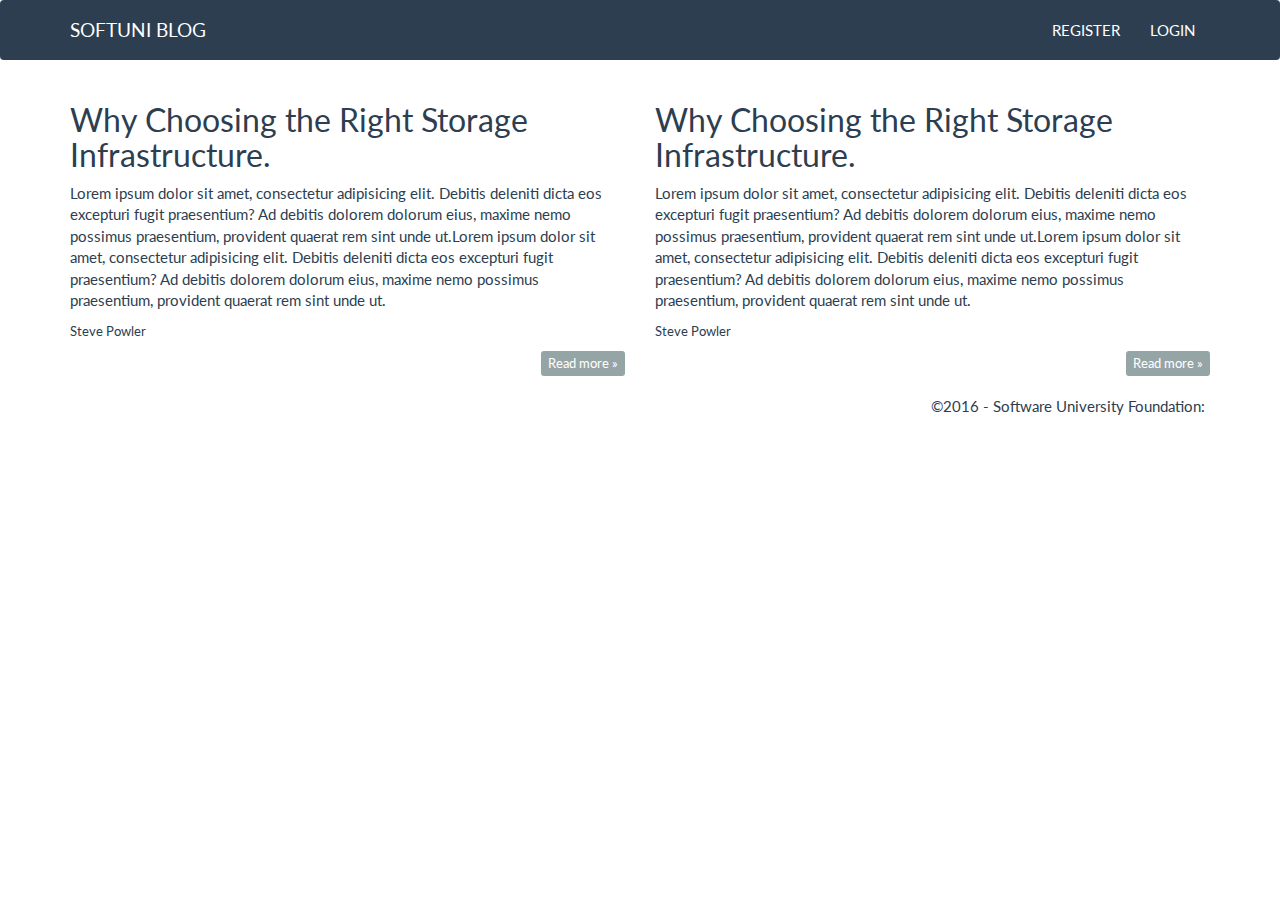
<file: index.html>
<!DOCTYPE html>

<html lang="en" xmlns="http://www.w3.org/1999/xhtml">
<head>
    <meta charset="utf-8"/>
    <meta name="viewport" content="width=device-width, initial-scale=1"/>
    <title>SoftUni Blog</title>
    <link type="text/css" rel="stylesheet" href="styles/style.css"/>
    <script src="scripts/jquery-1.10.2.js"></script>
    <script src="scripts/bootstrap.js"></script>

</head>
<body>
<header>
    <div class="navbar navbar-default navbar-fixed- top text-uppercase">
        <div class="container">
            <div class="navbar-header">
                <a href="index.html" class="navbar-brand">SoftUni Blog</a>
                <button class="navbar-toggle" data-toggle="collapse" data-target=".navbar-collapse">
                    <span class="icon-bar"></span>
                    <span class="icon-bar"></span>
                    <span class="icon-bar"></span>
                </button>
            </div>

            <div class="navbar-collapse collapse">
                <ul class="nav navbar-nav navbar-right">
                    <li><a href="register.html">Register</a></li>
                    <li><a href="login.html">Login</a></li>
                </ul>
            </div>
        </div>
    </div>
</header>
<main>
<div class="container body-content">
    <div class="row">
        <div class="col-md-6">
            <article>
                <header>
<h2>Why Choosing the Right Storage Infrastructure.</h2>
                </header>
                <p>
                   Lorem ipsum dolor sit amet, consectetur adipisicing elit. Debitis deleniti dicta eos excepturi fugit praesentium? Ad debitis dolorem dolorum eius, maxime nemo possimus praesentium, provident quaerat rem sint unde ut.Lorem ipsum dolor sit amet, consectetur adipisicing elit. Debitis deleniti dicta eos excepturi fugit praesentium? Ad debitis dolorem dolorum eius, maxime nemo possimus praesentium, provident quaerat rem sint unde ut.
                </p>
                <small class="autor">
<p>Steve Powler</p>
                </small>
                <footer>
<div class="pull-right">
<a class="btn btn-default btn-xs" href="viewpost.html">Read more &raquo; </a>
</div>
                </footer>
            </article>
        </div>
        <div class="col-md-6">
            <article>
                <header>
                    <h2>Why Choosing the Right Storage Infrastructure.</h2>
                </header>
                <p>
                    Lorem ipsum dolor sit amet, consectetur adipisicing elit. Debitis deleniti dicta eos excepturi fugit praesentium? Ad debitis dolorem dolorum eius, maxime nemo possimus praesentium, provident quaerat rem sint unde ut.Lorem ipsum dolor sit amet, consectetur adipisicing elit. Debitis deleniti dicta eos excepturi fugit praesentium? Ad debitis dolorem dolorum eius, maxime nemo possimus praesentium, provident quaerat rem sint unde ut.
                </p>
                <small class="autor">
                    <p>Steve Powler</p>
                </small>
                <footer>
                    <div class="pull-right">
                        <a class="btn btn-default btn-xs" href="viewpost.html">Read more &raquo; </a>
                    </div>
                </footer>
            </article>
        </div>

    </div>
</div>
</main>
<footer>
    <div class="container modal-footer">
        <p>&copy;2016 - Software University Foundation:</p>
    </div>
</footer>
</body>
</html>
</file>
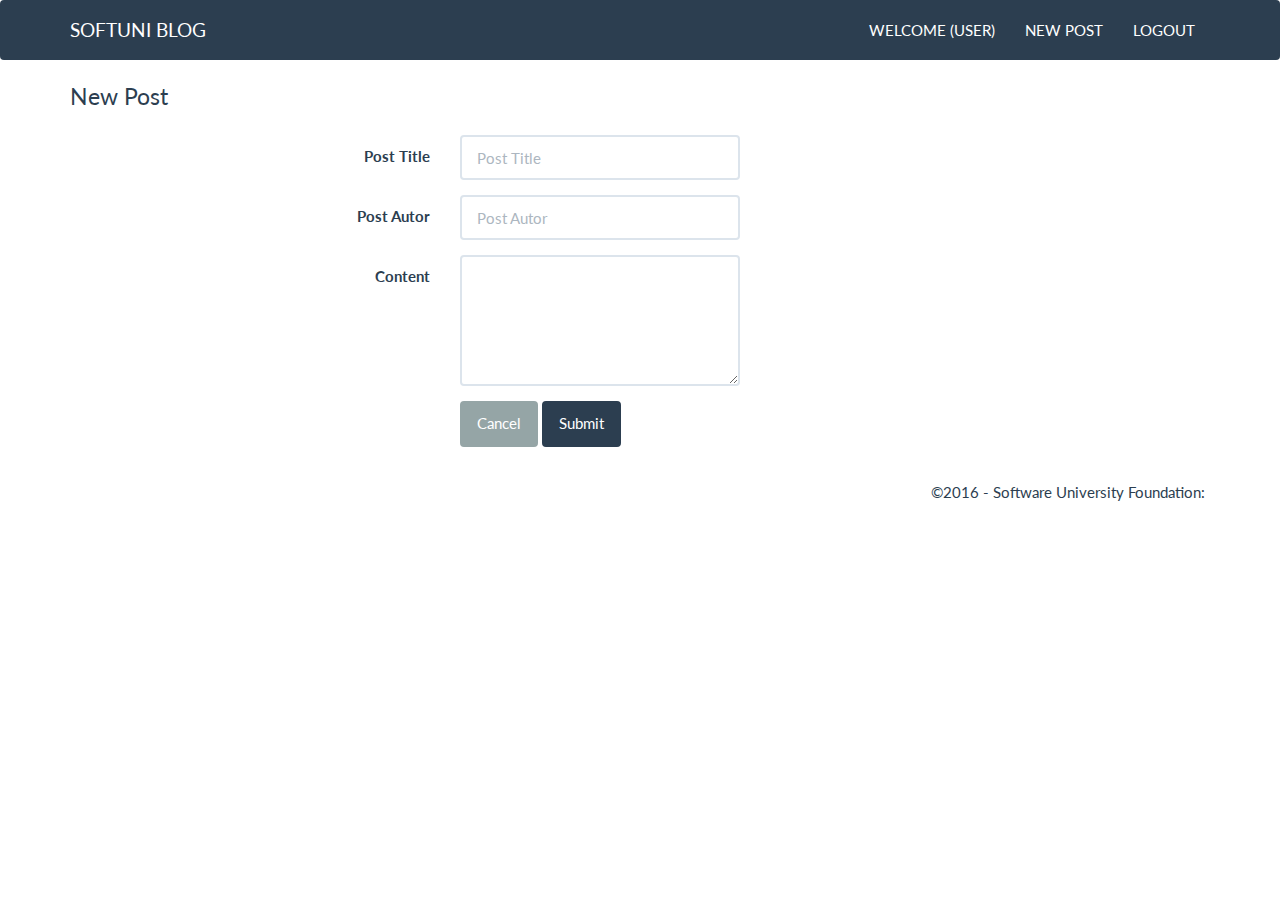
<file: createnewpost.html>
<!DOCTYPE html>

<html lang="en" xmlns="http://www.w3.org/1999/xhtml">
<head>
    <meta charset="utf-8"/>
    <meta name="viewport" content="width=device-width, initial-scale=1"/>
    <title>SoftUni Blog</title>
    <link type="text/css" rel="stylesheet" href="styles/style.css"/>
    <script src="scripts/jquery-1.10.2.js"></script>
    <script src="scripts/bootstrap.js"></script>

</head>
<body>
<header>
    <div class="navbar navbar-default navbar-fixed- top text-uppercase">
        <div class="container">
            <div class="navbar-header">
                <a href="index.html" class="navbar-brand">SoftUni Blog</a>
                <button class="navbar-toggle" data-toggle="collapse" data-target=".navbar-collapse">
                    <span class="icon-bar"></span>
                    <span class="icon-bar"></span>
                    <span class="icon-bar"></span>
                </button>
            </div>

            <div class="navbar-collapse collapse">
                <ul class="nav navbar-nav navbar-right">
                    <li><a href="#">Welcome (User) </a></li>
                    <li><a href="createnewpost.html">New Post</a></li>
                    <li><a href="index.html">Logout</a></li>

                </ul>
            </div>
        </div>
    </div>
</header>
<main>
   <div class="container body-content span=8 offset=2">
       <form class="form-horizontal">
           <fieldset>
               <legend>New Post</legend>
               <div class="form-group">
                   <label class="col-sm-4 control-label">Post Title
                   </label>
                   <div class="col-sm-4">
                       <input type="text" class="form-control" id="postTitle" placeholder="Post Title">
                   </div>
               </div>
               <div class="form-group">
                   <label class="col-sm-4 control-label">Post Autor
                   </label>
                   <div class="col-sm-4">
                       <input type="text" class="form-control" id="postAutor" placeholder="Post Autor">
                   </div>
               </div>
               <div class="form-group">
                   <label class="col-sm-4 control-label">Content</label>
                   <div class="col-sm-6">
                       <textarea class="form-control" rows="5" id="postContent"></textarea>
                   </div>
               </div>
               <div class="form-group">
                   <div class="col-sm-4 col-sm-offset-4">
                       <button type="reset" class="btn btn-default">Cancel</button>
                       <button type="submit" class="btn btn-primary">Submit</button>
                   </div>
               </div>
           </fieldset>
       </form>
   </div>
</main>
<footer>
    <div class="container modal-footer">
        <p>&copy;2016 - Software University Foundation:</p>
    </div>
</footer>
</body>
</html>
</file>
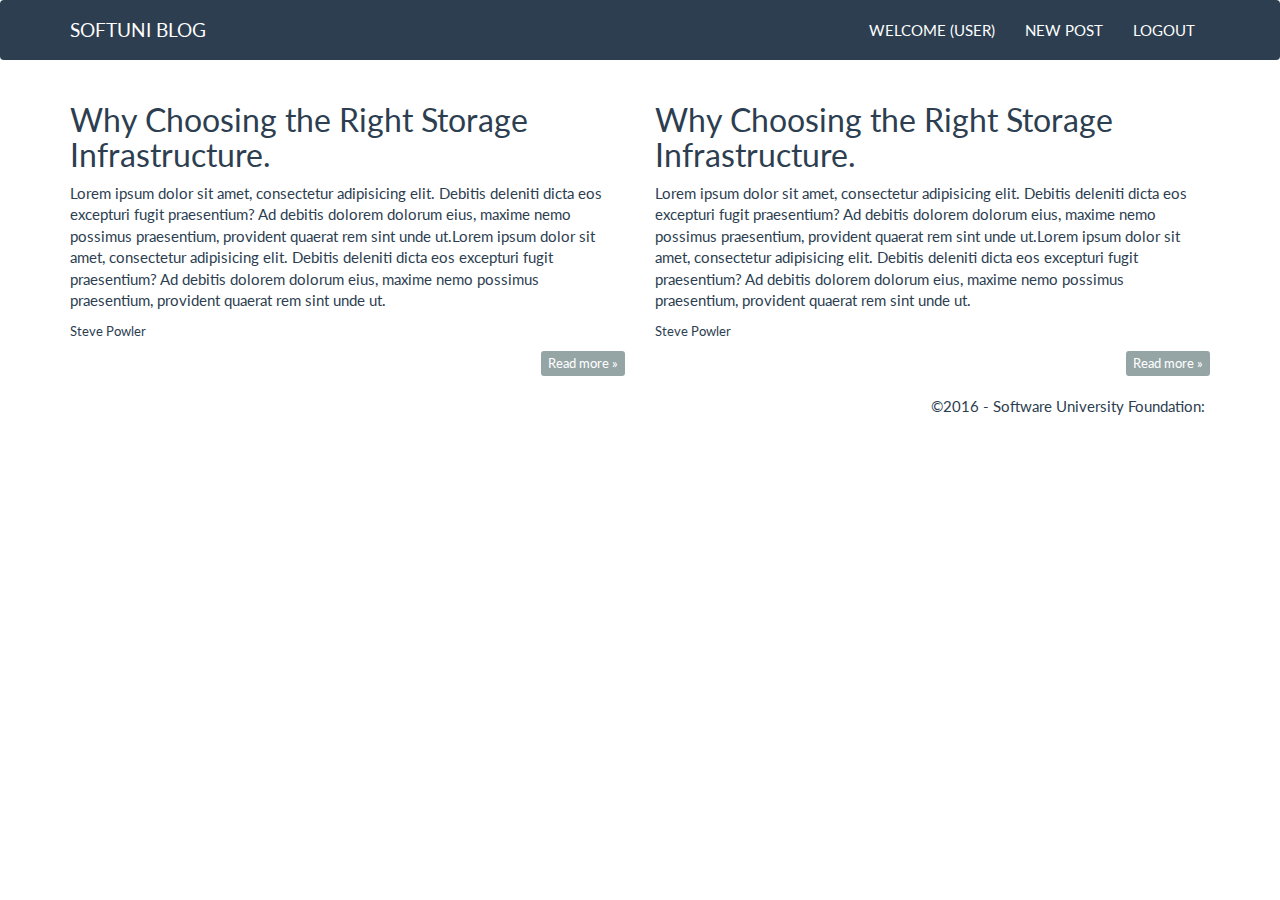
<file: indexlogged.html>
<!DOCTYPE html>

<html lang="en" xmlns="http://www.w3.org/1999/xhtml">
<head>
    <meta charset="utf-8"/>
    <meta name="viewport" content="width=device-width, initial-scale=1"/>
    <title>SoftUni Blog</title>
    <link type="text/css" rel="stylesheet" href="styles/style.css"/>
    <script src="scripts/jquery-1.10.2.js"></script>
    <script src="scripts/bootstrap.js"></script>

</head>
<body>
<header>
    <div class="navbar navbar-default navbar-fixed- top text-uppercase">
        <div class="container">
            <div class="navbar-header">
                <a href="index.html" class="navbar-brand">SoftUni Blog</a>
                <button class="navbar-toggle" data-toggle="collapse" data-target=".navbar-collapse">
                    <span class="icon-bar"></span>
                    <span class="icon-bar"></span>
                    <span class="icon-bar"></span>
                </button>
            </div>

            <div class="navbar-collapse collapse">
                <ul class="nav navbar-nav navbar-right">
                    <li><a href="#">Welcome (User) </a></li>
                    <li><a href="createnewpost.html">New Post</a></li>
                    <li><a href="index.html">Logout</a></li>

                </ul>
            </div>
        </div>
    </div>
</header>
<main>
    <div class="container body-content">
        <div class="row">
            <div class="col-md-6">
                <article>
                    <header>
                        <h2>Why Choosing the Right Storage Infrastructure.</h2>
                    </header>
                    <p>
                        Lorem ipsum dolor sit amet, consectetur adipisicing elit. Debitis deleniti dicta eos excepturi fugit praesentium? Ad debitis dolorem dolorum eius, maxime nemo possimus praesentium, provident quaerat rem sint unde ut.Lorem ipsum dolor sit amet, consectetur adipisicing elit. Debitis deleniti dicta eos excepturi fugit praesentium? Ad debitis dolorem dolorum eius, maxime nemo possimus praesentium, provident quaerat rem sint unde ut.
                    </p>
                    <small class="autor">
                        <p>Steve Powler</p>
                    </small>
                    <footer>
                        <div class="pull-right">
                            <a class="btn btn-default btn-xs" href="#">Read more &raquo; </a>
                        </div>
                    </footer>
                </article>
            </div>
            <div class="col-md-6">
                <article>
                    <header>
                        <h2>Why Choosing the Right Storage Infrastructure.</h2>
                    </header>
                    <p>
                        Lorem ipsum dolor sit amet, consectetur adipisicing elit. Debitis deleniti dicta eos excepturi fugit praesentium? Ad debitis dolorem dolorum eius, maxime nemo possimus praesentium, provident quaerat rem sint unde ut.Lorem ipsum dolor sit amet, consectetur adipisicing elit. Debitis deleniti dicta eos excepturi fugit praesentium? Ad debitis dolorem dolorum eius, maxime nemo possimus praesentium, provident quaerat rem sint unde ut.
                    </p>
                    <small class="autor">
                        <p>Steve Powler</p>
                    </small>
                    <footer>
                        <div class="pull-right">
                            <a class="btn btn-default btn-xs" href="viewpost.html">Read more &raquo; </a>
                        </div>
                    </footer>
                </article>
            </div>

        </div>
    </div>
</main>
<footer>
    <div class="container modal-footer">
        <p>&copy;2016 - Software University Foundation:</p>
    </div>
</footer>
</body>
</html>
</file>
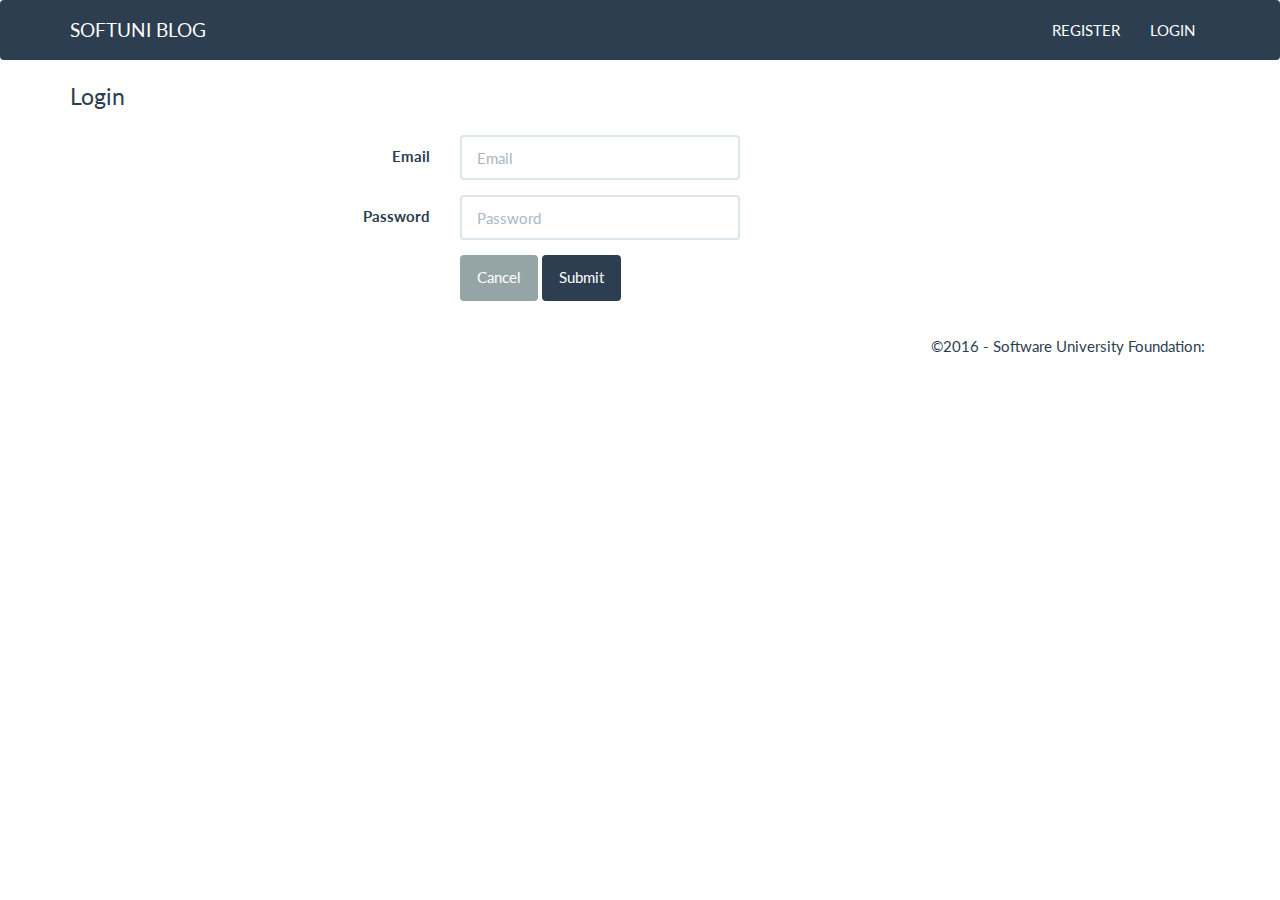
<file: login.html>
<!DOCTYPE html>

<html lang="en" xmlns="http://www.w3.org/1999/xhtml">
<head>
    <meta charset="utf-8"/>
    <meta name="viewport" content="width=device-width, initial-scale=1"/>
    <title>SoftUni Blog</title>
    <link type="text/css" rel="stylesheet" href="styles/style.css"/>
    <script src="scripts/jquery-1.10.2.js"></script>
    <script src="scripts/bootstrap.js"></script>

</head>
<body>
<header>
    <div class="navbar navbar-default navbar-fixed- top text-uppercase">
        <div class="container">
            <div class="navbar-header">
                <a href="index.html" class="navbar-brand">SoftUni Blog</a>
                <button class="navbar-toggle" data-toggle="collapse" data-target=".navbar-collapse">
                    <span class="icon-bar"></span>
                    <span class="icon-bar"></span>
                    <span class="icon-bar"></span>
                </button>
            </div>

            <div class="navbar-collapse collapse">
                <ul class="nav navbar-nav navbar-right">
                    <li><a href="register.html">Register</a></li>
                    <li><a href="login.html">Login</a></li>

                </ul>
            </div>
        </div>
    </div>
</header>
<main>
    <div class="container body-content span=8 offset=2">
        <form class="form-horizontal">
            <fieldset>
                <legend>Login</legend>
                <div class="form-group">
                    <label class="col-sm-4 control-label">Email</label>
                    <div class="col-sm-4">
                        <input type="text" class="form-control" id="inputEmail" placeholder="Email">
                    </div>
                </div>
                           <div class="form-group">
                    <label class="col-sm-4 control-label">Password</label>
                    <div class="col-sm-4">
                        <input type="password" class="form-control" id="inputPossword" placeholder="Password">
                    </div>
                </div>
                <div class="form-group">
                    <div class="col-sm-4 col-sm-offset-4">
                        <button type="reset" class="btn btn-default">Cancel</button>
                        <button type="submit" class="btn btn-primary" onclick="window.location.href='indexlogged.html'; return false;">Submit</button>
                    </div>
                </div>
            </fieldset>
        </form>
    </div>
</main>
<footer>
    <div class="container modal-footer">
        <p>&copy;2016 - Software University Foundation:</p>
    </div>
</footer>
</body>
</html>
</file>
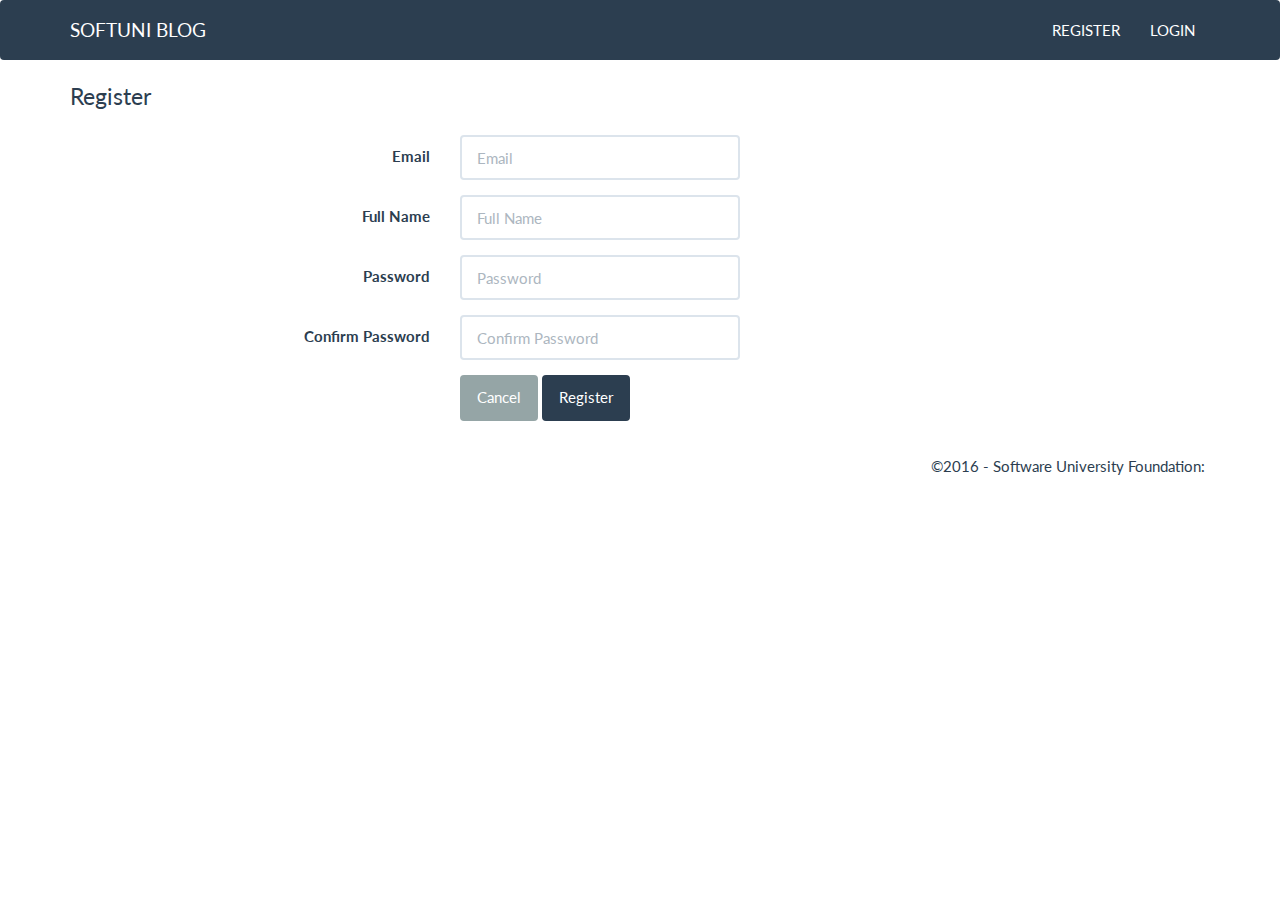
<file: register.html>
<!DOCTYPE html>

<html lang="en" xmlns="http://www.w3.org/1999/xhtml">
<head>
    <meta charset="utf-8"/>
    <meta name="viewport" content="width=device-width, initial-scale=1"/>
    <title>SoftUni Blog</title>
    <link type="text/css" rel="stylesheet" href="styles/style.css"/>
    <script src="scripts/jquery-1.10.2.js"></script>
    <script src="scripts/bootstrap.js"></script>

</head>
<body>
<header>
    <div class="navbar navbar-default navbar-fixed- top text-uppercase">
        <div class="container">
            <div class="navbar-header">
                <a href="index.html" class="navbar-brand">SoftUni Blog</a>
                <button class="navbar-toggle" data-toggle="collapse" data-target=".navbar-collapse">
                    <span class="icon-bar"></span>
                    <span class="icon-bar"></span>
                    <span class="icon-bar"></span>
                </button>
            </div>

            <div class="navbar-collapse collapse">
                <ul class="nav navbar-nav navbar-right">
                    <li><a href="register.html">Register</a></li>
                    <li><a href="login.html">Login</a></li>

                </ul>
            </div>
        </div>
    </div>
</header>
<main>
    <div class="container body-content span=8 offset=2">
        <form class="form-horizontal">
            <fieldset>
                <legend>Register</legend>
                <div class="form-group">
                    <label class="col-sm-4 control-label">Email</label>
                    <div class="col-sm-4">
                        <input type="text" class="form-control" id="inputEmail" placeholder="Email">
                    </div>
                </div>
                <div class="form-group">
                    <label class="col-sm-4 control-label">Full Name</label>
                    <div class="col-sm-4">
                        <input type="text" class="form-control" id="fullName" placeholder="Full Name">
                    </div>
                </div>
                <div class="form-group">
                    <label class="col-sm-4 control-label">Password</label>
                    <div class="col-sm-4">
                        <input type="password" class="form-control" id="inputPossword" placeholder="Password">
                    </div>
                </div>
                <div class="form-group">
                    <label class="col-sm-4 control-label">Confirm Password</label>
                    <div class="col-sm-4">
                        <input type="password" class="form-control" id="inputConfirmPossword" placeholder="Confirm Password">
                    </div>
                </div>
                <div class="form-group">
                    <div class="col-sm-4 col-sm-offset-4">
                        <button type="reset" class="btn btn-default">Cancel</button>
                        <button type="submit" class="btn btn-primary">Register</button>
                    </div>
                </div>
            </fieldset>
        </form>
    </div>
</main>
<footer>
    <div class="container modal-footer">
        <p>&copy;2016 - Software University Foundation:</p>
    </div>
</footer>
</body>
</html>
</file>
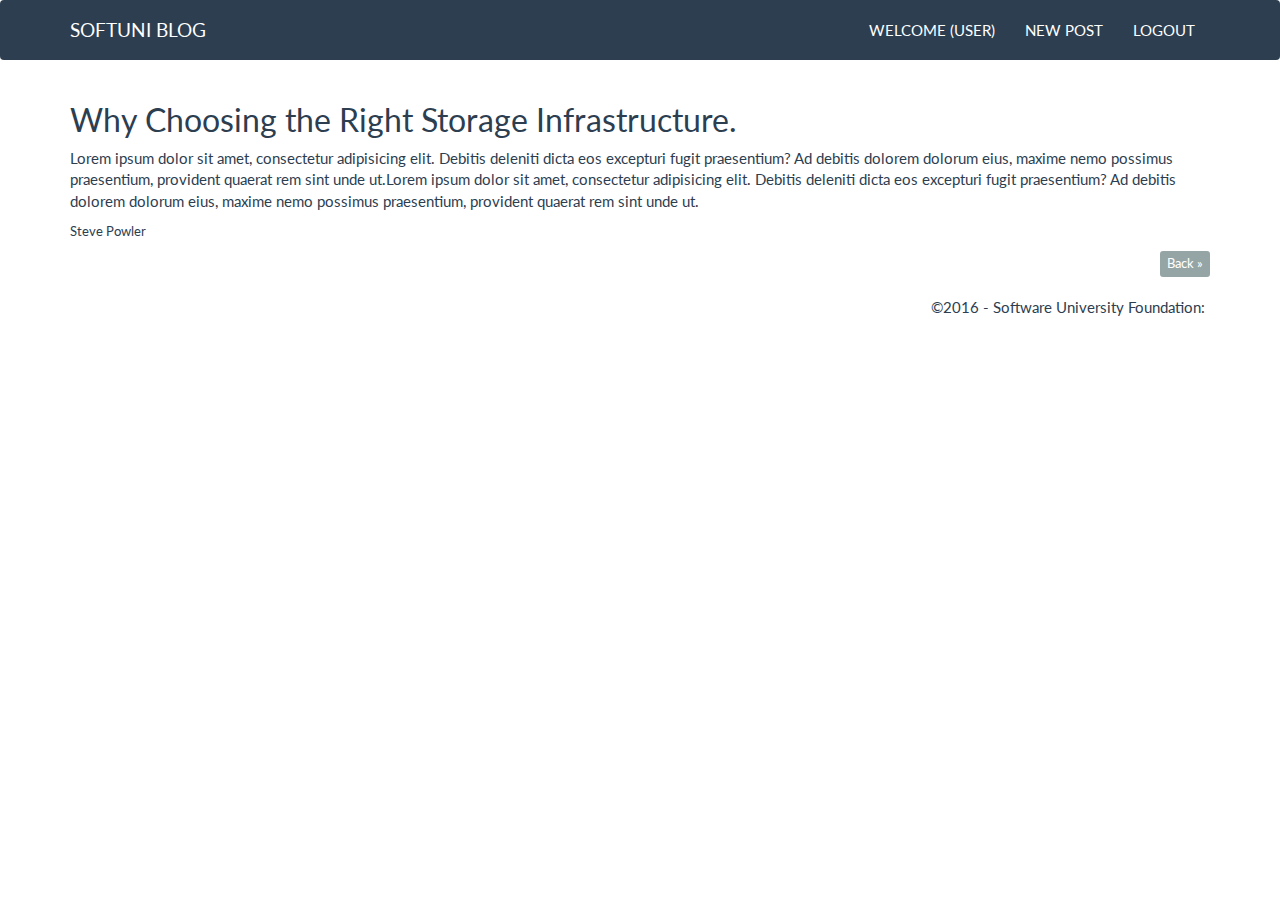
<file: viewpost.html>
<!DOCTYPE html>

<html lang="en" xmlns="http://www.w3.org/1999/xhtml">
<head>
    <meta charset="utf-8"/>
    <meta name="viewport" content="width=device-width, initial-scale=1"/>
    <title>SoftUni Blog</title>
    <link type="text/css" rel="stylesheet" href="styles/style.css"/>
    <script src="scripts/jquery-1.10.2.js"></script>
    <script src="scripts/bootstrap.js"></script>

</head>
<body>
<header>
    <div class="navbar navbar-default navbar-fixed- top text-uppercase">
        <div class="container">
            <div class="navbar-header">
                <a href="index.html" class="navbar-brand">SoftUni Blog</a>
                <button class="navbar-toggle" data-toggle="collapse" data-target=".navbar-collapse">
                    <span class="icon-bar"></span>
                    <span class="icon-bar"></span>
                    <span class="icon-bar"></span>
                </button>
            </div>

            <div class="navbar-collapse collapse">
                <ul class="nav navbar-nav navbar-right">
                    <li><a href="#">Welcome (User) </a></li>
                    <li><a href="createnewpost.html">New Post</a></li>
                    <li><a href="index.html">Logout</a></li>

                </ul>
            </div>
        </div>
    </div>
</header>
<main>
    <div class="container body-content">
        <div class="row">
            <div class="col-md-12">
                <article>
                    <header>
                        <h2>Why Choosing the Right Storage Infrastructure.</h2>
                    </header>
                    <p>
                        Lorem ipsum dolor sit amet, consectetur adipisicing elit. Debitis deleniti dicta eos excepturi fugit praesentium? Ad debitis dolorem dolorum eius, maxime nemo possimus praesentium, provident quaerat rem sint unde ut.Lorem ipsum dolor sit amet, consectetur adipisicing elit. Debitis deleniti dicta eos excepturi fugit praesentium? Ad debitis dolorem dolorum eius, maxime nemo possimus praesentium, provident quaerat rem sint unde ut.
                    </p>
                    <small class="autor">
                        <p>Steve Powler</p>
                    </small>
                    <footer>
                        <div class="pull-right">
                            <a class="btn btn-default btn-xs" href="index.html">Back &raquo; </a>
                        </div>
                    </footer>
                </article>
            </div>
                  </div>
    </div>
</main>
<footer>
    <div class="container modal-footer">
        <p>&copy;2016 - Software University Foundation:</p>
    </div>
</footer>
</body>
</html>
</file>
<file: styles/style.css>
@import url("https://fonts.googleapis.com/css?family=Lato:400,700,400italic");
/*!
 * bootswatch v3.3.7
 * Homepage: http://bootswatch.com
 * Copyright 2012-2016 Thomas Park
 * Licensed under MIT
 * Based on Bootstrap
*/
/*!
 * Bootstrap v3.3.7 (http://getbootstrap.com)
 * Copyright 2011-2016 Twitter, Inc.
 * Licensed under MIT (https://github.com/twbs/bootstrap/blob/master/LICENSE)
 */
/*! normalize.css v3.0.3 | MIT License | github.com/necolas/normalize.css */

/* Set padding to keep content from hitting the edges */
.body-content {
    padding-left: 15px;
    padding-right: 15px;
}

/* Override the default bootstrap behavior where horizontal description lists 
   will truncate terms that are too long to fit in the left column 
*/
.dl-horizontal dt {
    white-space: normal;
}

/* Set width on the form input elements since they're 100% wide by default */
input,
select,
textarea {
    max-width: 280px;
}


html {
  font-family: sans-serif;
  -ms-text-size-adjust: 100%;
  -webkit-text-size-adjust: 100%;
}
body {
  margin: 0;
}
article,
aside,
details,
figcaption,
figure,
footer,
header,
hgroup,
main,
menu,
nav,
section,
summary {
  display: block;
}
audio,
canvas,
progress,
video {
  display: inline-block;
  vertical-align: baseline;
}
audio:not([controls]) {
  display: none;
  height: 0;
}
[hidden],
template {
  display: none;
}
a {
  background-color: transparent;
}
a:active,
a:hover {
  outline: 0;
}
abbr[title] {
  border-bottom: 1px dotted;
}
b,
strong {
  font-weight: bold;
}
dfn {
  font-style: italic;
}
h1 {
  font-size: 2em;
  margin: 0.67em 0;
}
mark {
  background: #ff0;
  color: #000;
}
small {
  font-size: 80%;
}
sub,
sup {
  font-size: 75%;
  line-height: 0;
  position: relative;
  vertical-align: baseline;
}
sup {
  top: -0.5em;
}
sub {
  bottom: -0.25em;
}
img {
  border: 0;
}
svg:not(:root) {
  overflow: hidden;
}
figure {
  margin: 1em 40px;
}
hr {
  -webkit-box-sizing: content-box;
     -moz-box-sizing: content-box;
          box-sizing: content-box;
  height: 0;
}
pre {
  overflow: auto;
}
code,
kbd,
pre,
samp {
  font-family: monospace, monospace;
  font-size: 1em;
}
button,
input,
optgroup,
select,
textarea {
  color: inherit;
  font: inherit;
  margin: 0;
}
button {
  overflow: visible;
}
button,
select {
  text-transform: none;
}
button,
html input[type="button"],
input[type="reset"],
input[type="submit"] {
  -webkit-appearance: button;
  cursor: pointer;
}
button[disabled],
html input[disabled] {
  cursor: default;
}
button::-moz-focus-inner,
input::-moz-focus-inner {
  border: 0;
  padding: 0;
}
input {
  line-height: normal;
}
input[type="checkbox"],
input[type="radio"] {
  -webkit-box-sizing: border-box;
     -moz-box-sizing: border-box;
          box-sizing: border-box;
  padding: 0;
}
input[type="number"]::-webkit-inner-spin-button,
input[type="number"]::-webkit-outer-spin-button {
  height: auto;
}
input[type="search"] {
  -webkit-appearance: textfield;
  -webkit-box-sizing: content-box;
     -moz-box-sizing: content-box;
          box-sizing: content-box;
}
input[type="search"]::-webkit-search-cancel-button,
input[type="search"]::-webkit-search-decoration {
  -webkit-appearance: none;
}
fieldset {
  border: 1px solid #c0c0c0;
  margin: 0 2px;
  padding: 0.35em 0.625em 0.75em;
}
legend {
  border: 0;
  padding: 0;
}
textarea {
  overflow: auto;
}
optgroup {
  font-weight: bold;
}
table {
  border-collapse: collapse;
  border-spacing: 0;
}
td,
th {
  padding: 0;
}
/*! Source: https://github.com/h5bp/html5-boilerplate/blob/master/src/css/main.css */
@media print {
  *,
  *:before,
  *:after {
    background: transparent !important;
    color: #000 !important;
    -webkit-box-shadow: none !important;
            box-shadow: none !important;
    text-shadow: none !important;
  }
  a,
  a:visited {
    text-decoration: underline;
  }
  a[href]:after {
    content: " (" attr(href) ")";
  }
  abbr[title]:after {
    content: " (" attr(title) ")";
  }
  a[href^="#"]:after,
  a[href^="javascript:"]:after {
    content: "";
  }
  pre,
  blockquote {
    border: 1px solid #999;
    page-break-inside: avoid;
  }
  thead {
    display: table-header-group;
  }
  tr,
  img {
    page-break-inside: avoid;
  }
  img {
    max-width: 100% !important;
  }
  p,
  h2,
  h3 {
    orphans: 3;
    widows: 3;
  }
  h2,
  h3 {
    page-break-after: avoid;
  }
  .navbar {
    display: none;
  }
  .btn > .caret,
  .dropup > .btn > .caret {
    border-top-color: #000 !important;
  }
  .label {
    border: 1px solid #000;
  }
  .table {
    border-collapse: collapse !important;
  }
  .table td,
  .table th {
    background-color: #fff !important;
  }
  .table-bordered th,
  .table-bordered td {
    border: 1px solid #ddd !important;
  }
}
@font-face {
  font-family: 'Glyphicons Halflings';
  src: url('../fonts/glyphicons-halflings-regular.eot');
  src: url('../fonts/glyphicons-halflings-regular.eot?#iefix') format('embedded-opentype'), url('../fonts/glyphicons-halflings-regular.woff2') format('woff2'), url('../fonts/glyphicons-halflings-regular.woff') format('woff'), url('../fonts/glyphicons-halflings-regular.ttf') format('truetype'), url('../fonts/glyphicons-halflings-regular.svg#glyphicons_halflingsregular') format('svg');
}
.glyphicon {
  position: relative;
  top: 1px;
  display: inline-block;
  font-family: 'Glyphicons Halflings';
  font-style: normal;
  font-weight: normal;
  line-height: 1;
  -webkit-font-smoothing: antialiased;
  -moz-osx-font-smoothing: grayscale;
}
.glyphicon-asterisk:before {
  content: "\002a";
}
.glyphicon-plus:before {
  content: "\002b";
}
.glyphicon-euro:before,
.glyphicon-eur:before {
  content: "\20ac";
}
.glyphicon-minus:before {
  content: "\2212";
}
.glyphicon-cloud:before {
  content: "\2601";
}
.glyphicon-envelope:before {
  content: "\2709";
}
.glyphicon-pencil:before {
  content: "\270f";
}
.glyphicon-glass:before {
  content: "\e001";
}
.glyphicon-music:before {
  content: "\e002";
}
.glyphicon-search:before {
  content: "\e003";
}
.glyphicon-heart:before {
  content: "\e005";
}
.glyphicon-star:before {
  content: "\e006";
}
.glyphicon-star-empty:before {
  content: "\e007";
}
.glyphicon-user:before {
  content: "\e008";
}
.glyphicon-film:before {
  content: "\e009";
}
.glyphicon-th-large:before {
  content: "\e010";
}
.glyphicon-th:before {
  content: "\e011";
}
.glyphicon-th-list:before {
  content: "\e012";
}
.glyphicon-ok:before {
  content: "\e013";
}
.glyphicon-remove:before {
  content: "\e014";
}
.glyphicon-zoom-in:before {
  content: "\e015";
}
.glyphicon-zoom-out:before {
  content: "\e016";
}
.glyphicon-off:before {
  content: "\e017";
}
.glyphicon-signal:before {
  content: "\e018";
}
.glyphicon-cog:before {
  content: "\e019";
}
.glyphicon-trash:before {
  content: "\e020";
}
.glyphicon-home:before {
  content: "\e021";
}
.glyphicon-file:before {
  content: "\e022";
}
.glyphicon-time:before {
  content: "\e023";
}
.glyphicon-road:before {
  content: "\e024";
}
.glyphicon-download-alt:before {
  content: "\e025";
}
.glyphicon-download:before {
  content: "\e026";
}
.glyphicon-upload:before {
  content: "\e027";
}
.glyphicon-inbox:before {
  content: "\e028";
}
.glyphicon-play-circle:before {
  content: "\e029";
}
.glyphicon-repeat:before {
  content: "\e030";
}
.glyphicon-refresh:before {
  content: "\e031";
}
.glyphicon-list-alt:before {
  content: "\e032";
}
.glyphicon-lock:before {
  content: "\e033";
}
.glyphicon-flag:before {
  content: "\e034";
}
.glyphicon-headphones:before {
  content: "\e035";
}
.glyphicon-volume-off:before {
  content: "\e036";
}
.glyphicon-volume-down:before {
  content: "\e037";
}
.glyphicon-volume-up:before {
  content: "\e038";
}
.glyphicon-qrcode:before {
  content: "\e039";
}
.glyphicon-barcode:before {
  content: "\e040";
}
.glyphicon-tag:before {
  content: "\e041";
}
.glyphicon-tags:before {
  content: "\e042";
}
.glyphicon-book:before {
  content: "\e043";
}
.glyphicon-bookmark:before {
  content: "\e044";
}
.glyphicon-print:before {
  content: "\e045";
}
.glyphicon-camera:before {
  content: "\e046";
}
.glyphicon-font:before {
  content: "\e047";
}
.glyphicon-bold:before {
  content: "\e048";
}
.glyphicon-italic:before {
  content: "\e049";
}
.glyphicon-text-height:before {
  content: "\e050";
}
.glyphicon-text-width:before {
  content: "\e051";
}
.glyphicon-align-left:before {
  content: "\e052";
}
.glyphicon-align-center:before {
  content: "\e053";
}
.glyphicon-align-right:before {
  content: "\e054";
}
.glyphicon-align-justify:before {
  content: "\e055";
}
.glyphicon-list:before {
  content: "\e056";
}
.glyphicon-indent-left:before {
  content: "\e057";
}
.glyphicon-indent-right:before {
  content: "\e058";
}
.glyphicon-facetime-video:before {
  content: "\e059";
}
.glyphicon-picture:before {
  content: "\e060";
}
.glyphicon-map-marker:before {
  content: "\e062";
}
.glyphicon-adjust:before {
  content: "\e063";
}
.glyphicon-tint:before {
  content: "\e064";
}
.glyphicon-edit:before {
  content: "\e065";
}
.glyphicon-share:before {
  content: "\e066";
}
.glyphicon-check:before {
  content: "\e067";
}
.glyphicon-move:before {
  content: "\e068";
}
.glyphicon-step-backward:before {
  content: "\e069";
}
.glyphicon-fast-backward:before {
  content: "\e070";
}
.glyphicon-backward:before {
  content: "\e071";
}
.glyphicon-play:before {
  content: "\e072";
}
.glyphicon-pause:before {
  content: "\e073";
}
.glyphicon-stop:before {
  content: "\e074";
}
.glyphicon-forward:before {
  content: "\e075";
}
.glyphicon-fast-forward:before {
  content: "\e076";
}
.glyphicon-step-forward:before {
  content: "\e077";
}
.glyphicon-eject:before {
  content: "\e078";
}
.glyphicon-chevron-left:before {
  content: "\e079";
}
.glyphicon-chevron-right:before {
  content: "\e080";
}
.glyphicon-plus-sign:before {
  content: "\e081";
}
.glyphicon-minus-sign:before {
  content: "\e082";
}
.glyphicon-remove-sign:before {
  content: "\e083";
}
.glyphicon-ok-sign:before {
  content: "\e084";
}
.glyphicon-question-sign:before {
  content: "\e085";
}
.glyphicon-info-sign:before {
  content: "\e086";
}
.glyphicon-screenshot:before {
  content: "\e087";
}
.glyphicon-remove-circle:before {
  content: "\e088";
}
.glyphicon-ok-circle:before {
  content: "\e089";
}
.glyphicon-ban-circle:before {
  content: "\e090";
}
.glyphicon-arrow-left:before {
  content: "\e091";
}
.glyphicon-arrow-right:before {
  content: "\e092";
}
.glyphicon-arrow-up:before {
  content: "\e093";
}
.glyphicon-arrow-down:before {
  content: "\e094";
}
.glyphicon-share-alt:before {
  content: "\e095";
}
.glyphicon-resize-full:before {
  content: "\e096";
}
.glyphicon-resize-small:before {
  content: "\e097";
}
.glyphicon-exclamation-sign:before {
  content: "\e101";
}
.glyphicon-gift:before {
  content: "\e102";
}
.glyphicon-leaf:before {
  content: "\e103";
}
.glyphicon-fire:before {
  content: "\e104";
}
.glyphicon-eye-open:before {
  content: "\e105";
}
.glyphicon-eye-close:before {
  content: "\e106";
}
.glyphicon-warning-sign:before {
  content: "\e107";
}
.glyphicon-plane:before {
  content: "\e108";
}
.glyphicon-calendar:before {
  content: "\e109";
}
.glyphicon-random:before {
  content: "\e110";
}
.glyphicon-comment:before {
  content: "\e111";
}
.glyphicon-magnet:before {
  content: "\e112";
}
.glyphicon-chevron-up:before {
  content: "\e113";
}
.glyphicon-chevron-down:before {
  content: "\e114";
}
.glyphicon-retweet:before {
  content: "\e115";
}
.glyphicon-shopping-cart:before {
  content: "\e116";
}
.glyphicon-folder-close:before {
  content: "\e117";
}
.glyphicon-folder-open:before {
  content: "\e118";
}
.glyphicon-resize-vertical:before {
  content: "\e119";
}
.glyphicon-resize-horizontal:before {
  content: "\e120";
}
.glyphicon-hdd:before {
  content: "\e121";
}
.glyphicon-bullhorn:before {
  content: "\e122";
}
.glyphicon-bell:before {
  content: "\e123";
}
.glyphicon-certificate:before {
  content: "\e124";
}
.glyphicon-thumbs-up:before {
  content: "\e125";
}
.glyphicon-thumbs-down:before {
  content: "\e126";
}
.glyphicon-hand-right:before {
  content: "\e127";
}
.glyphicon-hand-left:before {
  content: "\e128";
}
.glyphicon-hand-up:before {
  content: "\e129";
}
.glyphicon-hand-down:before {
  content: "\e130";
}
.glyphicon-circle-arrow-right:before {
  content: "\e131";
}
.glyphicon-circle-arrow-left:before {
  content: "\e132";
}
.glyphicon-circle-arrow-up:before {
  content: "\e133";
}
.glyphicon-circle-arrow-down:before {
  content: "\e134";
}
.glyphicon-globe:before {
  content: "\e135";
}
.glyphicon-wrench:before {
  content: "\e136";
}
.glyphicon-tasks:before {
  content: "\e137";
}
.glyphicon-filter:before {
  content: "\e138";
}
.glyphicon-briefcase:before {
  content: "\e139";
}
.glyphicon-fullscreen:before {
  content: "\e140";
}
.glyphicon-dashboard:before {
  content: "\e141";
}
.glyphicon-paperclip:before {
  content: "\e142";
}
.glyphicon-heart-empty:before {
  content: "\e143";
}
.glyphicon-link:before {
  content: "\e144";
}
.glyphicon-phone:before {
  content: "\e145";
}
.glyphicon-pushpin:before {
  content: "\e146";
}
.glyphicon-usd:before {
  content: "\e148";
}
.glyphicon-gbp:before {
  content: "\e149";
}
.glyphicon-sort:before {
  content: "\e150";
}
.glyphicon-sort-by-alphabet:before {
  content: "\e151";
}
.glyphicon-sort-by-alphabet-alt:before {
  content: "\e152";
}
.glyphicon-sort-by-order:before {
  content: "\e153";
}
.glyphicon-sort-by-order-alt:before {
  content: "\e154";
}
.glyphicon-sort-by-attributes:before {
  content: "\e155";
}
.glyphicon-sort-by-attributes-alt:before {
  content: "\e156";
}
.glyphicon-unchecked:before {
  content: "\e157";
}
.glyphicon-expand:before {
  content: "\e158";
}
.glyphicon-collapse-down:before {
  content: "\e159";
}
.glyphicon-collapse-up:before {
  content: "\e160";
}
.glyphicon-log-in:before {
  content: "\e161";
}
.glyphicon-flash:before {
  content: "\e162";
}
.glyphicon-log-out:before {
  content: "\e163";
}
.glyphicon-new-window:before {
  content: "\e164";
}
.glyphicon-record:before {
  content: "\e165";
}
.glyphicon-save:before {
  content: "\e166";
}
.glyphicon-open:before {
  content: "\e167";
}
.glyphicon-saved:before {
  content: "\e168";
}
.glyphicon-import:before {
  content: "\e169";
}
.glyphicon-export:before {
  content: "\e170";
}
.glyphicon-send:before {
  content: "\e171";
}
.glyphicon-floppy-disk:before {
  content: "\e172";
}
.glyphicon-floppy-saved:before {
  content: "\e173";
}
.glyphicon-floppy-remove:before {
  content: "\e174";
}
.glyphicon-floppy-save:before {
  content: "\e175";
}
.glyphicon-floppy-open:before {
  content: "\e176";
}
.glyphicon-credit-card:before {
  content: "\e177";
}
.glyphicon-transfer:before {
  content: "\e178";
}
.glyphicon-cutlery:before {
  content: "\e179";
}
.glyphicon-header:before {
  content: "\e180";
}
.glyphicon-compressed:before {
  content: "\e181";
}
.glyphicon-earphone:before {
  content: "\e182";
}
.glyphicon-phone-alt:before {
  content: "\e183";
}
.glyphicon-tower:before {
  content: "\e184";
}
.glyphicon-stats:before {
  content: "\e185";
}
.glyphicon-sd-video:before {
  content: "\e186";
}
.glyphicon-hd-video:before {
  content: "\e187";
}
.glyphicon-subtitles:before {
  content: "\e188";
}
.glyphicon-sound-stereo:before {
  content: "\e189";
}
.glyphicon-sound-dolby:before {
  content: "\e190";
}
.glyphicon-sound-5-1:before {
  content: "\e191";
}
.glyphicon-sound-6-1:before {
  content: "\e192";
}
.glyphicon-sound-7-1:before {
  content: "\e193";
}
.glyphicon-copyright-mark:before {
  content: "\e194";
}
.glyphicon-registration-mark:before {
  content: "\e195";
}
.glyphicon-cloud-download:before {
  content: "\e197";
}
.glyphicon-cloud-upload:before {
  content: "\e198";
}
.glyphicon-tree-conifer:before {
  content: "\e199";
}
.glyphicon-tree-deciduous:before {
  content: "\e200";
}
.glyphicon-cd:before {
  content: "\e201";
}
.glyphicon-save-file:before {
  content: "\e202";
}
.glyphicon-open-file:before {
  content: "\e203";
}
.glyphicon-level-up:before {
  content: "\e204";
}
.glyphicon-copy:before {
  content: "\e205";
}
.glyphicon-paste:before {
  content: "\e206";
}
.glyphicon-alert:before {
  content: "\e209";
}
.glyphicon-equalizer:before {
  content: "\e210";
}
.glyphicon-king:before {
  content: "\e211";
}
.glyphicon-queen:before {
  content: "\e212";
}
.glyphicon-pawn:before {
  content: "\e213";
}
.glyphicon-bishop:before {
  content: "\e214";
}
.glyphicon-knight:before {
  content: "\e215";
}
.glyphicon-baby-formula:before {
  content: "\e216";
}
.glyphicon-tent:before {
  content: "\26fa";
}
.glyphicon-blackboard:before {
  content: "\e218";
}
.glyphicon-bed:before {
  content: "\e219";
}
.glyphicon-apple:before {
  content: "\f8ff";
}
.glyphicon-erase:before {
  content: "\e221";
}
.glyphicon-hourglass:before {
  content: "\231b";
}
.glyphicon-lamp:before {
  content: "\e223";
}
.glyphicon-duplicate:before {
  content: "\e224";
}
.glyphicon-piggy-bank:before {
  content: "\e225";
}
.glyphicon-scissors:before {
  content: "\e226";
}
.glyphicon-bitcoin:before {
  content: "\e227";
}
.glyphicon-btc:before {
  content: "\e227";
}
.glyphicon-xbt:before {
  content: "\e227";
}
.glyphicon-yen:before {
  content: "\00a5";
}
.glyphicon-jpy:before {
  content: "\00a5";
}
.glyphicon-ruble:before {
  content: "\20bd";
}
.glyphicon-rub:before {
  content: "\20bd";
}
.glyphicon-scale:before {
  content: "\e230";
}
.glyphicon-ice-lolly:before {
  content: "\e231";
}
.glyphicon-ice-lolly-tasted:before {
  content: "\e232";
}
.glyphicon-education:before {
  content: "\e233";
}
.glyphicon-option-horizontal:before {
  content: "\e234";
}
.glyphicon-option-vertical:before {
  content: "\e235";
}
.glyphicon-menu-hamburger:before {
  content: "\e236";
}
.glyphicon-modal-window:before {
  content: "\e237";
}
.glyphicon-oil:before {
  content: "\e238";
}
.glyphicon-grain:before {
  content: "\e239";
}
.glyphicon-sunglasses:before {
  content: "\e240";
}
.glyphicon-text-size:before {
  content: "\e241";
}
.glyphicon-text-color:before {
  content: "\e242";
}
.glyphicon-text-background:before {
  content: "\e243";
}
.glyphicon-object-align-top:before {
  content: "\e244";
}
.glyphicon-object-align-bottom:before {
  content: "\e245";
}
.glyphicon-object-align-horizontal:before {
  content: "\e246";
}
.glyphicon-object-align-left:before {
  content: "\e247";
}
.glyphicon-object-align-vertical:before {
  content: "\e248";
}
.glyphicon-object-align-right:before {
  content: "\e249";
}
.glyphicon-triangle-right:before {
  content: "\e250";
}
.glyphicon-triangle-left:before {
  content: "\e251";
}
.glyphicon-triangle-bottom:before {
  content: "\e252";
}
.glyphicon-triangle-top:before {
  content: "\e253";
}
.glyphicon-console:before {
  content: "\e254";
}
.glyphicon-superscript:before {
  content: "\e255";
}
.glyphicon-subscript:before {
  content: "\e256";
}
.glyphicon-menu-left:before {
  content: "\e257";
}
.glyphicon-menu-right:before {
  content: "\e258";
}
.glyphicon-menu-down:before {
  content: "\e259";
}
.glyphicon-menu-up:before {
  content: "\e260";
}
* {
  -webkit-box-sizing: border-box;
  -moz-box-sizing: border-box;
  box-sizing: border-box;
}
*:before,
*:after {
  -webkit-box-sizing: border-box;
  -moz-box-sizing: border-box;
  box-sizing: border-box;
}
html {
  font-size: 10px;
  -webkit-tap-highlight-color: rgba(0, 0, 0, 0);
}
body {
  font-family: "Lato", "Helvetica Neue", Helvetica, Arial, sans-serif;
  font-size: 15px;
  line-height: 1.42857143;
  color: #2c3e50;
  background-color: #ffffff;
}
input,
button,
select,
textarea {
  font-family: inherit;
  font-size: inherit;
  line-height: inherit;
}
a {
  color: #18bc9c;
  text-decoration: none;
}
a:hover,
a:focus {
  color: #18bc9c;
  text-decoration: underline;
}
a:focus {
  outline: 5px auto -webkit-focus-ring-color;
  outline-offset: -2px;
}
figure {
  margin: 0;
}
img {
  vertical-align: middle;
}
.img-responsive,
.thumbnail > img,
.thumbnail a > img,
.carousel-inner > .item > img,
.carousel-inner > .item > a > img {
  display: block;
  max-width: 100%;
  height: auto;
}
.img-rounded {
  border-radius: 6px;
}
.img-thumbnail {
  padding: 4px;
  line-height: 1.42857143;
  background-color: #ffffff;
  border: 1px solid #ecf0f1;
  border-radius: 4px;
  -webkit-transition: all 0.2s ease-in-out;
  -o-transition: all 0.2s ease-in-out;
  transition: all 0.2s ease-in-out;
  display: inline-block;
  max-width: 100%;
  height: auto;
}
.img-circle {
  border-radius: 50%;
}
hr {
  margin-top: 21px;
  margin-bottom: 21px;
  border: 0;
  border-top: 1px solid #ecf0f1;
}
.sr-only {
  position: absolute;
  width: 1px;
  height: 1px;
  margin: -1px;
  padding: 0;
  overflow: hidden;
  clip: rect(0, 0, 0, 0);
  border: 0;
}
.sr-only-focusable:active,
.sr-only-focusable:focus {
  position: static;
  width: auto;
  height: auto;
  margin: 0;
  overflow: visible;
  clip: auto;
}
[role="button"] {
  cursor: pointer;
}
h1,
h2,
h3,
h4,
h5,
h6,
.h1,
.h2,
.h3,
.h4,
.h5,
.h6 {
  font-family: "Lato", "Helvetica Neue", Helvetica, Arial, sans-serif;
  font-weight: 400;
  line-height: 1.1;
  color: inherit;
}
h1 small,
h2 small,
h3 small,
h4 small,
h5 small,
h6 small,
.h1 small,
.h2 small,
.h3 small,
.h4 small,
.h5 small,
.h6 small,
h1 .small,
h2 .small,
h3 .small,
h4 .small,
h5 .small,
h6 .small,
.h1 .small,
.h2 .small,
.h3 .small,
.h4 .small,
.h5 .small,
.h6 .small {
  font-weight: normal;
  line-height: 1;
  color: #b4bcc2;
}
h1,
.h1,
h2,
.h2,
h3,
.h3 {
  margin-top: 21px;
  margin-bottom: 10.5px;
}
h1 small,
.h1 small,
h2 small,
.h2 small,
h3 small,
.h3 small,
h1 .small,
.h1 .small,
h2 .small,
.h2 .small,
h3 .small,
.h3 .small {
  font-size: 65%;
}
h4,
.h4,
h5,
.h5,
h6,
.h6 {
  margin-top: 10.5px;
  margin-bottom: 10.5px;
}
h4 small,
.h4 small,
h5 small,
.h5 small,
h6 small,
.h6 small,
h4 .small,
.h4 .small,
h5 .small,
.h5 .small,
h6 .small,
.h6 .small {
  font-size: 75%;
}
h1,
.h1 {
  font-size: 39px;
}
h2,
.h2 {
  font-size: 32px;
}
h3,
.h3 {
  font-size: 26px;
}
h4,
.h4 {
  font-size: 19px;
}
h5,
.h5 {
  font-size: 15px;
}
h6,
.h6 {
  font-size: 13px;
}
p {
  margin: 0 0 10.5px;
}
.lead {
  margin-bottom: 21px;
  font-size: 17px;
  font-weight: 300;
  line-height: 1.4;
}
@media (min-width: 768px) {
  .lead {
    font-size: 22.5px;
  }
}
small,
.small {
  font-size: 86%;
}
mark,
.mark {
  background-color: #f39c12;
  padding: .2em;
}
.text-left {
  text-align: left;
}
.text-right {
  text-align: right;
}
.text-center {
  text-align: center;
}
.text-justify {
  text-align: justify;
}
.text-nowrap {
  white-space: nowrap;
}
.text-lowercase {
  text-transform: lowercase;
}
.text-uppercase {
  text-transform: uppercase;
}
.text-capitalize {
  text-transform: capitalize;
}
.text-muted {
  color: #b4bcc2;
}
.text-primary {
  color: #2c3e50;
}
a.text-primary:hover,
a.text-primary:focus {
  color: #1a242f;
}
.text-success {
  color: #ffffff;
}
a.text-success:hover,
a.text-success:focus {
  color: #e6e6e6;
}
.text-info {
  color: #ffffff;
}
a.text-info:hover,
a.text-info:focus {
  color: #e6e6e6;
}
.text-warning {
  color: #ffffff;
}
a.text-warning:hover,
a.text-warning:focus {
  color: #e6e6e6;
}
.text-danger {
  color: #ffffff;
}
a.text-danger:hover,
a.text-danger:focus {
  color: #e6e6e6;
}
.bg-primary {
  color: #fff;
  background-color: #2c3e50;
}
a.bg-primary:hover,
a.bg-primary:focus {
  background-color: #1a242f;
}
.bg-success {
  background-color: #18bc9c;
}
a.bg-success:hover,
a.bg-success:focus {
  background-color: #128f76;
}
.bg-info {
  background-color: #3498db;
}
a.bg-info:hover,
a.bg-info:focus {
  background-color: #217dbb;
}
.bg-warning {
  background-color: #f39c12;
}
a.bg-warning:hover,
a.bg-warning:focus {
  background-color: #c87f0a;
}
.bg-danger {
  background-color: #e74c3c;
}
a.bg-danger:hover,
a.bg-danger:focus {
  background-color: #d62c1a;
}
.page-header {
  padding-bottom: 9.5px;
  margin: 42px 0 21px;
  border-bottom: 1px solid transparent;
}
ul,
ol {
  margin-top: 0;
  margin-bottom: 10.5px;
}
ul ul,
ol ul,
ul ol,
ol ol {
  margin-bottom: 0;
}
.list-unstyled {
  padding-left: 0;
  list-style: none;
}
.list-inline {
  padding-left: 0;
  list-style: none;
  margin-left: -5px;
}
.list-inline > li {
  display: inline-block;
  padding-left: 5px;
  padding-right: 5px;
}
dl {
  margin-top: 0;
  margin-bottom: 21px;
}
dt,
dd {
  line-height: 1.42857143;
}
dt {
  font-weight: bold;
}
dd {
  margin-left: 0;
}
@media (min-width: 768px) {
  .dl-horizontal dt {
    float: left;
    width: 160px;
    clear: left;
    text-align: right;
    overflow: hidden;
    text-overflow: ellipsis;
    white-space: nowrap;
  }
  .dl-horizontal dd {
    margin-left: 180px;
  }
}
abbr[title],
abbr[data-original-title] {
  cursor: help;
  border-bottom: 1px dotted #b4bcc2;
}
.initialism {
  font-size: 90%;
  text-transform: uppercase;
}
blockquote {
  padding: 0px 0px;
  margin: 0 0 21px;
  font-size: 18.75px;
}
blockquote p:last-child,
blockquote ul:last-child,
blockquote ol:last-child {
  margin-bottom: 0;
}
blockquote footer,
blockquote small,
blockquote .small {
  display: block;
  font-size: 80%;
  line-height: 1.42857143;
  color: #b4bcc2;
}
blockquote footer:before,
blockquote small:before,
blockquote .small:before {
  content: '\2014 \00A0';
}
.blockquote-reverse,
blockquote.pull-right {
  padding-right: 15px;
  padding-left: 0;
  border-left: 0;
  text-align: right;
}
.blockquote-reverse footer:before,
blockquote.pull-right footer:before,
.blockquote-reverse small:before,
blockquote.pull-right small:before,
.blockquote-reverse .small:before,
blockquote.pull-right .small:before {
  content: '';
}
.blockquote-reverse footer:after,
blockquote.pull-right footer:after,
.blockquote-reverse small:after,
blockquote.pull-right small:after,
.blockquote-reverse .small:after,
blockquote.pull-right .small:after {
  content: '\00A0 \2014';
}
address {
  margin-bottom: 21px;
  font-style: normal;
  line-height: 1.42857143;
}
code,
kbd,
pre,
samp {
  font-family: Menlo, Monaco, Consolas, "Courier New", monospace;
}
code {
  padding: 2px 4px;
  font-size: 90%;
  color: #c7254e;
  background-color: #f9f2f4;
  border-radius: 4px;
}
kbd {
  padding: 2px 4px;
  font-size: 90%;
  color: #ffffff;
  background-color: #333333;
  border-radius: 3px;
  -webkit-box-shadow: inset 0 -1px 0 rgba(0, 0, 0, 0.25);
          box-shadow: inset 0 -1px 0 rgba(0, 0, 0, 0.25);
}
kbd kbd {
  padding: 0;
  font-size: 100%;
  font-weight: bold;
  -webkit-box-shadow: none;
          box-shadow: none;
}
pre {
  display: block;
  padding: 10px;
  margin: 0 0 10.5px;
  font-size: 14px;
  line-height: 1.42857143;
  word-break: break-all;
  word-wrap: break-word;
  color: #7b8a8b;
  background-color: #ecf0f1;
  border: 1px solid #cccccc;
  border-radius: 4px;
}
pre code {
  padding: 0;
  font-size: inherit;
  color: inherit;
  white-space: pre-wrap;
  background-color: transparent;
  border-radius: 0;
}
.pre-scrollable {
  max-height: 340px;
  overflow-y: scroll;
}
.container {
  margin-right: auto;
  margin-left: auto;
  padding-left: 15px;
  padding-right: 15px;
}
@media (min-width: 768px) {
  .container {
    width: 750px;
  }
}
@media (min-width: 992px) {
  .container {
    width: 970px;
  }
}
@media (min-width: 1200px) {
  .container {
    width: 1170px;
  }
}
.container-fluid {
  margin-right: auto;
  margin-left: auto;
  padding-left: 15px;
  padding-right: 15px;
}
.row {
  margin-left: -15px;
  margin-right: -15px;
}
.col-xs-1, .col-sm-1, .col-md-1, .col-lg-1, .col-xs-2, .col-sm-2, .col-md-2, .col-lg-2, .col-xs-3, .col-sm-3, .col-md-3, .col-lg-3, .col-xs-4, .col-sm-4, .col-md-4, .col-lg-4, .col-xs-5, .col-sm-5, .col-md-5, .col-lg-5, .col-xs-6, .col-sm-6, .col-md-6, .col-lg-6, .col-xs-7, .col-sm-7, .col-md-7, .col-lg-7, .col-xs-8, .col-sm-8, .col-md-8, .col-lg-8, .col-xs-9, .col-sm-9, .col-md-9, .col-lg-9, .col-xs-10, .col-sm-10, .col-md-10, .col-lg-10, .col-xs-11, .col-sm-11, .col-md-11, .col-lg-11, .col-xs-12, .col-sm-12, .col-md-12, .col-lg-12 {
  position: relative;
  min-height: 1px;
  padding-left: 15px;
  padding-right: 15px;
}
.col-xs-1, .col-xs-2, .col-xs-3, .col-xs-4, .col-xs-5, .col-xs-6, .col-xs-7, .col-xs-8, .col-xs-9, .col-xs-10, .col-xs-11, .col-xs-12 {
  float: left;
}
.col-xs-12 {
  width: 100%;
}
.col-xs-11 {
  width: 91.66666667%;
}
.col-xs-10 {
  width: 83.33333333%;
}
.col-xs-9 {
  width: 75%;
}
.col-xs-8 {
  width: 66.66666667%;
}
.col-xs-7 {
  width: 58.33333333%;
}
.col-xs-6 {
  width: 50%;
}
.col-xs-5 {
  width: 41.66666667%;
}
.col-xs-4 {
  width: 33.33333333%;
}
.col-xs-3 {
  width: 25%;
}
.col-xs-2 {
  width: 16.66666667%;
}
.col-xs-1 {
  width: 8.33333333%;
}
.col-xs-pull-12 {
  right: 100%;
}
.col-xs-pull-11 {
  right: 91.66666667%;
}
.col-xs-pull-10 {
  right: 83.33333333%;
}
.col-xs-pull-9 {
  right: 75%;
}
.col-xs-pull-8 {
  right: 66.66666667%;
}
.col-xs-pull-7 {
  right: 58.33333333%;
}
.col-xs-pull-6 {
  right: 50%;
}
.col-xs-pull-5 {
  right: 41.66666667%;
}
.col-xs-pull-4 {
  right: 33.33333333%;
}
.col-xs-pull-3 {
  right: 25%;
}
.col-xs-pull-2 {
  right: 16.66666667%;
}
.col-xs-pull-1 {
  right: 8.33333333%;
}
.col-xs-pull-0 {
  right: auto;
}
.col-xs-push-12 {
  left: 100%;
}
.col-xs-push-11 {
  left: 91.66666667%;
}
.col-xs-push-10 {
  left: 83.33333333%;
}
.col-xs-push-9 {
  left: 75%;
}
.col-xs-push-8 {
  left: 66.66666667%;
}
.col-xs-push-7 {
  left: 58.33333333%;
}
.col-xs-push-6 {
  left: 50%;
}
.col-xs-push-5 {
  left: 41.66666667%;
}
.col-xs-push-4 {
  left: 33.33333333%;
}
.col-xs-push-3 {
  left: 25%;
}
.col-xs-push-2 {
  left: 16.66666667%;
}
.col-xs-push-1 {
  left: 8.33333333%;
}
.col-xs-push-0 {
  left: auto;
}
.col-xs-offset-12 {
  margin-left: 100%;
}
.col-xs-offset-11 {
  margin-left: 91.66666667%;
}
.col-xs-offset-10 {
  margin-left: 83.33333333%;
}
.col-xs-offset-9 {
  margin-left: 75%;
}
.col-xs-offset-8 {
  margin-left: 66.66666667%;
}
.col-xs-offset-7 {
  margin-left: 58.33333333%;
}
.col-xs-offset-6 {
  margin-left: 50%;
}
.col-xs-offset-5 {
  margin-left: 41.66666667%;
}
.col-xs-offset-4 {
  margin-left: 33.33333333%;
}
.col-xs-offset-3 {
  margin-left: 25%;
}
.col-xs-offset-2 {
  margin-left: 16.66666667%;
}
.col-xs-offset-1 {
  margin-left: 8.33333333%;
}
.col-xs-offset-0 {
  margin-left: 0%;
}
@media (min-width: 768px) {
  .col-sm-1, .col-sm-2, .col-sm-3, .col-sm-4, .col-sm-5, .col-sm-6, .col-sm-7, .col-sm-8, .col-sm-9, .col-sm-10, .col-sm-11, .col-sm-12 {
    float: left;
  }
  .col-sm-12 {
    width: 100%;
  }
  .col-sm-11 {
    width: 91.66666667%;
  }
  .col-sm-10 {
    width: 83.33333333%;
  }
  .col-sm-9 {
    width: 75%;
  }
  .col-sm-8 {
    width: 66.66666667%;
  }
  .col-sm-7 {
    width: 58.33333333%;
  }
  .col-sm-6 {
    width: 50%;
  }
  .col-sm-5 {
    width: 41.66666667%;
  }
  .col-sm-4 {
    width: 33.33333333%;
  }
  .col-sm-3 {
    width: 25%;
  }
  .col-sm-2 {
    width: 16.66666667%;
  }
  .col-sm-1 {
    width: 8.33333333%;
  }
  .col-sm-pull-12 {
    right: 100%;
  }
  .col-sm-pull-11 {
    right: 91.66666667%;
  }
  .col-sm-pull-10 {
    right: 83.33333333%;
  }
  .col-sm-pull-9 {
    right: 75%;
  }
  .col-sm-pull-8 {
    right: 66.66666667%;
  }
  .col-sm-pull-7 {
    right: 58.33333333%;
  }
  .col-sm-pull-6 {
    right: 50%;
  }
  .col-sm-pull-5 {
    right: 41.66666667%;
  }
  .col-sm-pull-4 {
    right: 33.33333333%;
  }
  .col-sm-pull-3 {
    right: 25%;
  }
  .col-sm-pull-2 {
    right: 16.66666667%;
  }
  .col-sm-pull-1 {
    right: 8.33333333%;
  }
  .col-sm-pull-0 {
    right: auto;
  }
  .col-sm-push-12 {
    left: 100%;
  }
  .col-sm-push-11 {
    left: 91.66666667%;
  }
  .col-sm-push-10 {
    left: 83.33333333%;
  }
  .col-sm-push-9 {
    left: 75%;
  }
  .col-sm-push-8 {
    left: 66.66666667%;
  }
  .col-sm-push-7 {
    left: 58.33333333%;
  }
  .col-sm-push-6 {
    left: 50%;
  }
  .col-sm-push-5 {
    left: 41.66666667%;
  }
  .col-sm-push-4 {
    left: 33.33333333%;
  }
  .col-sm-push-3 {
    left: 25%;
  }
  .col-sm-push-2 {
    left: 16.66666667%;
  }
  .col-sm-push-1 {
    left: 8.33333333%;
  }
  .col-sm-push-0 {
    left: auto;
  }
  .col-sm-offset-12 {
    margin-left: 100%;
  }
  .col-sm-offset-11 {
    margin-left: 91.66666667%;
  }
  .col-sm-offset-10 {
    margin-left: 83.33333333%;
  }
  .col-sm-offset-9 {
    margin-left: 75%;
  }
  .col-sm-offset-8 {
    margin-left: 66.66666667%;
  }
  .col-sm-offset-7 {
    margin-left: 58.33333333%;
  }
  .col-sm-offset-6 {
    margin-left: 50%;
  }
  .col-sm-offset-5 {
    margin-left: 41.66666667%;
  }
  .col-sm-offset-4 {
    margin-left: 33.33333333%;
  }
  .col-sm-offset-3 {
    margin-left: 25%;
  }
  .col-sm-offset-2 {
    margin-left: 16.66666667%;
  }
  .col-sm-offset-1 {
    margin-left: 8.33333333%;
  }
  .col-sm-offset-0 {
    margin-left: 0%;
  }
}
@media (min-width: 992px) {
  .col-md-1, .col-md-2, .col-md-3, .col-md-4, .col-md-5, .col-md-6, .col-md-7, .col-md-8, .col-md-9, .col-md-10, .col-md-11, .col-md-12 {
    float: left;
  }
  .col-md-12 {
    width: 100%;
  }
  .col-md-11 {
    width: 91.66666667%;
  }
  .col-md-10 {
    width: 83.33333333%;
  }
  .col-md-9 {
    width: 75%;
  }
  .col-md-8 {
    width: 66.66666667%;
  }
  .col-md-7 {
    width: 58.33333333%;
  }
  .col-md-6 {
    width: 50%;
  }
  .col-md-5 {
    width: 41.66666667%;
  }
  .col-md-4 {
    width: 33.33333333%;
  }
  .col-md-3 {
    width: 25%;
  }
  .col-md-2 {
    width: 16.66666667%;
  }
  .col-md-1 {
    width: 8.33333333%;
  }
  .col-md-pull-12 {
    right: 100%;
  }
  .col-md-pull-11 {
    right: 91.66666667%;
  }
  .col-md-pull-10 {
    right: 83.33333333%;
  }
  .col-md-pull-9 {
    right: 75%;
  }
  .col-md-pull-8 {
    right: 66.66666667%;
  }
  .col-md-pull-7 {
    right: 58.33333333%;
  }
  .col-md-pull-6 {
    right: 50%;
  }
  .col-md-pull-5 {
    right: 41.66666667%;
  }
  .col-md-pull-4 {
    right: 33.33333333%;
  }
  .col-md-pull-3 {
    right: 25%;
  }
  .col-md-pull-2 {
    right: 16.66666667%;
  }
  .col-md-pull-1 {
    right: 8.33333333%;
  }
  .col-md-pull-0 {
    right: auto;
  }
  .col-md-push-12 {
    left: 100%;
  }
  .col-md-push-11 {
    left: 91.66666667%;
  }
  .col-md-push-10 {
    left: 83.33333333%;
  }
  .col-md-push-9 {
    left: 75%;
  }
  .col-md-push-8 {
    left: 66.66666667%;
  }
  .col-md-push-7 {
    left: 58.33333333%;
  }
  .col-md-push-6 {
    left: 50%;
  }
  .col-md-push-5 {
    left: 41.66666667%;
  }
  .col-md-push-4 {
    left: 33.33333333%;
  }
  .col-md-push-3 {
    left: 25%;
  }
  .col-md-push-2 {
    left: 16.66666667%;
  }
  .col-md-push-1 {
    left: 8.33333333%;
  }
  .col-md-push-0 {
    left: auto;
  }
  .col-md-offset-12 {
    margin-left: 100%;
  }
  .col-md-offset-11 {
    margin-left: 91.66666667%;
  }
  .col-md-offset-10 {
    margin-left: 83.33333333%;
  }
  .col-md-offset-9 {
    margin-left: 75%;
  }
  .col-md-offset-8 {
    margin-left: 66.66666667%;
  }
  .col-md-offset-7 {
    margin-left: 58.33333333%;
  }
  .col-md-offset-6 {
    margin-left: 50%;
  }
  .col-md-offset-5 {
    margin-left: 41.66666667%;
  }
  .col-md-offset-4 {
    margin-left: 33.33333333%;
  }
  .col-md-offset-3 {
    margin-left: 25%;
  }
  .col-md-offset-2 {
    margin-left: 16.66666667%;
  }
  .col-md-offset-1 {
    margin-left: 8.33333333%;
  }
  .col-md-offset-0 {
    margin-left: 0%;
  }
}
@media (min-width: 1200px) {
  .col-lg-1, .col-lg-2, .col-lg-3, .col-lg-4, .col-lg-5, .col-lg-6, .col-lg-7, .col-lg-8, .col-lg-9, .col-lg-10, .col-lg-11, .col-lg-12 {
    float: left;
  }
  .col-lg-12 {
    width: 100%;
  }
  .col-lg-11 {
    width: 91.66666667%;
  }
  .col-lg-10 {
    width: 83.33333333%;
  }
  .col-lg-9 {
    width: 75%;
  }
  .col-lg-8 {
    width: 66.66666667%;
  }
  .col-lg-7 {
    width: 58.33333333%;
  }
  .col-lg-6 {
    width: 50%;
  }
  .col-lg-5 {
    width: 41.66666667%;
  }
  .col-lg-4 {
    width: 33.33333333%;
  }
  .col-lg-3 {
    width: 25%;
  }
  .col-lg-2 {
    width: 16.66666667%;
  }
  .col-lg-1 {
    width: 8.33333333%;
  }
  .col-lg-pull-12 {
    right: 100%;
  }
  .col-lg-pull-11 {
    right: 91.66666667%;
  }
  .col-lg-pull-10 {
    right: 83.33333333%;
  }
  .col-lg-pull-9 {
    right: 75%;
  }
  .col-lg-pull-8 {
    right: 66.66666667%;
  }
  .col-lg-pull-7 {
    right: 58.33333333%;
  }
  .col-lg-pull-6 {
    right: 50%;
  }
  .col-lg-pull-5 {
    right: 41.66666667%;
  }
  .col-lg-pull-4 {
    right: 33.33333333%;
  }
  .col-lg-pull-3 {
    right: 25%;
  }
  .col-lg-pull-2 {
    right: 16.66666667%;
  }
  .col-lg-pull-1 {
    right: 8.33333333%;
  }
  .col-lg-pull-0 {
    right: auto;
  }
  .col-lg-push-12 {
    left: 100%;
  }
  .col-lg-push-11 {
    left: 91.66666667%;
  }
  .col-lg-push-10 {
    left: 83.33333333%;
  }
  .col-lg-push-9 {
    left: 75%;
  }
  .col-lg-push-8 {
    left: 66.66666667%;
  }
  .col-lg-push-7 {
    left: 58.33333333%;
  }
  .col-lg-push-6 {
    left: 50%;
  }
  .col-lg-push-5 {
    left: 41.66666667%;
  }
  .col-lg-push-4 {
    left: 33.33333333%;
  }
  .col-lg-push-3 {
    left: 25%;
  }
  .col-lg-push-2 {
    left: 16.66666667%;
  }
  .col-lg-push-1 {
    left: 8.33333333%;
  }
  .col-lg-push-0 {
    left: auto;
  }
  .col-lg-offset-12 {
    margin-left: 100%;
  }
  .col-lg-offset-11 {
    margin-left: 91.66666667%;
  }
  .col-lg-offset-10 {
    margin-left: 83.33333333%;
  }
  .col-lg-offset-9 {
    margin-left: 75%;
  }
  .col-lg-offset-8 {
    margin-left: 66.66666667%;
  }
  .col-lg-offset-7 {
    margin-left: 58.33333333%;
  }
  .col-lg-offset-6 {
    margin-left: 50%;
  }
  .col-lg-offset-5 {
    margin-left: 41.66666667%;
  }
  .col-lg-offset-4 {
    margin-left: 33.33333333%;
  }
  .col-lg-offset-3 {
    margin-left: 25%;
  }
  .col-lg-offset-2 {
    margin-left: 16.66666667%;
  }
  .col-lg-offset-1 {
    margin-left: 8.33333333%;
  }
  .col-lg-offset-0 {
    margin-left: 0%;
  }
}
table {
  background-color: transparent;
}
caption {
  padding-top: 8px;
  padding-bottom: 8px;
  color: #b4bcc2;
  text-align: left;
}
th {
  text-align: left;
}
.table {
  width: 100%;
  max-width: 100%;
  margin-bottom: 21px;
}
.table > thead > tr > th,
.table > tbody > tr > th,
.table > tfoot > tr > th,
.table > thead > tr > td,
.table > tbody > tr > td,
.table > tfoot > tr > td {
  padding: 8px;
  line-height: 1.42857143;
  vertical-align: top;
  border-top: 1px solid #ecf0f1;
}
.table > thead > tr > th {
  vertical-align: bottom;
  border-bottom: 2px solid #ecf0f1;
}
.table > caption + thead > tr:first-child > th,
.table > colgroup + thead > tr:first-child > th,
.table > thead:first-child > tr:first-child > th,
.table > caption + thead > tr:first-child > td,
.table > colgroup + thead > tr:first-child > td,
.table > thead:first-child > tr:first-child > td {
  border-top: 0;
}
.table > tbody + tbody {
  border-top: 2px solid #ecf0f1;
}
.table .table {
  background-color: #ffffff;
}
.table-condensed > thead > tr > th,
.table-condensed > tbody > tr > th,
.table-condensed > tfoot > tr > th,
.table-condensed > thead > tr > td,
.table-condensed > tbody > tr > td,
.table-condensed > tfoot > tr > td {
  padding: 5px;
}
.table-bordered {
  border: 1px solid #ecf0f1;
}
.table-bordered > thead > tr > th,
.table-bordered > tbody > tr > th,
.table-bordered > tfoot > tr > th,
.table-bordered > thead > tr > td,
.table-bordered > tbody > tr > td,
.table-bordered > tfoot > tr > td {
  border: 1px solid #ecf0f1;
}
.table-bordered > thead > tr > th,
.table-bordered > thead > tr > td {
  border-bottom-width: 2px;
}
.table-striped > tbody > tr:nth-of-type(odd) {
  background-color: #f9f9f9;
}
.table-hover > tbody > tr:hover {
  background-color: #ecf0f1;
}
table col[class*="col-"] {
  position: static;
  float: none;
  display: table-column;
}
table td[class*="col-"],
table th[class*="col-"] {
  position: static;
  float: none;
  display: table-cell;
}
.table > thead > tr > td.active,
.table > tbody > tr > td.active,
.table > tfoot > tr > td.active,
.table > thead > tr > th.active,
.table > tbody > tr > th.active,
.table > tfoot > tr > th.active,
.table > thead > tr.active > td,
.table > tbody > tr.active > td,
.table > tfoot > tr.active > td,
.table > thead > tr.active > th,
.table > tbody > tr.active > th,
.table > tfoot > tr.active > th {
  background-color: #ecf0f1;
}
.table-hover > tbody > tr > td.active:hover,
.table-hover > tbody > tr > th.active:hover,
.table-hover > tbody > tr.active:hover > td,
.table-hover > tbody > tr:hover > .active,
.table-hover > tbody > tr.active:hover > th {
  background-color: #dde4e6;
}
.table > thead > tr > td.success,
.table > tbody > tr > td.success,
.table > tfoot > tr > td.success,
.table > thead > tr > th.success,
.table > tbody > tr > th.success,
.table > tfoot > tr > th.success,
.table > thead > tr.success > td,
.table > tbody > tr.success > td,
.table > tfoot > tr.success > td,
.table > thead > tr.success > th,
.table > tbody > tr.success > th,
.table > tfoot > tr.success > th {
  background-color: #18bc9c;
}
.table-hover > tbody > tr > td.success:hover,
.table-hover > tbody > tr > th.success:hover,
.table-hover > tbody > tr.success:hover > td,
.table-hover > tbody > tr:hover > .success,
.table-hover > tbody > tr.success:hover > th {
  background-color: #15a589;
}
.table > thead > tr > td.info,
.table > tbody > tr > td.info,
.table > tfoot > tr > td.info,
.table > thead > tr > th.info,
.table > tbody > tr > th.info,
.table > tfoot > tr > th.info,
.table > thead > tr.info > td,
.table > tbody > tr.info > td,
.table > tfoot > tr.info > td,
.table > thead > tr.info > th,
.table > tbody > tr.info > th,
.table > tfoot > tr.info > th {
  background-color: #3498db;
}
.table-hover > tbody > tr > td.info:hover,
.table-hover > tbody > tr > th.info:hover,
.table-hover > tbody > tr.info:hover > td,
.table-hover > tbody > tr:hover > .info,
.table-hover > tbody > tr.info:hover > th {
  background-color: #258cd1;
}
.table > thead > tr > td.warning,
.table > tbody > tr > td.warning,
.table > tfoot > tr > td.warning,
.table > thead > tr > th.warning,
.table > tbody > tr > th.warning,
.table > tfoot > tr > th.warning,
.table > thead > tr.warning > td,
.table > tbody > tr.warning > td,
.table > tfoot > tr.warning > td,
.table > thead > tr.warning > th,
.table > tbody > tr.warning > th,
.table > tfoot > tr.warning > th {
  background-color: #f39c12;
}
.table-hover > tbody > tr > td.warning:hover,
.table-hover > tbody > tr > th.warning:hover,
.table-hover > tbody > tr.warning:hover > td,
.table-hover > tbody > tr:hover > .warning,
.table-hover > tbody > tr.warning:hover > th {
  background-color: #e08e0b;
}
.table > thead > tr > td.danger,
.table > tbody > tr > td.danger,
.table > tfoot > tr > td.danger,
.table > thead > tr > th.danger,
.table > tbody > tr > th.danger,
.table > tfoot > tr > th.danger,
.table > thead > tr.danger > td,
.table > tbody > tr.danger > td,
.table > tfoot > tr.danger > td,
.table > thead > tr.danger > th,
.table > tbody > tr.danger > th,
.table > tfoot > tr.danger > th {
  background-color: #e74c3c;
}
.table-hover > tbody > tr > td.danger:hover,
.table-hover > tbody > tr > th.danger:hover,
.table-hover > tbody > tr.danger:hover > td,
.table-hover > tbody > tr:hover > .danger,
.table-hover > tbody > tr.danger:hover > th {
  background-color: #e43725;
}
.table-responsive {
  overflow-x: auto;
  min-height: 0.01%;
}
@media screen and (max-width: 767px) {
  .table-responsive {
    width: 100%;
    margin-bottom: 15.75px;
    overflow-y: hidden;
    -ms-overflow-style: -ms-autohiding-scrollbar;
    border: 1px solid #ecf0f1;
  }
  .table-responsive > .table {
    margin-bottom: 0;
  }
  .table-responsive > .table > thead > tr > th,
  .table-responsive > .table > tbody > tr > th,
  .table-responsive > .table > tfoot > tr > th,
  .table-responsive > .table > thead > tr > td,
  .table-responsive > .table > tbody > tr > td,
  .table-responsive > .table > tfoot > tr > td {
    white-space: nowrap;
  }
  .table-responsive > .table-bordered {
    border: 0;
  }
  .table-responsive > .table-bordered > thead > tr > th:first-child,
  .table-responsive > .table-bordered > tbody > tr > th:first-child,
  .table-responsive > .table-bordered > tfoot > tr > th:first-child,
  .table-responsive > .table-bordered > thead > tr > td:first-child,
  .table-responsive > .table-bordered > tbody > tr > td:first-child,
  .table-responsive > .table-bordered > tfoot > tr > td:first-child {
    border-left: 0;
  }
  .table-responsive > .table-bordered > thead > tr > th:last-child,
  .table-responsive > .table-bordered > tbody > tr > th:last-child,
  .table-responsive > .table-bordered > tfoot > tr > th:last-child,
  .table-responsive > .table-bordered > thead > tr > td:last-child,
  .table-responsive > .table-bordered > tbody > tr > td:last-child,
  .table-responsive > .table-bordered > tfoot > tr > td:last-child {
    border-right: 0;
  }
  .table-responsive > .table-bordered > tbody > tr:last-child > th,
  .table-responsive > .table-bordered > tfoot > tr:last-child > th,
  .table-responsive > .table-bordered > tbody > tr:last-child > td,
  .table-responsive > .table-bordered > tfoot > tr:last-child > td {
    border-bottom: 0;
  }
}
fieldset {
  padding: 0;
  margin: 0;
  border: 0;
  min-width: 0;
}
legend {
  display: block;
  width: 100%;
  padding: 0;
  margin-bottom: 21px;
  font-size: 22.5px;
  line-height: inherit;
  color: #2c3e50;
  border: 0;
  border-bottom: 1px solid transparent;
}
label {
  display: inline-block;
  max-width: 100%;
  margin-bottom: 5px;
  font-weight: bold;
}
input[type="search"] {
  -webkit-box-sizing: border-box;
  -moz-box-sizing: border-box;
  box-sizing: border-box;
}
input[type="radio"],
input[type="checkbox"] {
  margin: 4px 0 0;
  margin-top: 1px \9;
  line-height: normal;
}
input[type="file"] {
  display: block;
}
input[type="range"] {
  display: block;
  width: 100%;
}
select[multiple],
select[size] {
  height: auto;
}
input[type="file"]:focus,
input[type="radio"]:focus,
input[type="checkbox"]:focus {
  outline: 5px auto -webkit-focus-ring-color;
  outline-offset: -2px;
}
output {
  display: block;
  padding-top: 11px;
  font-size: 15px;
  line-height: 1.42857143;
  color: #2c3e50;
}
.form-control {
  display: block;
  width: 100%;
  height: 45px;
  padding: 10px 15px;
  font-size: 15px;
  line-height: 1.42857143;
  color: #2c3e50;
  background-color: #ffffff;
  background-image: none;
  border: 1px solid #dce4ec;
  border-radius: 4px;
  -webkit-box-shadow: inset 0 1px 1px rgba(0, 0, 0, 0.075);
  box-shadow: inset 0 1px 1px rgba(0, 0, 0, 0.075);
  -webkit-transition: border-color ease-in-out .15s, -webkit-box-shadow ease-in-out .15s;
  -o-transition: border-color ease-in-out .15s, box-shadow ease-in-out .15s;
  transition: border-color ease-in-out .15s, box-shadow ease-in-out .15s;
}
.form-control:focus {
  border-color: #2c3e50;
  outline: 0;
  -webkit-box-shadow: inset 0 1px 1px rgba(0,0,0,.075), 0 0 8px rgba(44, 62, 80, 0.6);
  box-shadow: inset 0 1px 1px rgba(0,0,0,.075), 0 0 8px rgba(44, 62, 80, 0.6);
}
.form-control::-moz-placeholder {
  color: #acb6c0;
  opacity: 1;
}
.form-control:-ms-input-placeholder {
  color: #acb6c0;
}
.form-control::-webkit-input-placeholder {
  color: #acb6c0;
}
.form-control::-ms-expand {
  border: 0;
  background-color: transparent;
}
.form-control[disabled],
.form-control[readonly],
fieldset[disabled] .form-control {
  background-color: #ecf0f1;
  opacity: 1;
}
.form-control[disabled],
fieldset[disabled] .form-control {
  cursor: not-allowed;
}
textarea.form-control {
  height: auto;
}
input[type="search"] {
  -webkit-appearance: none;
}
@media screen and (-webkit-min-device-pixel-ratio: 0) {
  input[type="date"].form-control,
  input[type="time"].form-control,
  input[type="datetime-local"].form-control,
  input[type="month"].form-control {
    line-height: 45px;
  }
  input[type="date"].input-sm,
  input[type="time"].input-sm,
  input[type="datetime-local"].input-sm,
  input[type="month"].input-sm,
  .input-group-sm input[type="date"],
  .input-group-sm input[type="time"],
  .input-group-sm input[type="datetime-local"],
  .input-group-sm input[type="month"] {
    line-height: 35px;
  }
  input[type="date"].input-lg,
  input[type="time"].input-lg,
  input[type="datetime-local"].input-lg,
  input[type="month"].input-lg,
  .input-group-lg input[type="date"],
  .input-group-lg input[type="time"],
  .input-group-lg input[type="datetime-local"],
  .input-group-lg input[type="month"] {
    line-height: 66px;
  }
}
.form-group {
  margin-bottom: 15px;
}
.radio,
.checkbox {
  position: relative;
  display: block;
  margin-top: 10px;
  margin-bottom: 10px;
}
.radio label,
.checkbox label {
  min-height: 21px;
  padding-left: 20px;
  margin-bottom: 0;
  font-weight: normal;
  cursor: pointer;
}
.radio input[type="radio"],
.radio-inline input[type="radio"],
.checkbox input[type="checkbox"],
.checkbox-inline input[type="checkbox"] {
  position: absolute;
  margin-left: -20px;
  margin-top: 4px \9;
}
.radio + .radio,
.checkbox + .checkbox {
  margin-top: -5px;
}
.radio-inline,
.checkbox-inline {
  position: relative;
  display: inline-block;
  padding-left: 20px;
  margin-bottom: 0;
  vertical-align: middle;
  font-weight: normal;
  cursor: pointer;
}
.radio-inline + .radio-inline,
.checkbox-inline + .checkbox-inline {
  margin-top: 0;
  margin-left: 10px;
}
input[type="radio"][disabled],
input[type="checkbox"][disabled],
input[type="radio"].disabled,
input[type="checkbox"].disabled,
fieldset[disabled] input[type="radio"],
fieldset[disabled] input[type="checkbox"] {
  cursor: not-allowed;
}
.radio-inline.disabled,
.checkbox-inline.disabled,
fieldset[disabled] .radio-inline,
fieldset[disabled] .checkbox-inline {
  cursor: not-allowed;
}
.radio.disabled label,
.checkbox.disabled label,
fieldset[disabled] .radio label,
fieldset[disabled] .checkbox label {
  cursor: not-allowed;
}
.form-control-static {
  padding-top: 11px;
  padding-bottom: 11px;
  margin-bottom: 0;
  min-height: 36px;
}
.form-control-static.input-lg,
.form-control-static.input-sm {
  padding-left: 0;
  padding-right: 0;
}
.input-sm {
  height: 35px;
  padding: 6px 9px;
  font-size: 13px;
  line-height: 1.5;
  border-radius: 3px;
}
select.input-sm {
  height: 35px;
  line-height: 35px;
}
textarea.input-sm,
select[multiple].input-sm {
  height: auto;
}
.form-group-sm .form-control {
  height: 35px;
  padding: 6px 9px;
  font-size: 13px;
  line-height: 1.5;
  border-radius: 3px;
}
.form-group-sm select.form-control {
  height: 35px;
  line-height: 35px;
}
.form-group-sm textarea.form-control,
.form-group-sm select[multiple].form-control {
  height: auto;
}
.form-group-sm .form-control-static {
  height: 35px;
  min-height: 34px;
  padding: 7px 9px;
  font-size: 13px;
  line-height: 1.5;
}
.input-lg {
  height: 66px;
  padding: 18px 27px;
  font-size: 19px;
  line-height: 1.3333333;
  border-radius: 6px;
}
select.input-lg {
  height: 66px;
  line-height: 66px;
}
textarea.input-lg,
select[multiple].input-lg {
  height: auto;
}
.form-group-lg .form-control {
  height: 66px;
  padding: 18px 27px;
  font-size: 19px;
  line-height: 1.3333333;
  border-radius: 6px;
}
.form-group-lg select.form-control {
  height: 66px;
  line-height: 66px;
}
.form-group-lg textarea.form-control,
.form-group-lg select[multiple].form-control {
  height: auto;
}
.form-group-lg .form-control-static {
  height: 66px;
  min-height: 40px;
  padding: 19px 27px;
  font-size: 19px;
  line-height: 1.3333333;
}
.has-feedback {
  position: relative;
}
.has-feedback .form-control {
  padding-right: 56.25px;
}
.form-control-feedback {
  position: absolute;
  top: 0;
  right: 0;
  z-index: 2;
  display: block;
  width: 45px;
  height: 45px;
  line-height: 45px;
  text-align: center;
  pointer-events: none;
}
.input-lg + .form-control-feedback,
.input-group-lg + .form-control-feedback,
.form-group-lg .form-control + .form-control-feedback {
  width: 66px;
  height: 66px;
  line-height: 66px;
}
.input-sm + .form-control-feedback,
.input-group-sm + .form-control-feedback,
.form-group-sm .form-control + .form-control-feedback {
  width: 35px;
  height: 35px;
  line-height: 35px;
}
.has-success .help-block,
.has-success .control-label,
.has-success .radio,
.has-success .checkbox,
.has-success .radio-inline,
.has-success .checkbox-inline,
.has-success.radio label,
.has-success.checkbox label,
.has-success.radio-inline label,
.has-success.checkbox-inline label {
  color: #ffffff;
}
.has-success .form-control {
  border-color: #ffffff;
  -webkit-box-shadow: inset 0 1px 1px rgba(0, 0, 0, 0.075);
  box-shadow: inset 0 1px 1px rgba(0, 0, 0, 0.075);
}
.has-success .form-control:focus {
  border-color: #e6e6e6;
  -webkit-box-shadow: inset 0 1px 1px rgba(0, 0, 0, 0.075), 0 0 6px #ffffff;
  box-shadow: inset 0 1px 1px rgba(0, 0, 0, 0.075), 0 0 6px #ffffff;
}
.has-success .input-group-addon {
  color: #ffffff;
  border-color: #ffffff;
  background-color: #18bc9c;
}
.has-success .form-control-feedback {
  color: #ffffff;
}
.has-warning .help-block,
.has-warning .control-label,
.has-warning .radio,
.has-warning .checkbox,
.has-warning .radio-inline,
.has-warning .checkbox-inline,
.has-warning.radio label,
.has-warning.checkbox label,
.has-warning.radio-inline label,
.has-warning.checkbox-inline label {
  color: #ffffff;
}
.has-warning .form-control {
  border-color: #ffffff;
  -webkit-box-shadow: inset 0 1px 1px rgba(0, 0, 0, 0.075);
  box-shadow: inset 0 1px 1px rgba(0, 0, 0, 0.075);
}
.has-warning .form-control:focus {
  border-color: #e6e6e6;
  -webkit-box-shadow: inset 0 1px 1px rgba(0, 0, 0, 0.075), 0 0 6px #ffffff;
  box-shadow: inset 0 1px 1px rgba(0, 0, 0, 0.075), 0 0 6px #ffffff;
}
.has-warning .input-group-addon {
  color: #ffffff;
  border-color: #ffffff;
  background-color: #f39c12;
}
.has-warning .form-control-feedback {
  color: #ffffff;
}
.has-error .help-block,
.has-error .control-label,
.has-error .radio,
.has-error .checkbox,
.has-error .radio-inline,
.has-error .checkbox-inline,
.has-error.radio label,
.has-error.checkbox label,
.has-error.radio-inline label,
.has-error.checkbox-inline label {
  color: #ffffff;
}
.has-error .form-control {
  border-color: #ffffff;
  -webkit-box-shadow: inset 0 1px 1px rgba(0, 0, 0, 0.075);
  box-shadow: inset 0 1px 1px rgba(0, 0, 0, 0.075);
}
.has-error .form-control:focus {
  border-color: #e6e6e6;
  -webkit-box-shadow: inset 0 1px 1px rgba(0, 0, 0, 0.075), 0 0 6px #ffffff;
  box-shadow: inset 0 1px 1px rgba(0, 0, 0, 0.075), 0 0 6px #ffffff;
}
.has-error .input-group-addon {
  color: #ffffff;
  border-color: #ffffff;
  background-color: #e74c3c;
}
.has-error .form-control-feedback {
  color: #ffffff;
}
.has-feedback label ~ .form-control-feedback {
  top: 26px;
}
.has-feedback label.sr-only ~ .form-control-feedback {
  top: 0;
}
.help-block {
  display: block;
  margin-top: 5px;
  margin-bottom: 10px;
  color: #597ea2;
}
@media (min-width: 768px) {
  .form-inline .form-group {
    display: inline-block;
    margin-bottom: 0;
    vertical-align: middle;
  }
  .form-inline .form-control {
    display: inline-block;
    width: auto;
    vertical-align: middle;
  }
  .form-inline .form-control-static {
    display: inline-block;
  }
  .form-inline .input-group {
    display: inline-table;
    vertical-align: middle;
  }
  .form-inline .input-group .input-group-addon,
  .form-inline .input-group .input-group-btn,
  .form-inline .input-group .form-control {
    width: auto;
  }
  .form-inline .input-group > .form-control {
    width: 100%;
  }
  .form-inline .control-label {
    margin-bottom: 0;
    vertical-align: middle;
  }
  .form-inline .radio,
  .form-inline .checkbox {
    display: inline-block;
    margin-top: 0;
    margin-bottom: 0;
    vertical-align: middle;
  }
  .form-inline .radio label,
  .form-inline .checkbox label {
    padding-left: 0;
  }
  .form-inline .radio input[type="radio"],
  .form-inline .checkbox input[type="checkbox"] {
    position: relative;
    margin-left: 0;
  }
  .form-inline .has-feedback .form-control-feedback {
    top: 0;
  }
}
.form-horizontal .radio,
.form-horizontal .checkbox,
.form-horizontal .radio-inline,
.form-horizontal .checkbox-inline {
  margin-top: 0;
  margin-bottom: 0;
  padding-top: 11px;
}
.form-horizontal .radio,
.form-horizontal .checkbox {
  min-height: 32px;
}
.form-horizontal .form-group {
  margin-left: -15px;
  margin-right: -15px;
}
@media (min-width: 768px) {
  .form-horizontal .control-label {
    text-align: right;
    margin-bottom: 0;
    padding-top: 11px;
  }
}
.form-horizontal .has-feedback .form-control-feedback {
  right: 15px;
}
@media (min-width: 768px) {
  .form-horizontal .form-group-lg .control-label {
    padding-top: 19px;
    font-size: 19px;
  }
}
@media (min-width: 768px) {
  .form-horizontal .form-group-sm .control-label {
    padding-top: 7px;
    font-size: 13px;
  }
}
.btn {
  display: inline-block;
  margin-bottom: 0;
  font-weight: normal;
  text-align: center;
  vertical-align: middle;
  -ms-touch-action: manipulation;
      touch-action: manipulation;
  cursor: pointer;
  background-image: none;
  border: 1px solid transparent;
  white-space: nowrap;
  padding: 10px 15px;
  font-size: 15px;
  line-height: 1.42857143;
  border-radius: 4px;
  -webkit-user-select: none;
  -moz-user-select: none;
  -ms-user-select: none;
  user-select: none;
}
.btn:focus,
.btn:active:focus,
.btn.active:focus,
.btn.focus,
.btn:active.focus,
.btn.active.focus {
  outline: 5px auto -webkit-focus-ring-color;
  outline-offset: -2px;
}
.btn:hover,
.btn:focus,
.btn.focus {
  color: #ffffff;
  text-decoration: none;
}
.btn:active,
.btn.active {
  outline: 0;
  background-image: none;
  -webkit-box-shadow: inset 0 3px 5px rgba(0, 0, 0, 0.125);
  box-shadow: inset 0 3px 5px rgba(0, 0, 0, 0.125);
}
.btn.disabled,
.btn[disabled],
fieldset[disabled] .btn {
  cursor: not-allowed;
  opacity: 0.65;
  filter: alpha(opacity=65);
  -webkit-box-shadow: none;
  box-shadow: none;
}
a.btn.disabled,
fieldset[disabled] a.btn {
  pointer-events: none;
}
.btn-default {
  color: #ffffff;
  background-color: #95a5a6;
  border-color: #95a5a6;
}
.btn-default:focus,
.btn-default.focus {
  color: #ffffff;
  background-color: #798d8f;
  border-color: #566566;
}
.btn-default:hover {
  color: #ffffff;
  background-color: #798d8f;
  border-color: #74898a;
}
.btn-default:active,
.btn-default.active,
.open > .dropdown-toggle.btn-default {
  color: #ffffff;
  background-color: #798d8f;
  border-color: #74898a;
}
.btn-default:active:hover,
.btn-default.active:hover,
.open > .dropdown-toggle.btn-default:hover,
.btn-default:active:focus,
.btn-default.active:focus,
.open > .dropdown-toggle.btn-default:focus,
.btn-default:active.focus,
.btn-default.active.focus,
.open > .dropdown-toggle.btn-default.focus {
  color: #ffffff;
  background-color: #687b7c;
  border-color: #566566;
}
.btn-default:active,
.btn-default.active,
.open > .dropdown-toggle.btn-default {
  background-image: none;
}
.btn-default.disabled:hover,
.btn-default[disabled]:hover,
fieldset[disabled] .btn-default:hover,
.btn-default.disabled:focus,
.btn-default[disabled]:focus,
fieldset[disabled] .btn-default:focus,
.btn-default.disabled.focus,
.btn-default[disabled].focus,
fieldset[disabled] .btn-default.focus {
  background-color: #95a5a6;
  border-color: #95a5a6;
}
.btn-default .badge {
  color: #95a5a6;
  background-color: #ffffff;
}
.btn-primary {
  color: #ffffff;
  background-color: #2c3e50;
  border-color: #2c3e50;
}
.btn-primary:focus,
.btn-primary.focus {
  color: #ffffff;
  background-color: #1a242f;
  border-color: #000000;
}
.btn-primary:hover {
  color: #ffffff;
  background-color: #1a242f;
  border-color: #161f29;
}
.btn-primary:active,
.btn-primary.active,
.open > .dropdown-toggle.btn-primary {
  color: #ffffff;
  background-color: #1a242f;
  border-color: #161f29;
}
.btn-primary:active:hover,
.btn-primary.active:hover,
.open > .dropdown-toggle.btn-primary:hover,
.btn-primary:active:focus,
.btn-primary.active:focus,
.open > .dropdown-toggle.btn-primary:focus,
.btn-primary:active.focus,
.btn-primary.active.focus,
.open > .dropdown-toggle.btn-primary.focus {
  color: #ffffff;
  background-color: #0d1318;
  border-color: #000000;
}
.btn-primary:active,
.btn-primary.active,
.open > .dropdown-toggle.btn-primary {
  background-image: none;
}
.btn-primary.disabled:hover,
.btn-primary[disabled]:hover,
fieldset[disabled] .btn-primary:hover,
.btn-primary.disabled:focus,
.btn-primary[disabled]:focus,
fieldset[disabled] .btn-primary:focus,
.btn-primary.disabled.focus,
.btn-primary[disabled].focus,
fieldset[disabled] .btn-primary.focus {
  background-color: #2c3e50;
  border-color: #2c3e50;
}
.btn-primary .badge {
  color: #2c3e50;
  background-color: #ffffff;
}
.btn-success {
  color: #ffffff;
  background-color: #18bc9c;
  border-color: #18bc9c;
}
.btn-success:focus,
.btn-success.focus {
  color: #ffffff;
  background-color: #128f76;
  border-color: #0a4b3e;
}
.btn-success:hover {
  color: #ffffff;
  background-color: #128f76;
  border-color: #11866f;
}
.btn-success:active,
.btn-success.active,
.open > .dropdown-toggle.btn-success {
  color: #ffffff;
  background-color: #128f76;
  border-color: #11866f;
}
.btn-success:active:hover,
.btn-success.active:hover,
.open > .dropdown-toggle.btn-success:hover,
.btn-success:active:focus,
.btn-success.active:focus,
.open > .dropdown-toggle.btn-success:focus,
.btn-success:active.focus,
.btn-success.active.focus,
.open > .dropdown-toggle.btn-success.focus {
  color: #ffffff;
  background-color: #0e6f5c;
  border-color: #0a4b3e;
}
.btn-success:active,
.btn-success.active,
.open > .dropdown-toggle.btn-success {
  background-image: none;
}
.btn-success.disabled:hover,
.btn-success[disabled]:hover,
fieldset[disabled] .btn-success:hover,
.btn-success.disabled:focus,
.btn-success[disabled]:focus,
fieldset[disabled] .btn-success:focus,
.btn-success.disabled.focus,
.btn-success[disabled].focus,
fieldset[disabled] .btn-success.focus {
  background-color: #18bc9c;
  border-color: #18bc9c;
}
.btn-success .badge {
  color: #18bc9c;
  background-color: #ffffff;
}
.btn-info {
  color: #ffffff;
  background-color: #3498db;
  border-color: #3498db;
}
.btn-info:focus,
.btn-info.focus {
  color: #ffffff;
  background-color: #217dbb;
  border-color: #16527a;
}
.btn-info:hover {
  color: #ffffff;
  background-color: #217dbb;
  border-color: #2077b2;
}
.btn-info:active,
.btn-info.active,
.open > .dropdown-toggle.btn-info {
  color: #ffffff;
  background-color: #217dbb;
  border-color: #2077b2;
}
.btn-info:active:hover,
.btn-info.active:hover,
.open > .dropdown-toggle.btn-info:hover,
.btn-info:active:focus,
.btn-info.active:focus,
.open > .dropdown-toggle.btn-info:focus,
.btn-info:active.focus,
.btn-info.active.focus,
.open > .dropdown-toggle.btn-info.focus {
  color: #ffffff;
  background-color: #1c699d;
  border-color: #16527a;
}
.btn-info:active,
.btn-info.active,
.open > .dropdown-toggle.btn-info {
  background-image: none;
}
.btn-info.disabled:hover,
.btn-info[disabled]:hover,
fieldset[disabled] .btn-info:hover,
.btn-info.disabled:focus,
.btn-info[disabled]:focus,
fieldset[disabled] .btn-info:focus,
.btn-info.disabled.focus,
.btn-info[disabled].focus,
fieldset[disabled] .btn-info.focus {
  background-color: #3498db;
  border-color: #3498db;
}
.btn-info .badge {
  color: #3498db;
  background-color: #ffffff;
}
.btn-warning {
  color: #ffffff;
  background-color: #f39c12;
  border-color: #f39c12;
}
.btn-warning:focus,
.btn-warning.focus {
  color: #ffffff;
  background-color: #c87f0a;
  border-color: #7f5006;
}
.btn-warning:hover {
  color: #ffffff;
  background-color: #c87f0a;
  border-color: #be780a;
}
.btn-warning:active,
.btn-warning.active,
.open > .dropdown-toggle.btn-warning {
  color: #ffffff;
  background-color: #c87f0a;
  border-color: #be780a;
}
.btn-warning:active:hover,
.btn-warning.active:hover,
.open > .dropdown-toggle.btn-warning:hover,
.btn-warning:active:focus,
.btn-warning.active:focus,
.open > .dropdown-toggle.btn-warning:focus,
.btn-warning:active.focus,
.btn-warning.active.focus,
.open > .dropdown-toggle.btn-warning.focus {
  color: #ffffff;
  background-color: #a66908;
  border-color: #7f5006;
}
.btn-warning:active,
.btn-warning.active,
.open > .dropdown-toggle.btn-warning {
  background-image: none;
}
.btn-warning.disabled:hover,
.btn-warning[disabled]:hover,
fieldset[disabled] .btn-warning:hover,
.btn-warning.disabled:focus,
.btn-warning[disabled]:focus,
fieldset[disabled] .btn-warning:focus,
.btn-warning.disabled.focus,
.btn-warning[disabled].focus,
fieldset[disabled] .btn-warning.focus {
  background-color: #f39c12;
  border-color: #f39c12;
}
.btn-warning .badge {
  color: #f39c12;
  background-color: #ffffff;
}
.btn-danger {
  color: #ffffff;
  background-color: #e74c3c;
  border-color: #e74c3c;
}
.btn-danger:focus,
.btn-danger.focus {
  color: #ffffff;
  background-color: #d62c1a;
  border-color: #921e12;
}
.btn-danger:hover {
  color: #ffffff;
  background-color: #d62c1a;
  border-color: #cd2a19;
}
.btn-danger:active,
.btn-danger.active,
.open > .dropdown-toggle.btn-danger {
  color: #ffffff;
  background-color: #d62c1a;
  border-color: #cd2a19;
}
.btn-danger:active:hover,
.btn-danger.active:hover,
.open > .dropdown-toggle.btn-danger:hover,
.btn-danger:active:focus,
.btn-danger.active:focus,
.open > .dropdown-toggle.btn-danger:focus,
.btn-danger:active.focus,
.btn-danger.active.focus,
.open > .dropdown-toggle.btn-danger.focus {
  color: #ffffff;
  background-color: #b62516;
  border-color: #921e12;
}
.btn-danger:active,
.btn-danger.active,
.open > .dropdown-toggle.btn-danger {
  background-image: none;
}
.btn-danger.disabled:hover,
.btn-danger[disabled]:hover,
fieldset[disabled] .btn-danger:hover,
.btn-danger.disabled:focus,
.btn-danger[disabled]:focus,
fieldset[disabled] .btn-danger:focus,
.btn-danger.disabled.focus,
.btn-danger[disabled].focus,
fieldset[disabled] .btn-danger.focus {
  background-color: #e74c3c;
  border-color: #e74c3c;
}
.btn-danger .badge {
  color: #e74c3c;
  background-color: #ffffff;
}
.btn-link {
  color: #18bc9c;
  font-weight: normal;
  border-radius: 0;
}
.btn-link,
.btn-link:active,
.btn-link.active,
.btn-link[disabled],
fieldset[disabled] .btn-link {
  background-color: transparent;
  -webkit-box-shadow: none;
  box-shadow: none;
}
.btn-link,
.btn-link:hover,
.btn-link:focus,
.btn-link:active {
  border-color: transparent;
}
.btn-link:hover,
.btn-link:focus {
  color: #18bc9c;
  text-decoration: underline;
  background-color: transparent;
}
.btn-link[disabled]:hover,
fieldset[disabled] .btn-link:hover,
.btn-link[disabled]:focus,
fieldset[disabled] .btn-link:focus {
  color: #b4bcc2;
  text-decoration: none;
}
.btn-lg,
.btn-group-lg > .btn {
  padding: 18px 27px;
  font-size: 19px;
  line-height: 1.3333333;
  border-radius: 6px;
}
.btn-sm,
.btn-group-sm > .btn {
  padding: 6px 9px;
  font-size: 13px;
  line-height: 1.5;
  border-radius: 3px;
}
.btn-xs,
.btn-group-xs > .btn {
  padding: 1px 5px;
  font-size: 13px;
  line-height: 1.5;
  border-radius: 3px;
}
.btn-block {
  display: block;
  width: 100%;
}
.btn-block + .btn-block {
  margin-top: 5px;
}
input[type="submit"].btn-block,
input[type="reset"].btn-block,
input[type="button"].btn-block {
  width: 100%;
}
.fade {
  opacity: 0;
  -webkit-transition: opacity 0.15s linear;
  -o-transition: opacity 0.15s linear;
  transition: opacity 0.15s linear;
}
.fade.in {
  opacity: 1;
}
.collapse {
  display: none;
}
.collapse.in {
  display: block;
}
tr.collapse.in {
  display: table-row;
}
tbody.collapse.in {
  display: table-row-group;
}
.collapsing {
  position: relative;
  height: 0;
  overflow: hidden;
  -webkit-transition-property: height, visibility;
  -o-transition-property: height, visibility;
     transition-property: height, visibility;
  -webkit-transition-duration: 0.35s;
  -o-transition-duration: 0.35s;
     transition-duration: 0.35s;
  -webkit-transition-timing-function: ease;
  -o-transition-timing-function: ease;
     transition-timing-function: ease;
}
.caret {
  display: inline-block;
  width: 0;
  height: 0;
  margin-left: 2px;
  vertical-align: middle;
  border-top: 4px dashed;
  border-top: 4px solid \9;
  border-right: 4px solid transparent;
  border-left: 4px solid transparent;
}
.dropup,
.dropdown {
  position: relative;
}
.dropdown-toggle:focus {
  outline: 0;
}
.dropdown-menu {
  position: absolute;
  top: 100%;
  left: 0;
  z-index: 1000;
  display: none;
  float: left;
  min-width: 160px;
  padding: 5px 0;
  margin: 2px 0 0;
  list-style: none;
  font-size: 15px;
  text-align: left;
  background-color: #ffffff;
  border: 1px solid #cccccc;
  border: 1px solid rgba(0, 0, 0, 0.15);
  border-radius: 4px;
  -webkit-box-shadow: 0 6px 12px rgba(0, 0, 0, 0.175);
  box-shadow: 0 6px 12px rgba(0, 0, 0, 0.175);
  -webkit-background-clip: padding-box;
          background-clip: padding-box;
}
.dropdown-menu.pull-right {
  right: 0;
  left: auto;
}
.dropdown-menu .divider {
  height: 1px;
  margin: 9.5px 0;
  overflow: hidden;
  background-color: #e5e5e5;
}
.dropdown-menu > li > a {
  display: block;
  padding: 3px 20px;
  clear: both;
  font-weight: normal;
  line-height: 1.42857143;
  color: #7b8a8b;
  white-space: nowrap;
}
.dropdown-menu > li > a:hover,
.dropdown-menu > li > a:focus {
  text-decoration: none;
  color: #ffffff;
  background-color: #2c3e50;
}
.dropdown-menu > .active > a,
.dropdown-menu > .active > a:hover,
.dropdown-menu > .active > a:focus {
  color: #ffffff;
  text-decoration: none;
  outline: 0;
  background-color: #2c3e50;
}
.dropdown-menu > .disabled > a,
.dropdown-menu > .disabled > a:hover,
.dropdown-menu > .disabled > a:focus {
  color: #b4bcc2;
}
.dropdown-menu > .disabled > a:hover,
.dropdown-menu > .disabled > a:focus {
  text-decoration: none;
  background-color: transparent;
  background-image: none;
  filter: progid:DXImageTransform.Microsoft.gradient(enabled = false);
  cursor: not-allowed;
}
.open > .dropdown-menu {
  display: block;
}
.open > a {
  outline: 0;
}
.dropdown-menu-right {
  left: auto;
  right: 0;
}
.dropdown-menu-left {
  left: 0;
  right: auto;
}
.dropdown-header {
  display: block;
  padding: 3px 20px;
  font-size: 13px;
  line-height: 1.42857143;
  color: #b4bcc2;
  white-space: nowrap;
}
.dropdown-backdrop {
  position: fixed;
  left: 0;
  right: 0;
  bottom: 0;
  top: 0;
  z-index: 990;
}
.pull-right > .dropdown-menu {
  right: 0;
  left: auto;
}
.dropup .caret,
.navbar-fixed-bottom .dropdown .caret {
  border-top: 0;
  border-bottom: 4px dashed;
  border-bottom: 4px solid \9;
  content: "";
}
.dropup .dropdown-menu,
.navbar-fixed-bottom .dropdown .dropdown-menu {
  top: auto;
  bottom: 100%;
  margin-bottom: 2px;
}
@media (min-width: 768px) {
  .navbar-right .dropdown-menu {
    left: auto;
    right: 0;
  }
  .navbar-right .dropdown-menu-left {
    left: 0;
    right: auto;
  }
}
.btn-group,
.btn-group-vertical {
  position: relative;
  display: inline-block;
  vertical-align: middle;
}
.btn-group > .btn,
.btn-group-vertical > .btn {
  position: relative;
  float: left;
}
.btn-group > .btn:hover,
.btn-group-vertical > .btn:hover,
.btn-group > .btn:focus,
.btn-group-vertical > .btn:focus,
.btn-group > .btn:active,
.btn-group-vertical > .btn:active,
.btn-group > .btn.active,
.btn-group-vertical > .btn.active {
  z-index: 2;
}
.btn-group .btn + .btn,
.btn-group .btn + .btn-group,
.btn-group .btn-group + .btn,
.btn-group .btn-group + .btn-group {
  margin-left: -1px;
}
.btn-toolbar {
  margin-left: -5px;
}
.btn-toolbar .btn,
.btn-toolbar .btn-group,
.btn-toolbar .input-group {
  float: left;
}
.btn-toolbar > .btn,
.btn-toolbar > .btn-group,
.btn-toolbar > .input-group {
  margin-left: 5px;
}
.btn-group > .btn:not(:first-child):not(:last-child):not(.dropdown-toggle) {
  border-radius: 0;
}
.btn-group > .btn:first-child {
  margin-left: 0;
}
.btn-group > .btn:first-child:not(:last-child):not(.dropdown-toggle) {
  border-bottom-right-radius: 0;
  border-top-right-radius: 0;
}
.btn-group > .btn:last-child:not(:first-child),
.btn-group > .dropdown-toggle:not(:first-child) {
  border-bottom-left-radius: 0;
  border-top-left-radius: 0;
}
.btn-group > .btn-group {
  float: left;
}
.btn-group > .btn-group:not(:first-child):not(:last-child) > .btn {
  border-radius: 0;
}
.btn-group > .btn-group:first-child:not(:last-child) > .btn:last-child,
.btn-group > .btn-group:first-child:not(:last-child) > .dropdown-toggle {
  border-bottom-right-radius: 0;
  border-top-right-radius: 0;
}
.btn-group > .btn-group:last-child:not(:first-child) > .btn:first-child {
  border-bottom-left-radius: 0;
  border-top-left-radius: 0;
}
.btn-group .dropdown-toggle:active,
.btn-group.open .dropdown-toggle {
  outline: 0;
}
.btn-group > .btn + .dropdown-toggle {
  padding-left: 8px;
  padding-right: 8px;
}
.btn-group > .btn-lg + .dropdown-toggle {
  padding-left: 12px;
  padding-right: 12px;
}
.btn-group.open .dropdown-toggle {
  -webkit-box-shadow: inset 0 3px 5px rgba(0, 0, 0, 0.125);
  box-shadow: inset 0 3px 5px rgba(0, 0, 0, 0.125);
}
.btn-group.open .dropdown-toggle.btn-link {
  -webkit-box-shadow: none;
  box-shadow: none;
}
.btn .caret {
  margin-left: 0;
}
.btn-lg .caret {
  border-width: 5px 5px 0;
  border-bottom-width: 0;
}
.dropup .btn-lg .caret {
  border-width: 0 5px 5px;
}
.btn-group-vertical > .btn,
.btn-group-vertical > .btn-group,
.btn-group-vertical > .btn-group > .btn {
  display: block;
  float: none;
  width: 100%;
  max-width: 100%;
}
.btn-group-vertical > .btn-group > .btn {
  float: none;
}
.btn-group-vertical > .btn + .btn,
.btn-group-vertical > .btn + .btn-group,
.btn-group-vertical > .btn-group + .btn,
.btn-group-vertical > .btn-group + .btn-group {
  margin-top: -1px;
  margin-left: 0;
}
.btn-group-vertical > .btn:not(:first-child):not(:last-child) {
  border-radius: 0;
}
.btn-group-vertical > .btn:first-child:not(:last-child) {
  border-top-right-radius: 4px;
  border-top-left-radius: 4px;
  border-bottom-right-radius: 0;
  border-bottom-left-radius: 0;
}
.btn-group-vertical > .btn:last-child:not(:first-child) {
  border-top-right-radius: 0;
  border-top-left-radius: 0;
  border-bottom-right-radius: 4px;
  border-bottom-left-radius: 4px;
}
.btn-group-vertical > .btn-group:not(:first-child):not(:last-child) > .btn {
  border-radius: 0;
}
.btn-group-vertical > .btn-group:first-child:not(:last-child) > .btn:last-child,
.btn-group-vertical > .btn-group:first-child:not(:last-child) > .dropdown-toggle {
  border-bottom-right-radius: 0;
  border-bottom-left-radius: 0;
}
.btn-group-vertical > .btn-group:last-child:not(:first-child) > .btn:first-child {
  border-top-right-radius: 0;
  border-top-left-radius: 0;
}
.btn-group-justified {
  display: table;
  width: 100%;
  table-layout: fixed;
  border-collapse: separate;
}
.btn-group-justified > .btn,
.btn-group-justified > .btn-group {
  float: none;
  display: table-cell;
  width: 1%;
}
.btn-group-justified > .btn-group .btn {
  width: 100%;
}
.btn-group-justified > .btn-group .dropdown-menu {
  left: auto;
}
[data-toggle="buttons"] > .btn input[type="radio"],
[data-toggle="buttons"] > .btn-group > .btn input[type="radio"],
[data-toggle="buttons"] > .btn input[type="checkbox"],
[data-toggle="buttons"] > .btn-group > .btn input[type="checkbox"] {
  position: absolute;
  clip: rect(0, 0, 0, 0);
  pointer-events: none;
}
.input-group {
  position: relative;
  display: table;
  border-collapse: separate;
}
.input-group[class*="col-"] {
  float: none;
  padding-left: 0;
  padding-right: 0;
}
.input-group .form-control {
  position: relative;
  z-index: 2;
  float: left;
  width: 100%;
  margin-bottom: 0;
}
.input-group .form-control:focus {
  z-index: 3;
}
.input-group-lg > .form-control,
.input-group-lg > .input-group-addon,
.input-group-lg > .input-group-btn > .btn {
  height: 66px;
  padding: 18px 27px;
  font-size: 19px;
  line-height: 1.3333333;
  border-radius: 6px;
}
select.input-group-lg > .form-control,
select.input-group-lg > .input-group-addon,
select.input-group-lg > .input-group-btn > .btn {
  height: 66px;
  line-height: 66px;
}
textarea.input-group-lg > .form-control,
textarea.input-group-lg > .input-group-addon,
textarea.input-group-lg > .input-group-btn > .btn,
select[multiple].input-group-lg > .form-control,
select[multiple].input-group-lg > .input-group-addon,
select[multiple].input-group-lg > .input-group-btn > .btn {
  height: auto;
}
.input-group-sm > .form-control,
.input-group-sm > .input-group-addon,
.input-group-sm > .input-group-btn > .btn {
  height: 35px;
  padding: 6px 9px;
  font-size: 13px;
  line-height: 1.5;
  border-radius: 3px;
}
select.input-group-sm > .form-control,
select.input-group-sm > .input-group-addon,
select.input-group-sm > .input-group-btn > .btn {
  height: 35px;
  line-height: 35px;
}
textarea.input-group-sm > .form-control,
textarea.input-group-sm > .input-group-addon,
textarea.input-group-sm > .input-group-btn > .btn,
select[multiple].input-group-sm > .form-control,
select[multiple].input-group-sm > .input-group-addon,
select[multiple].input-group-sm > .input-group-btn > .btn {
  height: auto;
}
.input-group-addon,
.input-group-btn,
.input-group .form-control {
  display: table-cell;
}
.input-group-addon:not(:first-child):not(:last-child),
.input-group-btn:not(:first-child):not(:last-child),
.input-group .form-control:not(:first-child):not(:last-child) {
  border-radius: 0;
}
.input-group-addon,
.input-group-btn {
  width: 1%;
  white-space: nowrap;
  vertical-align: middle;
}
.input-group-addon {
  padding: 10px 15px;
  font-size: 15px;
  font-weight: normal;
  line-height: 1;
  color: #2c3e50;
  text-align: center;
  background-color: #ecf0f1;
  border: 1px solid #dce4ec;
  border-radius: 4px;
}
.input-group-addon.input-sm {
  padding: 6px 9px;
  font-size: 13px;
  border-radius: 3px;
}
.input-group-addon.input-lg {
  padding: 18px 27px;
  font-size: 19px;
  border-radius: 6px;
}
.input-group-addon input[type="radio"],
.input-group-addon input[type="checkbox"] {
  margin-top: 0;
}
.input-group .form-control:first-child,
.input-group-addon:first-child,
.input-group-btn:first-child > .btn,
.input-group-btn:first-child > .btn-group > .btn,
.input-group-btn:first-child > .dropdown-toggle,
.input-group-btn:last-child > .btn:not(:last-child):not(.dropdown-toggle),
.input-group-btn:last-child > .btn-group:not(:last-child) > .btn {
  border-bottom-right-radius: 0;
  border-top-right-radius: 0;
}
.input-group-addon:first-child {
  border-right: 0;
}
.input-group .form-control:last-child,
.input-group-addon:last-child,
.input-group-btn:last-child > .btn,
.input-group-btn:last-child > .btn-group > .btn,
.input-group-btn:last-child > .dropdown-toggle,
.input-group-btn:first-child > .btn:not(:first-child),
.input-group-btn:first-child > .btn-group:not(:first-child) > .btn {
  border-bottom-left-radius: 0;
  border-top-left-radius: 0;
}
.input-group-addon:last-child {
  border-left: 0;
}
.input-group-btn {
  position: relative;
  font-size: 0;
  white-space: nowrap;
}
.input-group-btn > .btn {
  position: relative;
}
.input-group-btn > .btn + .btn {
  margin-left: -1px;
}
.input-group-btn > .btn:hover,
.input-group-btn > .btn:focus,
.input-group-btn > .btn:active {
  z-index: 2;
}
.input-group-btn:first-child > .btn,
.input-group-btn:first-child > .btn-group {
  margin-right: -1px;
}
.input-group-btn:last-child > .btn,
.input-group-btn:last-child > .btn-group {
  z-index: 2;
  margin-left: -1px;
}
.nav {
  margin-bottom: 0;
  padding-left: 0;
  list-style: none;
}
.nav > li {
  position: relative;
  display: block;
}
.nav > li > a {
  position: relative;
  display: block;
  padding: 10px 15px;
}
.nav > li > a:hover,
.nav > li > a:focus {
  text-decoration: none;
  background-color: #ecf0f1;
}
.nav > li.disabled > a {
  color: #b4bcc2;
}
.nav > li.disabled > a:hover,
.nav > li.disabled > a:focus {
  color: #b4bcc2;
  text-decoration: none;
  background-color: transparent;
  cursor: not-allowed;
}
.nav .open > a,
.nav .open > a:hover,
.nav .open > a:focus {
  background-color: #ecf0f1;
  border-color: #18bc9c;
}
.nav .nav-divider {
  height: 1px;
  margin: 9.5px 0;
  overflow: hidden;
  background-color: #e5e5e5;
}
.nav > li > a > img {
  max-width: none;
}
.nav-tabs {
  border-bottom: 1px solid #ecf0f1;
}
.nav-tabs > li {
  float: left;
  margin-bottom: -1px;
}
.nav-tabs > li > a {
  margin-right: 2px;
  line-height: 1.42857143;
  border: 1px solid transparent;
  border-radius: 4px 4px 0 0;
}
.nav-tabs > li > a:hover {
  border-color: #ecf0f1 #ecf0f1 #ecf0f1;
}
.nav-tabs > li.active > a,
.nav-tabs > li.active > a:hover,
.nav-tabs > li.active > a:focus {
  color: #2c3e50;
  background-color: #ffffff;
  border: 1px solid #ecf0f1;
  border-bottom-color: transparent;
  cursor: default;
}
.nav-tabs.nav-justified {
  width: 100%;
  border-bottom: 0;
}
.nav-tabs.nav-justified > li {
  float: none;
}
.nav-tabs.nav-justified > li > a {
  text-align: center;
  margin-bottom: 5px;
}
.nav-tabs.nav-justified > .dropdown .dropdown-menu {
  top: auto;
  left: auto;
}
@media (min-width: 768px) {
  .nav-tabs.nav-justified > li {
    display: table-cell;
    width: 1%;
  }
  .nav-tabs.nav-justified > li > a {
    margin-bottom: 0;
  }
}
.nav-tabs.nav-justified > li > a {
  margin-right: 0;
  border-radius: 4px;
}
.nav-tabs.nav-justified > .active > a,
.nav-tabs.nav-justified > .active > a:hover,
.nav-tabs.nav-justified > .active > a:focus {
  border: 1px solid #ecf0f1;
}
@media (min-width: 768px) {
  .nav-tabs.nav-justified > li > a {
    border-bottom: 1px solid #ecf0f1;
    border-radius: 4px 4px 0 0;
  }
  .nav-tabs.nav-justified > .active > a,
  .nav-tabs.nav-justified > .active > a:hover,
  .nav-tabs.nav-justified > .active > a:focus {
    border-bottom-color: #ffffff;
  }
}
.nav-pills > li {
  float: left;
}
.nav-pills > li > a {
  border-radius: 4px;
}
.nav-pills > li + li {
  margin-left: 2px;
}
.nav-pills > li.active > a,
.nav-pills > li.active > a:hover,
.nav-pills > li.active > a:focus {
  color: #ffffff;
  background-color: #2c3e50;
}
.nav-stacked > li {
  float: none;
}
.nav-stacked > li + li {
  margin-top: 2px;
  margin-left: 0;
}
.nav-justified {
  width: 100%;
}
.nav-justified > li {
  float: none;
}
.nav-justified > li > a {
  text-align: center;
  margin-bottom: 5px;
}
.nav-justified > .dropdown .dropdown-menu {
  top: auto;
  left: auto;
}
@media (min-width: 768px) {
  .nav-justified > li {
    display: table-cell;
    width: 1%;
  }
  .nav-justified > li > a {
    margin-bottom: 0;
  }
}
.nav-tabs-justified {
  border-bottom: 0;
}
.nav-tabs-justified > li > a {
  margin-right: 0;
  border-radius: 4px;
}
.nav-tabs-justified > .active > a,
.nav-tabs-justified > .active > a:hover,
.nav-tabs-justified > .active > a:focus {
  border: 1px solid #ecf0f1;
}
@media (min-width: 768px) {
  .nav-tabs-justified > li > a {
    border-bottom: 1px solid #ecf0f1;
    border-radius: 4px 4px 0 0;
  }
  .nav-tabs-justified > .active > a,
  .nav-tabs-justified > .active > a:hover,
  .nav-tabs-justified > .active > a:focus {
    border-bottom-color: #ffffff;
  }
}
.tab-content > .tab-pane {
  display: none;
}
.tab-content > .active {
  display: block;
}
.nav-tabs .dropdown-menu {
  margin-top: -1px;
  border-top-right-radius: 0;
  border-top-left-radius: 0;
}
.navbar {
  position: relative;
  min-height: 60px;
  margin-bottom: 21px;
  border: 1px solid transparent;
}
@media (min-width: 768px) {
  .navbar {
    border-radius: 4px;
  }
}
@media (min-width: 768px) {
  .navbar-header {
    float: left;
  }
}
.navbar-collapse {
  overflow-x: visible;
  padding-right: 15px;
  padding-left: 15px;
  border-top: 1px solid transparent;
  -webkit-box-shadow: inset 0 1px 0 rgba(255, 255, 255, 0.1);
          box-shadow: inset 0 1px 0 rgba(255, 255, 255, 0.1);
  -webkit-overflow-scrolling: touch;
}
.navbar-collapse.in {
  overflow-y: auto;
}
@media (min-width: 768px) {
  .navbar-collapse {
    width: auto;
    border-top: 0;
    -webkit-box-shadow: none;
            box-shadow: none;
  }
  .navbar-collapse.collapse {
    display: block !important;
    height: auto !important;
    padding-bottom: 0;
    overflow: visible !important;
  }
  .navbar-collapse.in {
    overflow-y: visible;
  }
  .navbar-fixed-top .navbar-collapse,
  .navbar-static-top .navbar-collapse,
  .navbar-fixed-bottom .navbar-collapse {
    padding-left: 0;
    padding-right: 0;
  }
}
.navbar-fixed-top .navbar-collapse,
.navbar-fixed-bottom .navbar-collapse {
  max-height: 340px;
}
@media (max-device-width: 480px) and (orientation: landscape) {
  .navbar-fixed-top .navbar-collapse,
  .navbar-fixed-bottom .navbar-collapse {
    max-height: 200px;
  }
}
.container > .navbar-header,
.container-fluid > .navbar-header,
.container > .navbar-collapse,
.container-fluid > .navbar-collapse {
  margin-right: -15px;
  margin-left: -15px;
}
@media (min-width: 768px) {
  .container > .navbar-header,
  .container-fluid > .navbar-header,
  .container > .navbar-collapse,
  .container-fluid > .navbar-collapse {
    margin-right: 0;
    margin-left: 0;
  }
}
.navbar-static-top {
  z-index: 1000;
  border-width: 0 0 1px;
}
@media (min-width: 768px) {
  .navbar-static-top {
    border-radius: 0;
  }
}
.navbar-fixed-top,
.navbar-fixed-bottom {
  position: fixed;
  right: 0;
  left: 0;
  z-index: 1030;
}
@media (min-width: 768px) {
  .navbar-fixed-top,
  .navbar-fixed-bottom {
    border-radius: 0;
  }
}
.navbar-fixed-top {
  top: 0;
  border-width: 0 0 1px;
}
.navbar-fixed-bottom {
  bottom: 0;
  margin-bottom: 0;
  border-width: 1px 0 0;
}
.navbar-brand {
  float: left;
  padding: 19.5px 15px;
  font-size: 19px;
  line-height: 21px;
  height: 60px;
}
.navbar-brand:hover,
.navbar-brand:focus {
  text-decoration: none;
}
.navbar-brand > img {
  display: block;
}
@media (min-width: 768px) {
  .navbar > .container .navbar-brand,
  .navbar > .container-fluid .navbar-brand {
    margin-left: -15px;
  }
}
.navbar-toggle {
  position: relative;
  float: right;
  margin-right: 15px;
  padding: 9px 10px;
  margin-top: 13px;
  margin-bottom: 13px;
  background-color: transparent;
  background-image: none;
  border: 1px solid transparent;
  border-radius: 4px;
}
.navbar-toggle:focus {
  outline: 0;
}
.navbar-toggle .icon-bar {
  display: block;
  width: 22px;
  height: 2px;
  border-radius: 1px;
}
.navbar-toggle .icon-bar + .icon-bar {
  margin-top: 4px;
}
@media (min-width: 768px) {
  .navbar-toggle {
    display: none;
  }
}
.navbar-nav {
  margin: 9.75px -15px;
}
.navbar-nav > li > a {
  padding-top: 10px;
  padding-bottom: 10px;
  line-height: 21px;
}
@media (max-width: 767px) {
  .navbar-nav .open .dropdown-menu {
    position: static;
    float: none;
    width: auto;
    margin-top: 0;
    background-color: transparent;
    border: 0;
    -webkit-box-shadow: none;
            box-shadow: none;
  }
  .navbar-nav .open .dropdown-menu > li > a,
  .navbar-nav .open .dropdown-menu .dropdown-header {
    padding: 5px 15px 5px 25px;
  }
  .navbar-nav .open .dropdown-menu > li > a {
    line-height: 21px;
  }
  .navbar-nav .open .dropdown-menu > li > a:hover,
  .navbar-nav .open .dropdown-menu > li > a:focus {
    background-image: none;
  }
}
@media (min-width: 768px) {
  .navbar-nav {
    float: left;
    margin: 0;
  }
  .navbar-nav > li {
    float: left;
  }
  .navbar-nav > li > a {
    padding-top: 19.5px;
    padding-bottom: 19.5px;
  }
}
.navbar-form {
  margin-left: -15px;
  margin-right: -15px;
  padding: 10px 15px;
  border-top: 1px solid transparent;
  border-bottom: 1px solid transparent;
  -webkit-box-shadow: inset 0 1px 0 rgba(255, 255, 255, 0.1), 0 1px 0 rgba(255, 255, 255, 0.1);
  box-shadow: inset 0 1px 0 rgba(255, 255, 255, 0.1), 0 1px 0 rgba(255, 255, 255, 0.1);
  margin-top: 7.5px;
  margin-bottom: 7.5px;
}
@media (min-width: 768px) {
  .navbar-form .form-group {
    display: inline-block;
    margin-bottom: 0;
    vertical-align: middle;
  }
  .navbar-form .form-control {
    display: inline-block;
    width: auto;
    vertical-align: middle;
  }
  .navbar-form .form-control-static {
    display: inline-block;
  }
  .navbar-form .input-group {
    display: inline-table;
    vertical-align: middle;
  }
  .navbar-form .input-group .input-group-addon,
  .navbar-form .input-group .input-group-btn,
  .navbar-form .input-group .form-control {
    width: auto;
  }
  .navbar-form .input-group > .form-control {
    width: 100%;
  }
  .navbar-form .control-label {
    margin-bottom: 0;
    vertical-align: middle;
  }
  .navbar-form .radio,
  .navbar-form .checkbox {
    display: inline-block;
    margin-top: 0;
    margin-bottom: 0;
    vertical-align: middle;
  }
  .navbar-form .radio label,
  .navbar-form .checkbox label {
    padding-left: 0;
  }
  .navbar-form .radio input[type="radio"],
  .navbar-form .checkbox input[type="checkbox"] {
    position: relative;
    margin-left: 0;
  }
  .navbar-form .has-feedback .form-control-feedback {
    top: 0;
  }
}
@media (max-width: 767px) {
  .navbar-form .form-group {
    margin-bottom: 5px;
  }
  .navbar-form .form-group:last-child {
    margin-bottom: 0;
  }
}
@media (min-width: 768px) {
  .navbar-form {
    width: auto;
    border: 0;
    margin-left: 0;
    margin-right: 0;
    padding-top: 0;
    padding-bottom: 0;
    -webkit-box-shadow: none;
    box-shadow: none;
  }
}
.navbar-nav > li > .dropdown-menu {
  margin-top: 0;
  border-top-right-radius: 0;
  border-top-left-radius: 0;
}
.navbar-fixed-bottom .navbar-nav > li > .dropdown-menu {
  margin-bottom: 0;
  border-top-right-radius: 4px;
  border-top-left-radius: 4px;
  border-bottom-right-radius: 0;
  border-bottom-left-radius: 0;
}
.navbar-btn {
  margin-top: 7.5px;
  margin-bottom: 7.5px;
}
.navbar-btn.btn-sm {
  margin-top: 12.5px;
  margin-bottom: 12.5px;
}
.navbar-btn.btn-xs {
  margin-top: 19px;
  margin-bottom: 19px;
}
.navbar-text {
  margin-top: 19.5px;
  margin-bottom: 19.5px;
}
@media (min-width: 768px) {
  .navbar-text {
    float: left;
    margin-left: 15px;
    margin-right: 15px;
  }
}
@media (min-width: 768px) {
  .navbar-left {
    float: left !important;
  }
  .navbar-right {
    float: right !important;
    margin-right: -15px;
  }
  .navbar-right ~ .navbar-right {
    margin-right: 0;
  }
}
.navbar-default {
  background-color: #2c3e50;
  border-color: transparent;
}
.navbar-default .navbar-brand {
  color: #ffffff;
}
.navbar-default .navbar-brand:hover,
.navbar-default .navbar-brand:focus {
  color: #18bc9c;
  background-color: transparent;
}
.navbar-default .navbar-text {
  color: #ffffff;
}
.navbar-default .navbar-nav > li > a {
  color: #ffffff;
}
.navbar-default .navbar-nav > li > a:hover,
.navbar-default .navbar-nav > li > a:focus {
  color: #18bc9c;
  background-color: transparent;
}
.navbar-default .navbar-nav > .active > a,
.navbar-default .navbar-nav > .active > a:hover,
.navbar-default .navbar-nav > .active > a:focus {
  color: #ffffff;
  background-color: #1a242f;
}
.navbar-default .navbar-nav > .disabled > a,
.navbar-default .navbar-nav > .disabled > a:hover,
.navbar-default .navbar-nav > .disabled > a:focus {
  color: #cccccc;
  background-color: transparent;
}
.navbar-default .navbar-toggle {
  border-color: #1a242f;
}
.navbar-default .navbar-toggle:hover,
.navbar-default .navbar-toggle:focus {
  background-color: #1a242f;
}
.navbar-default .navbar-toggle .icon-bar {
  background-color: #ffffff;
}
.navbar-default .navbar-collapse,
.navbar-default .navbar-form {
  border-color: transparent;
}
.navbar-default .navbar-nav > .open > a,
.navbar-default .navbar-nav > .open > a:hover,
.navbar-default .navbar-nav > .open > a:focus {
  background-color: #1a242f;
  color: #ffffff;
}
@media (max-width: 767px) {
  .navbar-default .navbar-nav .open .dropdown-menu > li > a {
    color: #ffffff;
  }
  .navbar-default .navbar-nav .open .dropdown-menu > li > a:hover,
  .navbar-default .navbar-nav .open .dropdown-menu > li > a:focus {
    color: #18bc9c;
    background-color: transparent;
  }
  .navbar-default .navbar-nav .open .dropdown-menu > .active > a,
  .navbar-default .navbar-nav .open .dropdown-menu > .active > a:hover,
  .navbar-default .navbar-nav .open .dropdown-menu > .active > a:focus {
    color: #ffffff;
    background-color: #1a242f;
  }
  .navbar-default .navbar-nav .open .dropdown-menu > .disabled > a,
  .navbar-default .navbar-nav .open .dropdown-menu > .disabled > a:hover,
  .navbar-default .navbar-nav .open .dropdown-menu > .disabled > a:focus {
    color: #cccccc;
    background-color: transparent;
  }
}
.navbar-default .navbar-link {
  color: #ffffff;
}
.navbar-default .navbar-link:hover {
  color: #18bc9c;
}
.navbar-default .btn-link {
  color: #ffffff;
}
.navbar-default .btn-link:hover,
.navbar-default .btn-link:focus {
  color: #18bc9c;
}
.navbar-default .btn-link[disabled]:hover,
fieldset[disabled] .navbar-default .btn-link:hover,
.navbar-default .btn-link[disabled]:focus,
fieldset[disabled] .navbar-default .btn-link:focus {
  color: #cccccc;
}
.navbar-inverse {
  background-color: #18bc9c;
  border-color: transparent;
}
.navbar-inverse .navbar-brand {
  color: #ffffff;
}
.navbar-inverse .navbar-brand:hover,
.navbar-inverse .navbar-brand:focus {
  color: #2c3e50;
  background-color: transparent;
}
.navbar-inverse .navbar-text {
  color: #ffffff;
}
.navbar-inverse .navbar-nav > li > a {
  color: #ffffff;
}
.navbar-inverse .navbar-nav > li > a:hover,
.navbar-inverse .navbar-nav > li > a:focus {
  color: #2c3e50;
  background-color: transparent;
}
.navbar-inverse .navbar-nav > .active > a,
.navbar-inverse .navbar-nav > .active > a:hover,
.navbar-inverse .navbar-nav > .active > a:focus {
  color: #ffffff;
  background-color: #15a589;
}
.navbar-inverse .navbar-nav > .disabled > a,
.navbar-inverse .navbar-nav > .disabled > a:hover,
.navbar-inverse .navbar-nav > .disabled > a:focus {
  color: #cccccc;
  background-color: transparent;
}
.navbar-inverse .navbar-toggle {
  border-color: #128f76;
}
.navbar-inverse .navbar-toggle:hover,
.navbar-inverse .navbar-toggle:focus {
  background-color: #128f76;
}
.navbar-inverse .navbar-toggle .icon-bar {
  background-color: #ffffff;
}
.navbar-inverse .navbar-collapse,
.navbar-inverse .navbar-form {
  border-color: #149c82;
}
.navbar-inverse .navbar-nav > .open > a,
.navbar-inverse .navbar-nav > .open > a:hover,
.navbar-inverse .navbar-nav > .open > a:focus {
  background-color: #15a589;
  color: #ffffff;
}
@media (max-width: 767px) {
  .navbar-inverse .navbar-nav .open .dropdown-menu > .dropdown-header {
    border-color: transparent;
  }
  .navbar-inverse .navbar-nav .open .dropdown-menu .divider {
    background-color: transparent;
  }
  .navbar-inverse .navbar-nav .open .dropdown-menu > li > a {
    color: #ffffff;
  }
  .navbar-inverse .navbar-nav .open .dropdown-menu > li > a:hover,
  .navbar-inverse .navbar-nav .open .dropdown-menu > li > a:focus {
    color: #2c3e50;
    background-color: transparent;
  }
  .navbar-inverse .navbar-nav .open .dropdown-menu > .active > a,
  .navbar-inverse .navbar-nav .open .dropdown-menu > .active > a:hover,
  .navbar-inverse .navbar-nav .open .dropdown-menu > .active > a:focus {
    color: #ffffff;
    background-color: #15a589;
  }
  .navbar-inverse .navbar-nav .open .dropdown-menu > .disabled > a,
  .navbar-inverse .navbar-nav .open .dropdown-menu > .disabled > a:hover,
  .navbar-inverse .navbar-nav .open .dropdown-menu > .disabled > a:focus {
    color: #cccccc;
    background-color: transparent;
  }
}
.navbar-inverse .navbar-link {
  color: #ffffff;
}
.navbar-inverse .navbar-link:hover {
  color: #2c3e50;
}
.navbar-inverse .btn-link {
  color: #ffffff;
}
.navbar-inverse .btn-link:hover,
.navbar-inverse .btn-link:focus {
  color: #2c3e50;
}
.navbar-inverse .btn-link[disabled]:hover,
fieldset[disabled] .navbar-inverse .btn-link:hover,
.navbar-inverse .btn-link[disabled]:focus,
fieldset[disabled] .navbar-inverse .btn-link:focus {
  color: #cccccc;
}
.breadcrumb {
  padding: 8px 15px;
  margin-bottom: 21px;
  list-style: none;
  background-color: #ecf0f1;
  border-radius: 4px;
}
.breadcrumb > li {
  display: inline-block;
}
.breadcrumb > li + li:before {
  content: "/\00a0";
  padding: 0 5px;
  color: #cccccc;
}
.breadcrumb > .active {
  color: #95a5a6;
}
.pagination {
  display: inline-block;
  padding-left: 0;
  margin: 21px 0;
  border-radius: 4px;
}
.pagination > li {
  display: inline;
}
.pagination > li > a,
.pagination > li > span {
  position: relative;
  float: left;
  padding: 10px 15px;
  line-height: 1.42857143;
  text-decoration: none;
  color: #ffffff;
  background-color: #18bc9c;
  border: 1px solid transparent;
  margin-left: -1px;
}
.pagination > li:first-child > a,
.pagination > li:first-child > span {
  margin-left: 0;
  border-bottom-left-radius: 4px;
  border-top-left-radius: 4px;
}
.pagination > li:last-child > a,
.pagination > li:last-child > span {
  border-bottom-right-radius: 4px;
  border-top-right-radius: 4px;
}
.pagination > li > a:hover,
.pagination > li > span:hover,
.pagination > li > a:focus,
.pagination > li > span:focus {
  z-index: 2;
  color: #ffffff;
  background-color: #0f7864;
  border-color: transparent;
}
.pagination > .active > a,
.pagination > .active > span,
.pagination > .active > a:hover,
.pagination > .active > span:hover,
.pagination > .active > a:focus,
.pagination > .active > span:focus {
  z-index: 3;
  color: #ffffff;
  background-color: #0f7864;
  border-color: transparent;
  cursor: default;
}
.pagination > .disabled > span,
.pagination > .disabled > span:hover,
.pagination > .disabled > span:focus,
.pagination > .disabled > a,
.pagination > .disabled > a:hover,
.pagination > .disabled > a:focus {
  color: #ecf0f1;
  background-color: #3be6c4;
  border-color: transparent;
  cursor: not-allowed;
}
.pagination-lg > li > a,
.pagination-lg > li > span {
  padding: 18px 27px;
  font-size: 19px;
  line-height: 1.3333333;
}
.pagination-lg > li:first-child > a,
.pagination-lg > li:first-child > span {
  border-bottom-left-radius: 6px;
  border-top-left-radius: 6px;
}
.pagination-lg > li:last-child > a,
.pagination-lg > li:last-child > span {
  border-bottom-right-radius: 6px;
  border-top-right-radius: 6px;
}
.pagination-sm > li > a,
.pagination-sm > li > span {
  padding: 6px 9px;
  font-size: 13px;
  line-height: 1.5;
}
.pagination-sm > li:first-child > a,
.pagination-sm > li:first-child > span {
  border-bottom-left-radius: 3px;
  border-top-left-radius: 3px;
}
.pagination-sm > li:last-child > a,
.pagination-sm > li:last-child > span {
  border-bottom-right-radius: 3px;
  border-top-right-radius: 3px;
}
.pager {
  padding-left: 0;
  margin: 21px 0;
  list-style: none;
  text-align: center;
}
.pager li {
  display: inline;
}
.pager li > a,
.pager li > span {
  display: inline-block;
  padding: 5px 14px;
  background-color: #18bc9c;
  border: 1px solid transparent;
  border-radius: 15px;
}
.pager li > a:hover,
.pager li > a:focus {
  text-decoration: none;
  background-color: #0f7864;
}
.pager .next > a,
.pager .next > span {
  float: right;
}
.pager .previous > a,
.pager .previous > span {
  float: left;
}
.pager .disabled > a,
.pager .disabled > a:hover,
.pager .disabled > a:focus,
.pager .disabled > span {
  color: #ffffff;
  background-color: #18bc9c;
  cursor: not-allowed;
}
.label {
  display: inline;
  padding: .2em .6em .3em;
  font-size: 75%;
  font-weight: bold;
  line-height: 1;
  color: #ffffff;
  text-align: center;
  white-space: nowrap;
  vertical-align: baseline;
  border-radius: .25em;
}
a.label:hover,
a.label:focus {
  color: #ffffff;
  text-decoration: none;
  cursor: pointer;
}
.label:empty {
  display: none;
}
.btn .label {
  position: relative;
  top: -1px;
}
.label-default {
  background-color: #95a5a6;
}
.label-default[href]:hover,
.label-default[href]:focus {
  background-color: #798d8f;
}
.label-primary {
  background-color: #2c3e50;
}
.label-primary[href]:hover,
.label-primary[href]:focus {
  background-color: #1a242f;
}
.label-success {
  background-color: #18bc9c;
}
.label-success[href]:hover,
.label-success[href]:focus {
  background-color: #128f76;
}
.label-info {
  background-color: #3498db;
}
.label-info[href]:hover,
.label-info[href]:focus {
  background-color: #217dbb;
}
.label-warning {
  background-color: #f39c12;
}
.label-warning[href]:hover,
.label-warning[href]:focus {
  background-color: #c87f0a;
}
.label-danger {
  background-color: #e74c3c;
}
.label-danger[href]:hover,
.label-danger[href]:focus {
  background-color: #d62c1a;
}
.badge {
  display: inline-block;
  min-width: 10px;
  padding: 3px 7px;
  font-size: 13px;
  font-weight: bold;
  color: #ffffff;
  line-height: 1;
  vertical-align: middle;
  white-space: nowrap;
  text-align: center;
  background-color: #2c3e50;
  border-radius: 10px;
}
.badge:empty {
  display: none;
}
.btn .badge {
  position: relative;
  top: -1px;
}
.btn-xs .badge,
.btn-group-xs > .btn .badge {
  top: 0;
  padding: 1px 5px;
}
a.badge:hover,
a.badge:focus {
  color: #ffffff;
  text-decoration: none;
  cursor: pointer;
}
.list-group-item.active > .badge,
.nav-pills > .active > a > .badge {
  color: #2c3e50;
  background-color: #ffffff;
}
.list-group-item > .badge {
  float: right;
}
.list-group-item > .badge + .badge {
  margin-right: 5px;
}
.nav-pills > li > a > .badge {
  margin-left: 3px;
}
.jumbotron {
  padding-top: 30px;
  padding-bottom: 30px;
  margin-bottom: 30px;
  color: inherit;
  background-color: #ecf0f1;
}
.jumbotron h1,
.jumbotron .h1 {
  color: inherit;
}
.jumbotron p {
  margin-bottom: 15px;
  font-size: 23px;
  font-weight: 200;
}
.jumbotron > hr {
  border-top-color: #cfd9db;
}
.container .jumbotron,
.container-fluid .jumbotron {
  border-radius: 6px;
  padding-left: 15px;
  padding-right: 15px;
}
.jumbotron .container {
  max-width: 100%;
}
@media screen and (min-width: 768px) {
  .jumbotron {
    padding-top: 48px;
    padding-bottom: 48px;
  }
  .container .jumbotron,
  .container-fluid .jumbotron {
    padding-left: 60px;
    padding-right: 60px;
  }
  .jumbotron h1,
  .jumbotron .h1 {
    font-size: 68px;
  }
}
.thumbnail {
  display: block;
  padding: 4px;
  margin-bottom: 21px;
  line-height: 1.42857143;
  background-color: #ffffff;
  border: 1px solid #ecf0f1;
  border-radius: 4px;
  -webkit-transition: border 0.2s ease-in-out;
  -o-transition: border 0.2s ease-in-out;
  transition: border 0.2s ease-in-out;
}
.thumbnail > img,
.thumbnail a > img {
  margin-left: auto;
  margin-right: auto;
}
a.thumbnail:hover,
a.thumbnail:focus,
a.thumbnail.active {
  border-color: #18bc9c;
}
.thumbnail .caption {
  padding: 9px;
  color: #2c3e50;
}
.alert {
  padding: 15px;
  margin-bottom: 21px;
  border: 1px solid transparent;
  border-radius: 4px;
}
.alert h4 {
  margin-top: 0;
  color: inherit;
}
.alert .alert-link {
  font-weight: bold;
}
.alert > p,
.alert > ul {
  margin-bottom: 0;
}
.alert > p + p {
  margin-top: 5px;
}
.alert-dismissable,
.alert-dismissible {
  padding-right: 35px;
}
.alert-dismissable .close,
.alert-dismissible .close {
  position: relative;
  top: -2px;
  right: -21px;
  color: inherit;
}
.alert-success {
  background-color: #18bc9c;
  border-color: #18bc9c;
  color: #ffffff;
}
.alert-success hr {
  border-top-color: #15a589;
}
.alert-success .alert-link {
  color: #e6e6e6;
}
.alert-info {
  background-color: #3498db;
  border-color: #3498db;
  color: #ffffff;
}
.alert-info hr {
  border-top-color: #258cd1;
}
.alert-info .alert-link {
  color: #e6e6e6;
}
.alert-warning {
  background-color: #f39c12;
  border-color: #f39c12;
  color: #ffffff;
}
.alert-warning hr {
  border-top-color: #e08e0b;
}
.alert-warning .alert-link {
  color: #e6e6e6;
}
.alert-danger {
  background-color: #e74c3c;
  border-color: #e74c3c;
  color: #ffffff;
}
.alert-danger hr {
  border-top-color: #e43725;
}
.alert-danger .alert-link {
  color: #e6e6e6;
}
@-webkit-keyframes progress-bar-stripes {
  from {
    background-position: 40px 0;
  }
  to {
    background-position: 0 0;
  }
}
@-o-keyframes progress-bar-stripes {
  from {
    background-position: 40px 0;
  }
  to {
    background-position: 0 0;
  }
}
@keyframes progress-bar-stripes {
  from {
    background-position: 40px 0;
  }
  to {
    background-position: 0 0;
  }
}
.progress {
  overflow: hidden;
  height: 21px;
  margin-bottom: 21px;
  background-color: #ecf0f1;
  border-radius: 4px;
  -webkit-box-shadow: inset 0 1px 2px rgba(0, 0, 0, 0.1);
  box-shadow: inset 0 1px 2px rgba(0, 0, 0, 0.1);
}
.progress-bar {
  float: left;
  width: 0%;
  height: 100%;
  font-size: 13px;
  line-height: 21px;
  color: #ffffff;
  text-align: center;
  background-color: #2c3e50;
  -webkit-box-shadow: inset 0 -1px 0 rgba(0, 0, 0, 0.15);
  box-shadow: inset 0 -1px 0 rgba(0, 0, 0, 0.15);
  -webkit-transition: width 0.6s ease;
  -o-transition: width 0.6s ease;
  transition: width 0.6s ease;
}
.progress-striped .progress-bar,
.progress-bar-striped {
  background-image: -webkit-linear-gradient(45deg, rgba(255, 255, 255, 0.15) 25%, transparent 25%, transparent 50%, rgba(255, 255, 255, 0.15) 50%, rgba(255, 255, 255, 0.15) 75%, transparent 75%, transparent);
  background-image: -o-linear-gradient(45deg, rgba(255, 255, 255, 0.15) 25%, transparent 25%, transparent 50%, rgba(255, 255, 255, 0.15) 50%, rgba(255, 255, 255, 0.15) 75%, transparent 75%, transparent);
  background-image: linear-gradient(45deg, rgba(255, 255, 255, 0.15) 25%, transparent 25%, transparent 50%, rgba(255, 255, 255, 0.15) 50%, rgba(255, 255, 255, 0.15) 75%, transparent 75%, transparent);
  -webkit-background-size: 40px 40px;
          background-size: 40px 40px;
}
.progress.active .progress-bar,
.progress-bar.active {
  -webkit-animation: progress-bar-stripes 2s linear infinite;
  -o-animation: progress-bar-stripes 2s linear infinite;
  animation: progress-bar-stripes 2s linear infinite;
}
.progress-bar-success {
  background-color: #18bc9c;
}
.progress-striped .progress-bar-success {
  background-image: -webkit-linear-gradient(45deg, rgba(255, 255, 255, 0.15) 25%, transparent 25%, transparent 50%, rgba(255, 255, 255, 0.15) 50%, rgba(255, 255, 255, 0.15) 75%, transparent 75%, transparent);
  background-image: -o-linear-gradient(45deg, rgba(255, 255, 255, 0.15) 25%, transparent 25%, transparent 50%, rgba(255, 255, 255, 0.15) 50%, rgba(255, 255, 255, 0.15) 75%, transparent 75%, transparent);
  background-image: linear-gradient(45deg, rgba(255, 255, 255, 0.15) 25%, transparent 25%, transparent 50%, rgba(255, 255, 255, 0.15) 50%, rgba(255, 255, 255, 0.15) 75%, transparent 75%, transparent);
}
.progress-bar-info {
  background-color: #3498db;
}
.progress-striped .progress-bar-info {
  background-image: -webkit-linear-gradient(45deg, rgba(255, 255, 255, 0.15) 25%, transparent 25%, transparent 50%, rgba(255, 255, 255, 0.15) 50%, rgba(255, 255, 255, 0.15) 75%, transparent 75%, transparent);
  background-image: -o-linear-gradient(45deg, rgba(255, 255, 255, 0.15) 25%, transparent 25%, transparent 50%, rgba(255, 255, 255, 0.15) 50%, rgba(255, 255, 255, 0.15) 75%, transparent 75%, transparent);
  background-image: linear-gradient(45deg, rgba(255, 255, 255, 0.15) 25%, transparent 25%, transparent 50%, rgba(255, 255, 255, 0.15) 50%, rgba(255, 255, 255, 0.15) 75%, transparent 75%, transparent);
}
.progress-bar-warning {
  background-color: #f39c12;
}
.progress-striped .progress-bar-warning {
  background-image: -webkit-linear-gradient(45deg, rgba(255, 255, 255, 0.15) 25%, transparent 25%, transparent 50%, rgba(255, 255, 255, 0.15) 50%, rgba(255, 255, 255, 0.15) 75%, transparent 75%, transparent);
  background-image: -o-linear-gradient(45deg, rgba(255, 255, 255, 0.15) 25%, transparent 25%, transparent 50%, rgba(255, 255, 255, 0.15) 50%, rgba(255, 255, 255, 0.15) 75%, transparent 75%, transparent);
  background-image: linear-gradient(45deg, rgba(255, 255, 255, 0.15) 25%, transparent 25%, transparent 50%, rgba(255, 255, 255, 0.15) 50%, rgba(255, 255, 255, 0.15) 75%, transparent 75%, transparent);
}
.progress-bar-danger {
  background-color: #e74c3c;
}
.progress-striped .progress-bar-danger {
  background-image: -webkit-linear-gradient(45deg, rgba(255, 255, 255, 0.15) 25%, transparent 25%, transparent 50%, rgba(255, 255, 255, 0.15) 50%, rgba(255, 255, 255, 0.15) 75%, transparent 75%, transparent);
  background-image: -o-linear-gradient(45deg, rgba(255, 255, 255, 0.15) 25%, transparent 25%, transparent 50%, rgba(255, 255, 255, 0.15) 50%, rgba(255, 255, 255, 0.15) 75%, transparent 75%, transparent);
  background-image: linear-gradient(45deg, rgba(255, 255, 255, 0.15) 25%, transparent 25%, transparent 50%, rgba(255, 255, 255, 0.15) 50%, rgba(255, 255, 255, 0.15) 75%, transparent 75%, transparent);
}
.media {
  margin-top: 15px;
}
.media:first-child {
  margin-top: 0;
}
.media,
.media-body {
  zoom: 1;
  overflow: hidden;
}
.media-body {
  width: 10000px;
}
.media-object {
  display: block;
}
.media-object.img-thumbnail {
  max-width: none;
}
.media-right,
.media > .pull-right {
  padding-left: 10px;
}
.media-left,
.media > .pull-left {
  padding-right: 10px;
}
.media-left,
.media-right,
.media-body {
  display: table-cell;
  vertical-align: top;
}
.media-middle {
  vertical-align: middle;
}
.media-bottom {
  vertical-align: bottom;
}
.media-heading {
  margin-top: 0;
  margin-bottom: 5px;
}
.media-list {
  padding-left: 0;
  list-style: none;
}
.list-group {
  margin-bottom: 20px;
  padding-left: 0;
}
.list-group-item {
  position: relative;
  display: block;
  padding: 10px 15px;
  margin-bottom: -1px;
  background-color: #ffffff;
  border: 1px solid #ecf0f1;
}
.list-group-item:first-child {
  border-top-right-radius: 4px;
  border-top-left-radius: 4px;
}
.list-group-item:last-child {
  margin-bottom: 0;
  border-bottom-right-radius: 4px;
  border-bottom-left-radius: 4px;
}
a.list-group-item,
button.list-group-item {
  color: #555555;
}
a.list-group-item .list-group-item-heading,
button.list-group-item .list-group-item-heading {
  color: #333333;
}
a.list-group-item:hover,
button.list-group-item:hover,
a.list-group-item:focus,
button.list-group-item:focus {
  text-decoration: none;
  color: #555555;
  background-color: #ecf0f1;
}
button.list-group-item {
  width: 100%;
  text-align: left;
}
.list-group-item.disabled,
.list-group-item.disabled:hover,
.list-group-item.disabled:focus {
  background-color: #ecf0f1;
  color: #b4bcc2;
  cursor: not-allowed;
}
.list-group-item.disabled .list-group-item-heading,
.list-group-item.disabled:hover .list-group-item-heading,
.list-group-item.disabled:focus .list-group-item-heading {
  color: inherit;
}
.list-group-item.disabled .list-group-item-text,
.list-group-item.disabled:hover .list-group-item-text,
.list-group-item.disabled:focus .list-group-item-text {
  color: #b4bcc2;
}
.list-group-item.active,
.list-group-item.active:hover,
.list-group-item.active:focus {
  z-index: 2;
  color: #ffffff;
  background-color: #2c3e50;
  border-color: #2c3e50;
}
.list-group-item.active .list-group-item-heading,
.list-group-item.active:hover .list-group-item-heading,
.list-group-item.active:focus .list-group-item-heading,
.list-group-item.active .list-group-item-heading > small,
.list-group-item.active:hover .list-group-item-heading > small,
.list-group-item.active:focus .list-group-item-heading > small,
.list-group-item.active .list-group-item-heading > .small,
.list-group-item.active:hover .list-group-item-heading > .small,
.list-group-item.active:focus .list-group-item-heading > .small {
  color: inherit;
}
.list-group-item.active .list-group-item-text,
.list-group-item.active:hover .list-group-item-text,
.list-group-item.active:focus .list-group-item-text {
  color: #8aa4be;
}
.list-group-item-success {
  color: #ffffff;
  background-color: #18bc9c;
}
a.list-group-item-success,
button.list-group-item-success {
  color: #ffffff;
}
a.list-group-item-success .list-group-item-heading,
button.list-group-item-success .list-group-item-heading {
  color: inherit;
}
a.list-group-item-success:hover,
button.list-group-item-success:hover,
a.list-group-item-success:focus,
button.list-group-item-success:focus {
  color: #ffffff;
  background-color: #15a589;
}
a.list-group-item-success.active,
button.list-group-item-success.active,
a.list-group-item-success.active:hover,
button.list-group-item-success.active:hover,
a.list-group-item-success.active:focus,
button.list-group-item-success.active:focus {
  color: #fff;
  background-color: #ffffff;
  border-color: #ffffff;
}
.list-group-item-info {
  color: #ffffff;
  background-color: #3498db;
}
a.list-group-item-info,
button.list-group-item-info {
  color: #ffffff;
}
a.list-group-item-info .list-group-item-heading,
button.list-group-item-info .list-group-item-heading {
  color: inherit;
}
a.list-group-item-info:hover,
button.list-group-item-info:hover,
a.list-group-item-info:focus,
button.list-group-item-info:focus {
  color: #ffffff;
  background-color: #258cd1;
}
a.list-group-item-info.active,
button.list-group-item-info.active,
a.list-group-item-info.active:hover,
button.list-group-item-info.active:hover,
a.list-group-item-info.active:focus,
button.list-group-item-info.active:focus {
  color: #fff;
  background-color: #ffffff;
  border-color: #ffffff;
}
.list-group-item-warning {
  color: #ffffff;
  background-color: #f39c12;
}
a.list-group-item-warning,
button.list-group-item-warning {
  color: #ffffff;
}
a.list-group-item-warning .list-group-item-heading,
button.list-group-item-warning .list-group-item-heading {
  color: inherit;
}
a.list-group-item-warning:hover,
button.list-group-item-warning:hover,
a.list-group-item-warning:focus,
button.list-group-item-warning:focus {
  color: #ffffff;
  background-color: #e08e0b;
}
a.list-group-item-warning.active,
button.list-group-item-warning.active,
a.list-group-item-warning.active:hover,
button.list-group-item-warning.active:hover,
a.list-group-item-warning.active:focus,
button.list-group-item-warning.active:focus {
  color: #fff;
  background-color: #ffffff;
  border-color: #ffffff;
}
.list-group-item-danger {
  color: #ffffff;
  background-color: #e74c3c;
}
a.list-group-item-danger,
button.list-group-item-danger {
  color: #ffffff;
}
a.list-group-item-danger .list-group-item-heading,
button.list-group-item-danger .list-group-item-heading {
  color: inherit;
}
a.list-group-item-danger:hover,
button.list-group-item-danger:hover,
a.list-group-item-danger:focus,
button.list-group-item-danger:focus {
  color: #ffffff;
  background-color: #e43725;
}
a.list-group-item-danger.active,
button.list-group-item-danger.active,
a.list-group-item-danger.active:hover,
button.list-group-item-danger.active:hover,
a.list-group-item-danger.active:focus,
button.list-group-item-danger.active:focus {
  color: #fff;
  background-color: #ffffff;
  border-color: #ffffff;
}
.list-group-item-heading {
  margin-top: 0;
  margin-bottom: 5px;
}
.list-group-item-text {
  margin-bottom: 0;
  line-height: 1.3;
}
.panel {
  margin-bottom: 21px;
  background-color: #ffffff;
  border: 1px solid transparent;
  border-radius: 4px;
  -webkit-box-shadow: 0 1px 1px rgba(0, 0, 0, 0.05);
  box-shadow: 0 1px 1px rgba(0, 0, 0, 0.05);
}
.panel-body {
  padding: 15px;
}
.panel-heading {
  padding: 10px 15px;
  border-bottom: 1px solid transparent;
  border-top-right-radius: 3px;
  border-top-left-radius: 3px;
}
.panel-heading > .dropdown .dropdown-toggle {
  color: inherit;
}
.panel-title {
  margin-top: 0;
  margin-bottom: 0;
  font-size: 17px;
  color: inherit;
}
.panel-title > a,
.panel-title > small,
.panel-title > .small,
.panel-title > small > a,
.panel-title > .small > a {
  color: inherit;
}
.panel-footer {
  padding: 10px 15px;
  background-color: #ecf0f1;
  border-top: 1px solid #ecf0f1;
  border-bottom-right-radius: 3px;
  border-bottom-left-radius: 3px;
}
.panel > .list-group,
.panel > .panel-collapse > .list-group {
  margin-bottom: 0;
}
.panel > .list-group .list-group-item,
.panel > .panel-collapse > .list-group .list-group-item {
  border-width: 1px 0;
  border-radius: 0;
}
.panel > .list-group:first-child .list-group-item:first-child,
.panel > .panel-collapse > .list-group:first-child .list-group-item:first-child {
  border-top: 0;
  border-top-right-radius: 3px;
  border-top-left-radius: 3px;
}
.panel > .list-group:last-child .list-group-item:last-child,
.panel > .panel-collapse > .list-group:last-child .list-group-item:last-child {
  border-bottom: 0;
  border-bottom-right-radius: 3px;
  border-bottom-left-radius: 3px;
}
.panel > .panel-heading + .panel-collapse > .list-group .list-group-item:first-child {
  border-top-right-radius: 0;
  border-top-left-radius: 0;
}
.panel-heading + .list-group .list-group-item:first-child {
  border-top-width: 0;
}
.list-group + .panel-footer {
  border-top-width: 0;
}
.panel > .table,
.panel > .table-responsive > .table,
.panel > .panel-collapse > .table {
  margin-bottom: 0;
}
.panel > .table caption,
.panel > .table-responsive > .table caption,
.panel > .panel-collapse > .table caption {
  padding-left: 15px;
  padding-right: 15px;
}
.panel > .table:first-child,
.panel > .table-responsive:first-child > .table:first-child {
  border-top-right-radius: 3px;
  border-top-left-radius: 3px;
}
.panel > .table:first-child > thead:first-child > tr:first-child,
.panel > .table-responsive:first-child > .table:first-child > thead:first-child > tr:first-child,
.panel > .table:first-child > tbody:first-child > tr:first-child,
.panel > .table-responsive:first-child > .table:first-child > tbody:first-child > tr:first-child {
  border-top-left-radius: 3px;
  border-top-right-radius: 3px;
}
.panel > .table:first-child > thead:first-child > tr:first-child td:first-child,
.panel > .table-responsive:first-child > .table:first-child > thead:first-child > tr:first-child td:first-child,
.panel > .table:first-child > tbody:first-child > tr:first-child td:first-child,
.panel > .table-responsive:first-child > .table:first-child > tbody:first-child > tr:first-child td:first-child,
.panel > .table:first-child > thead:first-child > tr:first-child th:first-child,
.panel > .table-responsive:first-child > .table:first-child > thead:first-child > tr:first-child th:first-child,
.panel > .table:first-child > tbody:first-child > tr:first-child th:first-child,
.panel > .table-responsive:first-child > .table:first-child > tbody:first-child > tr:first-child th:first-child {
  border-top-left-radius: 3px;
}
.panel > .table:first-child > thead:first-child > tr:first-child td:last-child,
.panel > .table-responsive:first-child > .table:first-child > thead:first-child > tr:first-child td:last-child,
.panel > .table:first-child > tbody:first-child > tr:first-child td:last-child,
.panel > .table-responsive:first-child > .table:first-child > tbody:first-child > tr:first-child td:last-child,
.panel > .table:first-child > thead:first-child > tr:first-child th:last-child,
.panel > .table-responsive:first-child > .table:first-child > thead:first-child > tr:first-child th:last-child,
.panel > .table:first-child > tbody:first-child > tr:first-child th:last-child,
.panel > .table-responsive:first-child > .table:first-child > tbody:first-child > tr:first-child th:last-child {
  border-top-right-radius: 3px;
}
.panel > .table:last-child,
.panel > .table-responsive:last-child > .table:last-child {
  border-bottom-right-radius: 3px;
  border-bottom-left-radius: 3px;
}
.panel > .table:last-child > tbody:last-child > tr:last-child,
.panel > .table-responsive:last-child > .table:last-child > tbody:last-child > tr:last-child,
.panel > .table:last-child > tfoot:last-child > tr:last-child,
.panel > .table-responsive:last-child > .table:last-child > tfoot:last-child > tr:last-child {
  border-bottom-left-radius: 3px;
  border-bottom-right-radius: 3px;
}
.panel > .table:last-child > tbody:last-child > tr:last-child td:first-child,
.panel > .table-responsive:last-child > .table:last-child > tbody:last-child > tr:last-child td:first-child,
.panel > .table:last-child > tfoot:last-child > tr:last-child td:first-child,
.panel > .table-responsive:last-child > .table:last-child > tfoot:last-child > tr:last-child td:first-child,
.panel > .table:last-child > tbody:last-child > tr:last-child th:first-child,
.panel > .table-responsive:last-child > .table:last-child > tbody:last-child > tr:last-child th:first-child,
.panel > .table:last-child > tfoot:last-child > tr:last-child th:first-child,
.panel > .table-responsive:last-child > .table:last-child > tfoot:last-child > tr:last-child th:first-child {
  border-bottom-left-radius: 3px;
}
.panel > .table:last-child > tbody:last-child > tr:last-child td:last-child,
.panel > .table-responsive:last-child > .table:last-child > tbody:last-child > tr:last-child td:last-child,
.panel > .table:last-child > tfoot:last-child > tr:last-child td:last-child,
.panel > .table-responsive:last-child > .table:last-child > tfoot:last-child > tr:last-child td:last-child,
.panel > .table:last-child > tbody:last-child > tr:last-child th:last-child,
.panel > .table-responsive:last-child > .table:last-child > tbody:last-child > tr:last-child th:last-child,
.panel > .table:last-child > tfoot:last-child > tr:last-child th:last-child,
.panel > .table-responsive:last-child > .table:last-child > tfoot:last-child > tr:last-child th:last-child {
  border-bottom-right-radius: 3px;
}
.panel > .panel-body + .table,
.panel > .panel-body + .table-responsive,
.panel > .table + .panel-body,
.panel > .table-responsive + .panel-body {
  border-top: 1px solid #ecf0f1;
}
.panel > .table > tbody:first-child > tr:first-child th,
.panel > .table > tbody:first-child > tr:first-child td {
  border-top: 0;
}
.panel > .table-bordered,
.panel > .table-responsive > .table-bordered {
  border: 0;
}
.panel > .table-bordered > thead > tr > th:first-child,
.panel > .table-responsive > .table-bordered > thead > tr > th:first-child,
.panel > .table-bordered > tbody > tr > th:first-child,
.panel > .table-responsive > .table-bordered > tbody > tr > th:first-child,
.panel > .table-bordered > tfoot > tr > th:first-child,
.panel > .table-responsive > .table-bordered > tfoot > tr > th:first-child,
.panel > .table-bordered > thead > tr > td:first-child,
.panel > .table-responsive > .table-bordered > thead > tr > td:first-child,
.panel > .table-bordered > tbody > tr > td:first-child,
.panel > .table-responsive > .table-bordered > tbody > tr > td:first-child,
.panel > .table-bordered > tfoot > tr > td:first-child,
.panel > .table-responsive > .table-bordered > tfoot > tr > td:first-child {
  border-left: 0;
}
.panel > .table-bordered > thead > tr > th:last-child,
.panel > .table-responsive > .table-bordered > thead > tr > th:last-child,
.panel > .table-bordered > tbody > tr > th:last-child,
.panel > .table-responsive > .table-bordered > tbody > tr > th:last-child,
.panel > .table-bordered > tfoot > tr > th:last-child,
.panel > .table-responsive > .table-bordered > tfoot > tr > th:last-child,
.panel > .table-bordered > thead > tr > td:last-child,
.panel > .table-responsive > .table-bordered > thead > tr > td:last-child,
.panel > .table-bordered > tbody > tr > td:last-child,
.panel > .table-responsive > .table-bordered > tbody > tr > td:last-child,
.panel > .table-bordered > tfoot > tr > td:last-child,
.panel > .table-responsive > .table-bordered > tfoot > tr > td:last-child {
  border-right: 0;
}
.panel > .table-bordered > thead > tr:first-child > td,
.panel > .table-responsive > .table-bordered > thead > tr:first-child > td,
.panel > .table-bordered > tbody > tr:first-child > td,
.panel > .table-responsive > .table-bordered > tbody > tr:first-child > td,
.panel > .table-bordered > thead > tr:first-child > th,
.panel > .table-responsive > .table-bordered > thead > tr:first-child > th,
.panel > .table-bordered > tbody > tr:first-child > th,
.panel > .table-responsive > .table-bordered > tbody > tr:first-child > th {
  border-bottom: 0;
}
.panel > .table-bordered > tbody > tr:last-child > td,
.panel > .table-responsive > .table-bordered > tbody > tr:last-child > td,
.panel > .table-bordered > tfoot > tr:last-child > td,
.panel > .table-responsive > .table-bordered > tfoot > tr:last-child > td,
.panel > .table-bordered > tbody > tr:last-child > th,
.panel > .table-responsive > .table-bordered > tbody > tr:last-child > th,
.panel > .table-bordered > tfoot > tr:last-child > th,
.panel > .table-responsive > .table-bordered > tfoot > tr:last-child > th {
  border-bottom: 0;
}
.panel > .table-responsive {
  border: 0;
  margin-bottom: 0;
}
.panel-group {
  margin-bottom: 21px;
}
.panel-group .panel {
  margin-bottom: 0;
  border-radius: 4px;
}
.panel-group .panel + .panel {
  margin-top: 5px;
}
.panel-group .panel-heading {
  border-bottom: 0;
}
.panel-group .panel-heading + .panel-collapse > .panel-body,
.panel-group .panel-heading + .panel-collapse > .list-group {
  border-top: 1px solid #ecf0f1;
}
.panel-group .panel-footer {
  border-top: 0;
}
.panel-group .panel-footer + .panel-collapse .panel-body {
  border-bottom: 1px solid #ecf0f1;
}
.panel-default {
  border-color: #ecf0f1;
}
.panel-default > .panel-heading {
  color: #2c3e50;
  background-color: #ecf0f1;
  border-color: #ecf0f1;
}
.panel-default > .panel-heading + .panel-collapse > .panel-body {
  border-top-color: #ecf0f1;
}
.panel-default > .panel-heading .badge {
  color: #ecf0f1;
  background-color: #2c3e50;
}
.panel-default > .panel-footer + .panel-collapse > .panel-body {
  border-bottom-color: #ecf0f1;
}
.panel-primary {
  border-color: #2c3e50;
}
.panel-primary > .panel-heading {
  color: #ffffff;
  background-color: #2c3e50;
  border-color: #2c3e50;
}
.panel-primary > .panel-heading + .panel-collapse > .panel-body {
  border-top-color: #2c3e50;
}
.panel-primary > .panel-heading .badge {
  color: #2c3e50;
  background-color: #ffffff;
}
.panel-primary > .panel-footer + .panel-collapse > .panel-body {
  border-bottom-color: #2c3e50;
}
.panel-success {
  border-color: #18bc9c;
}
.panel-success > .panel-heading {
  color: #ffffff;
  background-color: #18bc9c;
  border-color: #18bc9c;
}
.panel-success > .panel-heading + .panel-collapse > .panel-body {
  border-top-color: #18bc9c;
}
.panel-success > .panel-heading .badge {
  color: #18bc9c;
  background-color: #ffffff;
}
.panel-success > .panel-footer + .panel-collapse > .panel-body {
  border-bottom-color: #18bc9c;
}
.panel-info {
  border-color: #3498db;
}
.panel-info > .panel-heading {
  color: #ffffff;
  background-color: #3498db;
  border-color: #3498db;
}
.panel-info > .panel-heading + .panel-collapse > .panel-body {
  border-top-color: #3498db;
}
.panel-info > .panel-heading .badge {
  color: #3498db;
  background-color: #ffffff;
}
.panel-info > .panel-footer + .panel-collapse > .panel-body {
  border-bottom-color: #3498db;
}
.panel-warning {
  border-color: #f39c12;
}
.panel-warning > .panel-heading {
  color: #ffffff;
  background-color: #f39c12;
  border-color: #f39c12;
}
.panel-warning > .panel-heading + .panel-collapse > .panel-body {
  border-top-color: #f39c12;
}
.panel-warning > .panel-heading .badge {
  color: #f39c12;
  background-color: #ffffff;
}
.panel-warning > .panel-footer + .panel-collapse > .panel-body {
  border-bottom-color: #f39c12;
}
.panel-danger {
  border-color: #e74c3c;
}
.panel-danger > .panel-heading {
  color: #ffffff;
  background-color: #e74c3c;
  border-color: #e74c3c;
}
.panel-danger > .panel-heading + .panel-collapse > .panel-body {
  border-top-color: #e74c3c;
}
.panel-danger > .panel-heading .badge {
  color: #e74c3c;
  background-color: #ffffff;
}
.panel-danger > .panel-footer + .panel-collapse > .panel-body {
  border-bottom-color: #e74c3c;
}
.embed-responsive {
  position: relative;
  display: block;
  height: 0;
  padding: 0;
  overflow: hidden;
}
.embed-responsive .embed-responsive-item,
.embed-responsive iframe,
.embed-responsive embed,
.embed-responsive object,
.embed-responsive video {
  position: absolute;
  top: 0;
  left: 0;
  bottom: 0;
  height: 100%;
  width: 100%;
  border: 0;
}
.embed-responsive-16by9 {
  padding-bottom: 56.25%;
}
.embed-responsive-4by3 {
  padding-bottom: 75%;
}
.well {
  min-height: 20px;
  padding: 19px;
  margin-bottom: 20px;
  background-color: #ecf0f1;
  border: 1px solid transparent;
  border-radius: 4px;
  -webkit-box-shadow: inset 0 1px 1px rgba(0, 0, 0, 0.05);
  box-shadow: inset 0 1px 1px rgba(0, 0, 0, 0.05);
}
.well blockquote {
  border-color: #ddd;
  border-color: rgba(0, 0, 0, 0.15);
}
.well-lg {
  padding: 24px;
  border-radius: 6px;
}
.well-sm {
  padding: 9px;
  border-radius: 3px;
}
.close {
  float: right;
  font-size: 22.5px;
  font-weight: bold;
  line-height: 1;
  color: #000000;
  text-shadow: none;
  opacity: 0.2;
  filter: alpha(opacity=20);
}
.close:hover,
.close:focus {
  color: #000000;
  text-decoration: none;
  cursor: pointer;
  opacity: 0.5;
  filter: alpha(opacity=50);
}
button.close {
  padding: 0;
  cursor: pointer;
  background: transparent;
  border: 0;
  -webkit-appearance: none;
}
.modal-open {
  overflow: hidden;
}
.modal {
  display: none;
  overflow: hidden;
  position: fixed;
  top: 0;
  right: 0;
  bottom: 0;
  left: 0;
  z-index: 1050;
  -webkit-overflow-scrolling: touch;
  outline: 0;
}
.modal.fade .modal-dialog {
  -webkit-transform: translate(0, -25%);
  -ms-transform: translate(0, -25%);
  -o-transform: translate(0, -25%);
  transform: translate(0, -25%);
  -webkit-transition: -webkit-transform 0.3s ease-out;
  -o-transition: -o-transform 0.3s ease-out;
  transition: transform 0.3s ease-out;
}
.modal.in .modal-dialog {
  -webkit-transform: translate(0, 0);
  -ms-transform: translate(0, 0);
  -o-transform: translate(0, 0);
  transform: translate(0, 0);
}
.modal-open .modal {
  overflow-x: hidden;
  overflow-y: auto;
}
.modal-dialog {
  position: relative;
  width: auto;
  margin: 10px;
}
.modal-content {
  position: relative;
  background-color: #ffffff;
  border: 1px solid #999999;
  border: 1px solid rgba(0, 0, 0, 0.2);
  border-radius: 6px;
  -webkit-box-shadow: 0 3px 9px rgba(0, 0, 0, 0.5);
  box-shadow: 0 3px 9px rgba(0, 0, 0, 0.5);
  -webkit-background-clip: padding-box;
          background-clip: padding-box;
  outline: 0;
}
.modal-backdrop {
  position: fixed;
  top: 0;
  right: 0;
  bottom: 0;
  left: 0;
  z-index: 1040;
  background-color: #000000;
}
.modal-backdrop.fade {
  opacity: 0;
  filter: alpha(opacity=0);
}
.modal-backdrop.in {
  opacity: 0.5;
  filter: alpha(opacity=50);
}
.modal-header {
  padding: 15px;
  border-bottom: 1px solid #e5e5e5;
}
.modal-header .close {
  margin-top: -2px;
}
.modal-title {
  margin: 0;
  line-height: 1.42857143;
}
.modal-body {
  position: relative;
  padding: 20px;
}
.modal-footer {
  padding: 20px;
  text-align: right;
}
.modal-footer .btn + .btn {
  margin-left: 5px;
  margin-bottom: 0;
}
.modal-footer .btn-group .btn + .btn {
  margin-left: -1px;
}
.modal-footer .btn-block + .btn-block {
  margin-left: 0;
}
.modal-scrollbar-measure {
  position: absolute;
  top: -9999px;
  width: 50px;
  height: 50px;
  overflow: scroll;
}
@media (min-width: 768px) {
  .modal-dialog {
    width: 600px;
    margin: 30px auto;
  }
  .modal-content {
    -webkit-box-shadow: 0 5px 15px rgba(0, 0, 0, 0.5);
    box-shadow: 0 5px 15px rgba(0, 0, 0, 0.5);
  }
  .modal-sm {
    width: 300px;
  }
}
@media (min-width: 992px) {
  .modal-lg {
    width: 900px;
  }
}
.tooltip {
  position: absolute;
  z-index: 1070;
  display: block;
  font-family: "Lato", "Helvetica Neue", Helvetica, Arial, sans-serif;
  font-style: normal;
  font-weight: normal;
  letter-spacing: normal;
  line-break: auto;
  line-height: 1.42857143;
  text-align: left;
  text-align: start;
  text-decoration: none;
  text-shadow: none;
  text-transform: none;
  white-space: normal;
  word-break: normal;
  word-spacing: normal;
  word-wrap: normal;
  font-size: 13px;
  opacity: 0;
  filter: alpha(opacity=0);
}
.tooltip.in {
  opacity: 0.9;
  filter: alpha(opacity=90);
}
.tooltip.top {
  margin-top: -3px;
  padding: 5px 0;
}
.tooltip.right {
  margin-left: 3px;
  padding: 0 5px;
}
.tooltip.bottom {
  margin-top: 3px;
  padding: 5px 0;
}
.tooltip.left {
  margin-left: -3px;
  padding: 0 5px;
}
.tooltip-inner {
  max-width: 200px;
  padding: 3px 8px;
  color: #ffffff;
  text-align: center;
  background-color: #000000;
  border-radius: 4px;
}
.tooltip-arrow {
  position: absolute;
  width: 0;
  height: 0;
  border-color: transparent;
  border-style: solid;
}
.tooltip.top .tooltip-arrow {
  bottom: 0;
  left: 50%;
  margin-left: -5px;
  border-width: 5px 5px 0;
  border-top-color: #000000;
}
.tooltip.top-left .tooltip-arrow {
  bottom: 0;
  right: 5px;
  margin-bottom: -5px;
  border-width: 5px 5px 0;
  border-top-color: #000000;
}
.tooltip.top-right .tooltip-arrow {
  bottom: 0;
  left: 5px;
  margin-bottom: -5px;
  border-width: 5px 5px 0;
  border-top-color: #000000;
}
.tooltip.right .tooltip-arrow {
  top: 50%;
  left: 0;
  margin-top: -5px;
  border-width: 5px 5px 5px 0;
  border-right-color: #000000;
}
.tooltip.left .tooltip-arrow {
  top: 50%;
  right: 0;
  margin-top: -5px;
  border-width: 5px 0 5px 5px;
  border-left-color: #000000;
}
.tooltip.bottom .tooltip-arrow {
  top: 0;
  left: 50%;
  margin-left: -5px;
  border-width: 0 5px 5px;
  border-bottom-color: #000000;
}
.tooltip.bottom-left .tooltip-arrow {
  top: 0;
  right: 5px;
  margin-top: -5px;
  border-width: 0 5px 5px;
  border-bottom-color: #000000;
}
.tooltip.bottom-right .tooltip-arrow {
  top: 0;
  left: 5px;
  margin-top: -5px;
  border-width: 0 5px 5px;
  border-bottom-color: #000000;
}
.popover {
  position: absolute;
  top: 0;
  left: 0;
  z-index: 1060;
  display: none;
  max-width: 276px;
  padding: 1px;
  font-family: "Lato", "Helvetica Neue", Helvetica, Arial, sans-serif;
  font-style: normal;
  font-weight: normal;
  letter-spacing: normal;
  line-break: auto;
  line-height: 1.42857143;
  text-align: left;
  text-align: start;
  text-decoration: none;
  text-shadow: none;
  text-transform: none;
  white-space: normal;
  word-break: normal;
  word-spacing: normal;
  word-wrap: normal;
  font-size: 15px;
  background-color: #ffffff;
  -webkit-background-clip: padding-box;
          background-clip: padding-box;
  border: 1px solid #cccccc;
  border: 1px solid rgba(0, 0, 0, 0.2);
  border-radius: 6px;
  -webkit-box-shadow: 0 5px 10px rgba(0, 0, 0, 0.2);
  box-shadow: 0 5px 10px rgba(0, 0, 0, 0.2);
}
.popover.top {
  margin-top: -10px;
}
.popover.right {
  margin-left: 10px;
}
.popover.bottom {
  margin-top: 10px;
}
.popover.left {
  margin-left: -10px;
}
.popover-title {
  margin: 0;
  padding: 8px 14px;
  font-size: 15px;
  background-color: #f7f7f7;
  border-bottom: 1px solid #ebebeb;
  border-radius: 5px 5px 0 0;
}
.popover-content {
  padding: 9px 14px;
}
.popover > .arrow,
.popover > .arrow:after {
  position: absolute;
  display: block;
  width: 0;
  height: 0;
  border-color: transparent;
  border-style: solid;
}
.popover > .arrow {
  border-width: 11px;
}
.popover > .arrow:after {
  border-width: 10px;
  content: "";
}
.popover.top > .arrow {
  left: 50%;
  margin-left: -11px;
  border-bottom-width: 0;
  border-top-color: #999999;
  border-top-color: rgba(0, 0, 0, 0.25);
  bottom: -11px;
}
.popover.top > .arrow:after {
  content: " ";
  bottom: 1px;
  margin-left: -10px;
  border-bottom-width: 0;
  border-top-color: #ffffff;
}
.popover.right > .arrow {
  top: 50%;
  left: -11px;
  margin-top: -11px;
  border-left-width: 0;
  border-right-color: #999999;
  border-right-color: rgba(0, 0, 0, 0.25);
}
.popover.right > .arrow:after {
  content: " ";
  left: 1px;
  bottom: -10px;
  border-left-width: 0;
  border-right-color: #ffffff;
}
.popover.bottom > .arrow {
  left: 50%;
  margin-left: -11px;
  border-top-width: 0;
  border-bottom-color: #999999;
  border-bottom-color: rgba(0, 0, 0, 0.25);
  top: -11px;
}
.popover.bottom > .arrow:after {
  content: " ";
  top: 1px;
  margin-left: -10px;
  border-top-width: 0;
  border-bottom-color: #ffffff;
}
.popover.left > .arrow {
  top: 50%;
  right: -11px;
  margin-top: -11px;
  border-right-width: 0;
  border-left-color: #999999;
  border-left-color: rgba(0, 0, 0, 0.25);
}
.popover.left > .arrow:after {
  content: " ";
  right: 1px;
  border-right-width: 0;
  border-left-color: #ffffff;
  bottom: -10px;
}
.carousel {
  position: relative;
}
.carousel-inner {
  position: relative;
  overflow: hidden;
  width: 100%;
}
.carousel-inner > .item {
  display: none;
  position: relative;
  -webkit-transition: 0.6s ease-in-out left;
  -o-transition: 0.6s ease-in-out left;
  transition: 0.6s ease-in-out left;
}
.carousel-inner > .item > img,
.carousel-inner > .item > a > img {
  line-height: 1;
}
@media all and (transform-3d), (-webkit-transform-3d) {
  .carousel-inner > .item {
    -webkit-transition: -webkit-transform 0.6s ease-in-out;
    -o-transition: -o-transform 0.6s ease-in-out;
    transition: transform 0.6s ease-in-out;
    -webkit-backface-visibility: hidden;
    backface-visibility: hidden;
    -webkit-perspective: 1000px;
    perspective: 1000px;
  }
  .carousel-inner > .item.next,
  .carousel-inner > .item.active.right {
    -webkit-transform: translate3d(100%, 0, 0);
    transform: translate3d(100%, 0, 0);
    left: 0;
  }
  .carousel-inner > .item.prev,
  .carousel-inner > .item.active.left {
    -webkit-transform: translate3d(-100%, 0, 0);
    transform: translate3d(-100%, 0, 0);
    left: 0;
  }
  .carousel-inner > .item.next.left,
  .carousel-inner > .item.prev.right,
  .carousel-inner > .item.active {
    -webkit-transform: translate3d(0, 0, 0);
    transform: translate3d(0, 0, 0);
    left: 0;
  }
}
.carousel-inner > .active,
.carousel-inner > .next,
.carousel-inner > .prev {
  display: block;
}
.carousel-inner > .active {
  left: 0;
}
.carousel-inner > .next,
.carousel-inner > .prev {
  position: absolute;
  top: 0;
  width: 100%;
}
.carousel-inner > .next {
  left: 100%;
}
.carousel-inner > .prev {
  left: -100%;
}
.carousel-inner > .next.left,
.carousel-inner > .prev.right {
  left: 0;
}
.carousel-inner > .active.left {
  left: -100%;
}
.carousel-inner > .active.right {
  left: 100%;
}
.carousel-control {
  position: absolute;
  top: 0;
  left: 0;
  bottom: 0;
  width: 15%;
  opacity: 0.5;
  filter: alpha(opacity=50);
  font-size: 20px;
  color: #ffffff;
  text-align: center;
  text-shadow: 0 1px 2px rgba(0, 0, 0, 0.6);
  background-color: rgba(0, 0, 0, 0);
}
.carousel-control.left {
  background-image: -webkit-linear-gradient(left, rgba(0, 0, 0, 0.5) 0%, rgba(0, 0, 0, 0.0001) 100%);
  background-image: -o-linear-gradient(left, rgba(0, 0, 0, 0.5) 0%, rgba(0, 0, 0, 0.0001) 100%);
  background-image: -webkit-gradient(linear, left top, right top, from(rgba(0, 0, 0, 0.5)), to(rgba(0, 0, 0, 0.0001)));
  background-image: linear-gradient(to right, rgba(0, 0, 0, 0.5) 0%, rgba(0, 0, 0, 0.0001) 100%);
  background-repeat: repeat-x;
  filter: progid:DXImageTransform.Microsoft.gradient(startColorstr='#80000000', endColorstr='#00000000', GradientType=1);
}
.carousel-control.right {
  left: auto;
  right: 0;
  background-image: -webkit-linear-gradient(left, rgba(0, 0, 0, 0.0001) 0%, rgba(0, 0, 0, 0.5) 100%);
  background-image: -o-linear-gradient(left, rgba(0, 0, 0, 0.0001) 0%, rgba(0, 0, 0, 0.5) 100%);
  background-image: -webkit-gradient(linear, left top, right top, from(rgba(0, 0, 0, 0.0001)), to(rgba(0, 0, 0, 0.5)));
  background-image: linear-gradient(to right, rgba(0, 0, 0, 0.0001) 0%, rgba(0, 0, 0, 0.5) 100%);
  background-repeat: repeat-x;
  filter: progid:DXImageTransform.Microsoft.gradient(startColorstr='#00000000', endColorstr='#80000000', GradientType=1);
}
.carousel-control:hover,
.carousel-control:focus {
  outline: 0;
  color: #ffffff;
  text-decoration: none;
  opacity: 0.9;
  filter: alpha(opacity=90);
}
.carousel-control .icon-prev,
.carousel-control .icon-next,
.carousel-control .glyphicon-chevron-left,
.carousel-control .glyphicon-chevron-right {
  position: absolute;
  top: 50%;
  margin-top: -10px;
  z-index: 5;
  display: inline-block;
}
.carousel-control .icon-prev,
.carousel-control .glyphicon-chevron-left {
  left: 50%;
  margin-left: -10px;
}
.carousel-control .icon-next,
.carousel-control .glyphicon-chevron-right {
  right: 50%;
  margin-right: -10px;
}
.carousel-control .icon-prev,
.carousel-control .icon-next {
  width: 20px;
  height: 20px;
  line-height: 1;
  font-family: serif;
}
.carousel-control .icon-prev:before {
  content: '\2039';
}
.carousel-control .icon-next:before {
  content: '\203a';
}
.carousel-indicators {
  position: absolute;
  bottom: 10px;
  left: 50%;
  z-index: 15;
  width: 60%;
  margin-left: -30%;
  padding-left: 0;
  list-style: none;
  text-align: center;
}
.carousel-indicators li {
  display: inline-block;
  width: 10px;
  height: 10px;
  margin: 1px;
  text-indent: -999px;
  border: 1px solid #ffffff;
  border-radius: 10px;
  cursor: pointer;
  background-color: #000 \9;
  background-color: rgba(0, 0, 0, 0);
}
.carousel-indicators .active {
  margin: 0;
  width: 12px;
  height: 12px;
  background-color: #ffffff;
}
.carousel-caption {
  position: absolute;
  left: 15%;
  right: 15%;
  bottom: 20px;
  z-index: 10;
  padding-top: 20px;
  padding-bottom: 20px;
  color: #ffffff;
  text-align: center;
  text-shadow: 0 1px 2px rgba(0, 0, 0, 0.6);
}
.carousel-caption .btn {
  text-shadow: none;
}
@media screen and (min-width: 768px) {
  .carousel-control .glyphicon-chevron-left,
  .carousel-control .glyphicon-chevron-right,
  .carousel-control .icon-prev,
  .carousel-control .icon-next {
    width: 30px;
    height: 30px;
    margin-top: -10px;
    font-size: 30px;
  }
  .carousel-control .glyphicon-chevron-left,
  .carousel-control .icon-prev {
    margin-left: -10px;
  }
  .carousel-control .glyphicon-chevron-right,
  .carousel-control .icon-next {
    margin-right: -10px;
  }
  .carousel-caption {
    left: 20%;
    right: 20%;
    padding-bottom: 30px;
  }
  .carousel-indicators {
    bottom: 20px;
  }
}
.clearfix:before,
.clearfix:after,
.dl-horizontal dd:before,
.dl-horizontal dd:after,
.container:before,
.container:after,
.container-fluid:before,
.container-fluid:after,
.row:before,
.row:after,
.form-horizontal .form-group:before,
.form-horizontal .form-group:after,
.btn-toolbar:before,
.btn-toolbar:after,
.btn-group-vertical > .btn-group:before,
.btn-group-vertical > .btn-group:after,
.nav:before,
.nav:after,
.navbar:before,
.navbar:after,
.navbar-header:before,
.navbar-header:after,
.navbar-collapse:before,
.navbar-collapse:after,
.pager:before,
.pager:after,
.panel-body:before,
.panel-body:after,
.modal-header:before,
.modal-header:after,
.modal-footer:before,
.modal-footer:after {
  content: " ";
  display: table;
}
.clearfix:after,
.dl-horizontal dd:after,
.container:after,
.container-fluid:after,
.row:after,
.form-horizontal .form-group:after,
.btn-toolbar:after,
.btn-group-vertical > .btn-group:after,
.nav:after,
.navbar:after,
.navbar-header:after,
.navbar-collapse:after,
.pager:after,
.panel-body:after,
.modal-header:after,
.modal-footer:after {
  clear: both;
}
.center-block {
  display: block;
  margin-left: auto;
  margin-right: auto;
}
.pull-right {
  float: right !important;
}
.pull-left {
  float: left !important;
}
.hide {
  display: none !important;
}
.show {
  display: block !important;
}
.invisible {
  visibility: hidden;
}
.text-hide {
  font: 0/0 a;
  color: transparent;
  text-shadow: none;
  background-color: transparent;
  border: 0;
}
.hidden {
  display: none !important;
}
.affix {
  position: fixed;
}
@-ms-viewport {
  width: device-width;
}
.visible-xs,
.visible-sm,
.visible-md,
.visible-lg {
  display: none !important;
}
.visible-xs-block,
.visible-xs-inline,
.visible-xs-inline-block,
.visible-sm-block,
.visible-sm-inline,
.visible-sm-inline-block,
.visible-md-block,
.visible-md-inline,
.visible-md-inline-block,
.visible-lg-block,
.visible-lg-inline,
.visible-lg-inline-block {
  display: none !important;
}
@media (max-width: 767px) {
  .visible-xs {
    display: block !important;
  }
  table.visible-xs {
    display: table !important;
  }
  tr.visible-xs {
    display: table-row !important;
  }
  th.visible-xs,
  td.visible-xs {
    display: table-cell !important;
  }
}
@media (max-width: 767px) {
  .visible-xs-block {
    display: block !important;
  }
}
@media (max-width: 767px) {
  .visible-xs-inline {
    display: inline !important;
  }
}
@media (max-width: 767px) {
  .visible-xs-inline-block {
    display: inline-block !important;
  }
}
@media (min-width: 768px) and (max-width: 991px) {
  .visible-sm {
    display: block !important;
  }
  table.visible-sm {
    display: table !important;
  }
  tr.visible-sm {
    display: table-row !important;
  }
  th.visible-sm,
  td.visible-sm {
    display: table-cell !important;
  }
}
@media (min-width: 768px) and (max-width: 991px) {
  .visible-sm-block {
    display: block !important;
  }
}
@media (min-width: 768px) and (max-width: 991px) {
  .visible-sm-inline {
    display: inline !important;
  }
}
@media (min-width: 768px) and (max-width: 991px) {
  .visible-sm-inline-block {
    display: inline-block !important;
  }
}
@media (min-width: 992px) and (max-width: 1199px) {
  .visible-md {
    display: block !important;
  }
  table.visible-md {
    display: table !important;
  }
  tr.visible-md {
    display: table-row !important;
  }
  th.visible-md,
  td.visible-md {
    display: table-cell !important;
  }
}
@media (min-width: 992px) and (max-width: 1199px) {
  .visible-md-block {
    display: block !important;
  }
}
@media (min-width: 992px) and (max-width: 1199px) {
  .visible-md-inline {
    display: inline !important;
  }
}
@media (min-width: 992px) and (max-width: 1199px) {
  .visible-md-inline-block {
    display: inline-block !important;
  }
}
@media (min-width: 1200px) {
  .visible-lg {
    display: block !important;
  }
  table.visible-lg {
    display: table !important;
  }
  tr.visible-lg {
    display: table-row !important;
  }
  th.visible-lg,
  td.visible-lg {
    display: table-cell !important;
  }
}
@media (min-width: 1200px) {
  .visible-lg-block {
    display: block !important;
  }
}
@media (min-width: 1200px) {
  .visible-lg-inline {
    display: inline !important;
  }
}
@media (min-width: 1200px) {
  .visible-lg-inline-block {
    display: inline-block !important;
  }
}
@media (max-width: 767px) {
  .hidden-xs {
    display: none !important;
  }
}
@media (min-width: 768px) and (max-width: 991px) {
  .hidden-sm {
    display: none !important;
  }
}
@media (min-width: 992px) and (max-width: 1199px) {
  .hidden-md {
    display: none !important;
  }
}
@media (min-width: 1200px) {
  .hidden-lg {
    display: none !important;
  }
}
.visible-print {
  display: none !important;
}
@media print {
  .visible-print {
    display: block !important;
  }
  table.visible-print {
    display: table !important;
  }
  tr.visible-print {
    display: table-row !important;
  }
  th.visible-print,
  td.visible-print {
    display: table-cell !important;
  }
}
.visible-print-block {
  display: none !important;
}
@media print {
  .visible-print-block {
    display: block !important;
  }
}
.visible-print-inline {
  display: none !important;
}
@media print {
  .visible-print-inline {
    display: inline !important;
  }
}
.visible-print-inline-block {
  display: none !important;
}
@media print {
  .visible-print-inline-block {
    display: inline-block !important;
  }
}
@media print {
  .hidden-print {
    display: none !important;
  }
}
.navbar {
  border-width: 0;
}
.navbar-default .badge {
  background-color: #fff;
  color: #2c3e50;
}
.navbar-inverse .badge {
  background-color: #fff;
  color: #18bc9c;
}
.navbar-brand {
  line-height: 1;
}
.btn {
  border-width: 2px;
}
.btn:active {
  -webkit-box-shadow: none;
  box-shadow: none;
}
.btn-group.open .dropdown-toggle {
  -webkit-box-shadow: none;
  box-shadow: none;
}
.text-primary,
.text-primary:hover {
  color: #2c3e50;
}
.text-success,
.text-success:hover {
  color: #18bc9c;
}
.text-danger,
.text-danger:hover {
  color: #e74c3c;
}
.text-warning,
.text-warning:hover {
  color: #f39c12;
}
.text-info,
.text-info:hover {
  color: #3498db;
}
table a:not(.btn),
.table a:not(.btn) {
  text-decoration: underline;
}
table .dropdown-menu a,
.table .dropdown-menu a {
  text-decoration: none;
}
table .success,
.table .success,
table .warning,
.table .warning,
table .danger,
.table .danger,
table .info,
.table .info {
  color: #fff;
}
table .success > th > a,
.table .success > th > a,
table .warning > th > a,
.table .warning > th > a,
table .danger > th > a,
.table .danger > th > a,
table .info > th > a,
.table .info > th > a,
table .success > td > a,
.table .success > td > a,
table .warning > td > a,
.table .warning > td > a,
table .danger > td > a,
.table .danger > td > a,
table .info > td > a,
.table .info > td > a,
table .success > a,
.table .success > a,
table .warning > a,
.table .warning > a,
table .danger > a,
.table .danger > a,
table .info > a,
.table .info > a {
  color: #fff;
}
table > thead > tr > th,
.table > thead > tr > th,
table > tbody > tr > th,
.table > tbody > tr > th,
table > tfoot > tr > th,
.table > tfoot > tr > th,
table > thead > tr > td,
.table > thead > tr > td,
table > tbody > tr > td,
.table > tbody > tr > td,
table > tfoot > tr > td,
.table > tfoot > tr > td {
  border: none;
}
table-bordered > thead > tr > th,
.table-bordered > thead > tr > th,
table-bordered > tbody > tr > th,
.table-bordered > tbody > tr > th,
table-bordered > tfoot > tr > th,
.table-bordered > tfoot > tr > th,
table-bordered > thead > tr > td,
.table-bordered > thead > tr > td,
table-bordered > tbody > tr > td,
.table-bordered > tbody > tr > td,
table-bordered > tfoot > tr > td,
.table-bordered > tfoot > tr > td {
  border: 1px solid #ecf0f1;
}
.form-control,
input {
  border-width: 2px;
  -webkit-box-shadow: none;
  box-shadow: none;
}
.form-control:focus,
input:focus {
  -webkit-box-shadow: none;
  box-shadow: none;
}
.has-warning .help-block,
.has-warning .control-label,
.has-warning .radio,
.has-warning .checkbox,
.has-warning .radio-inline,
.has-warning .checkbox-inline,
.has-warning.radio label,
.has-warning.checkbox label,
.has-warning.radio-inline label,
.has-warning.checkbox-inline label,
.has-warning .form-control-feedback {
  color: #f39c12;
}
.has-warning .form-control,
.has-warning .form-control:focus {
  border: 2px solid #f39c12;
}
.has-warning .input-group-addon {
  border-color: #f39c12;
}
.has-error .help-block,
.has-error .control-label,
.has-error .radio,
.has-error .checkbox,
.has-error .radio-inline,
.has-error .checkbox-inline,
.has-error.radio label,
.has-error.checkbox label,
.has-error.radio-inline label,
.has-error.checkbox-inline label,
.has-error .form-control-feedback {
  color: #e74c3c;
}
.has-error .form-control,
.has-error .form-control:focus {
  border: 2px solid #e74c3c;
}
.has-error .input-group-addon {
  border-color: #e74c3c;
}
.has-success .help-block,
.has-success .control-label,
.has-success .radio,
.has-success .checkbox,
.has-success .radio-inline,
.has-success .checkbox-inline,
.has-success.radio label,
.has-success.checkbox label,
.has-success.radio-inline label,
.has-success.checkbox-inline label,
.has-success .form-control-feedback {
  color: #18bc9c;
}
.has-success .form-control,
.has-success .form-control:focus {
  border: 2px solid #18bc9c;
}
.has-success .input-group-addon {
  border-color: #18bc9c;
}
.nav .open > a,
.nav .open > a:hover,
.nav .open > a:focus {
  border-color: transparent;
}
.pager a,
.pager a:hover {
  color: #fff;
}
.pager .disabled > a,
.pager .disabled > a:hover,
.pager .disabled > a:focus,
.pager .disabled > span {
  background-color: #3be6c4;
}
.close {
  color: #fff;
  text-decoration: none;
  opacity: 0.4;
}
.close:hover,
.close:focus {
  color: #fff;
  opacity: 1;
}
.alert .alert-link {
  color: #fff;
  text-decoration: underline;
}
.progress {
  height: 10px;
  -webkit-box-shadow: none;
  box-shadow: none;
}
.progress .progress-bar {
  font-size: 10px;
  line-height: 10px;
}
.well {
  -webkit-box-shadow: none;
  box-shadow: none;
}
a.list-group-item.active,
a.list-group-item.active:hover,
a.list-group-item.active:focus {
  border-color: #ecf0f1;
}
a.list-group-item-success.active {
  background-color: #18bc9c;
}
a.list-group-item-success.active:hover,
a.list-group-item-success.active:focus {
  background-color: #15a589;
}
a.list-group-item-warning.active {
  background-color: #f39c12;
}
a.list-group-item-warning.active:hover,
a.list-group-item-warning.active:focus {
  background-color: #e08e0b;
}
a.list-group-item-danger.active {
  background-color: #e74c3c;
}
a.list-group-item-danger.active:hover,
a.list-group-item-danger.active:focus {
  background-color: #e43725;
}
.panel-default .close {
  color: #2c3e50;
}
.modal .close {
  color: #2c3e50;
}
.popover {
  color: #2c3e50;
}
article .author {
  margin-bottom: 0;
}
article .author  {
  display: block;
  font-size: 100%;
  line-height: 1.42857143;
  color: #b4bcc2;
}
article .author  {
  content: '\2014 \00A0';
}
</file>
